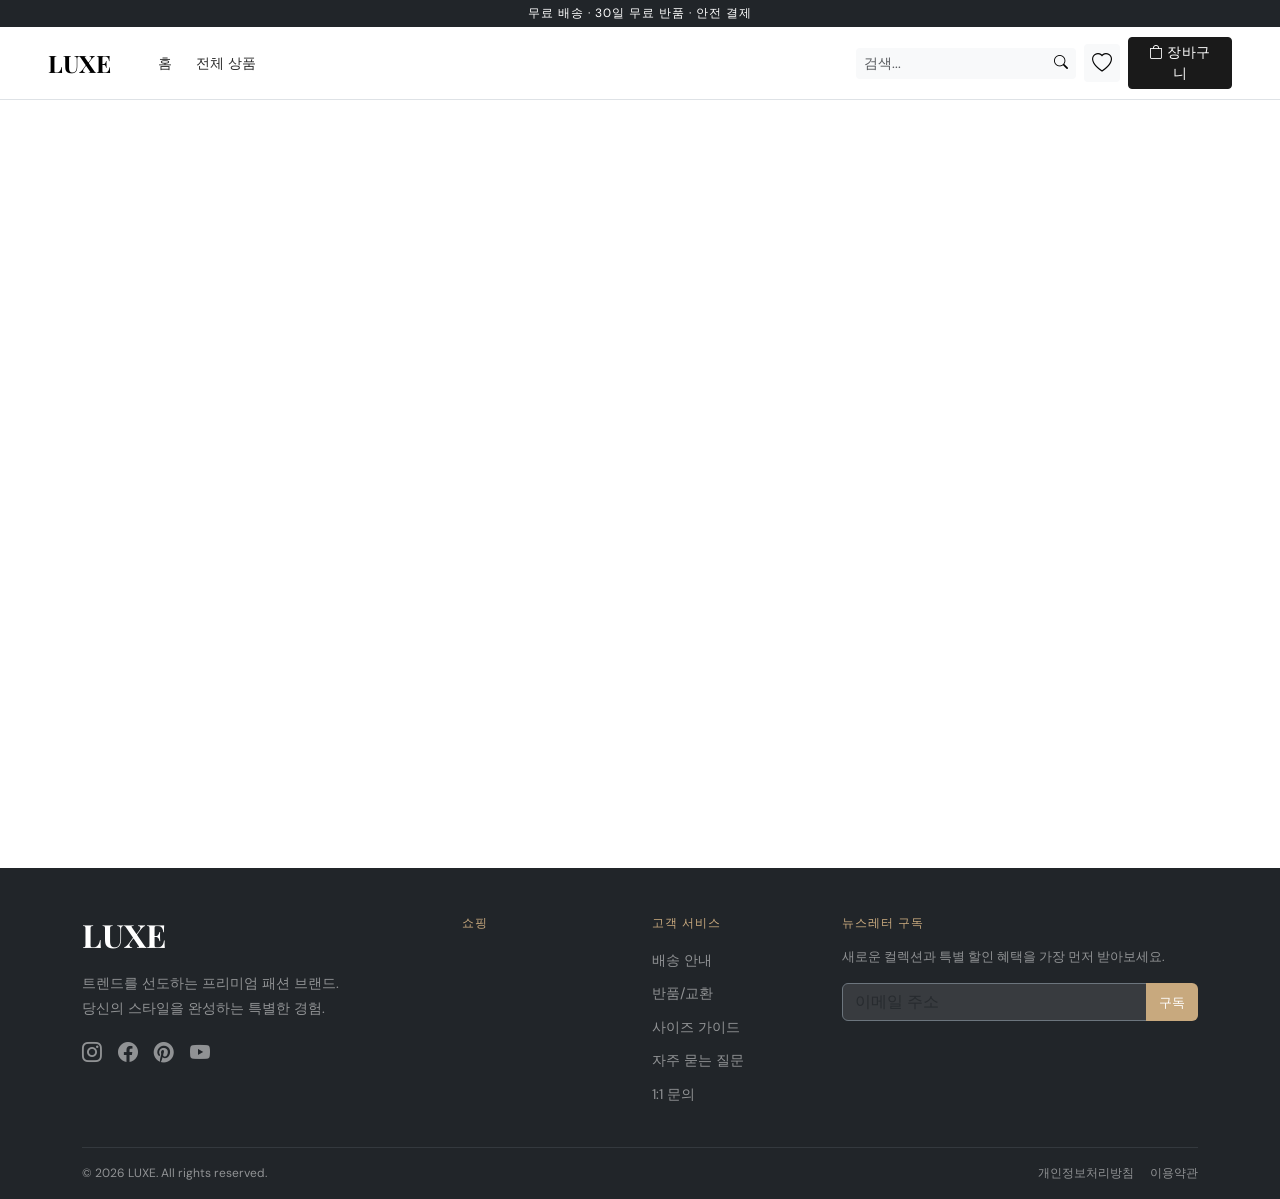
<file: web03/index.html>
<!doctype html>
<html lang="en">
  <head>
    <meta charset="UTF-8" />
    <link rel="icon" type="image/svg+xml" href="/web03/vite.svg" />
    <meta name="viewport" content="width=device-width, initial-scale=1.0" />
    <link rel="preconnect" href="https://fonts.googleapis.com" />
    <link rel="preconnect" href="https://fonts.gstatic.com" crossorigin />
    <link href="https://fonts.googleapis.com/css2?family=Playfair+Display:wght@400;700;900&family=DM+Sans:wght@300;400;500;600&display=swap" rel="stylesheet" />
    <title>vue-shop</title>
    <script type="module" crossorigin src="/web03/assets/index-by3I4U9M.js"></script>
    <link rel="stylesheet" crossorigin href="/web03/assets/index-BX_ePAoR.css">
  </head>
  <body>
    <div id="app"></div>
  </body>
</html>
</file>
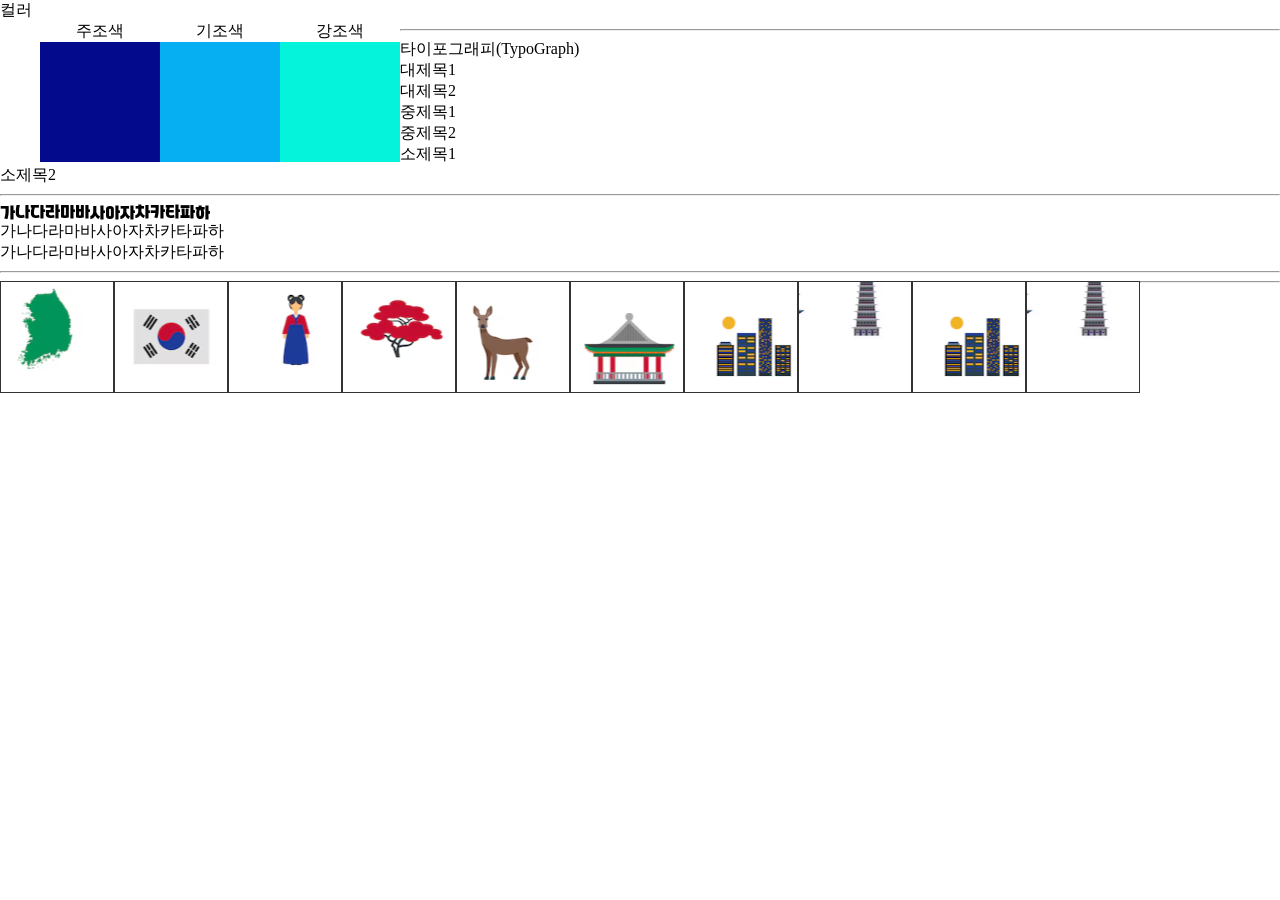
<file: web01/styleguide.html>
<!DOCTYPE html>
<html lang="en">
<head>
    <meta charset="UTF-8">
    <meta name="viewport" content="width=device-width, initial-scale=1.0">
    <title>구리 문화 관광</title>
    <!-- 메타포: 바로 가기 아이콘(favicon), 홈페이지 제목, 검색어, 설명 -->
    <!-- 오픈 그래프 -->
    <!-- 폰트, 초기화(reset.css), 아이콘 set -->
    <link rel="stylesheet" href="reset.css">
    <!-- <link rel="stylesheet" href="normalize.css"> -->
    <link rel="stylesheet" href="font2.css">
    <link rel="stylesheet" href="iconset.css">
    <style>
    p {font-family: 'Waguri', sans-serif; font-weight: 400;}
    p.black {font-family: 'Noto', sans-serif; font-weight: 400;}
    p.light {font-family: 'Noto', sans-serif; font-weight: 300;}
    </style>
   <style>
    ul { list-style: none; }
    .icon_list { clear:both; width: 1200px; margin: 0 auto; }
    .icon_list li { float:left; width: 150px; height: 150px; 
    font-family: 'xeicon'; font-size:72px; line-height: 150px;  }
    .icon_bar li { float:left; border:1px solid #333;  }    
    </style>
    <style>
    .color_lst { clear:both; width: 1200px; margin: 0 auto;  } 
    .color_lst li { text-align: center; float:left; }
    .color_lst li div { width: 120px; height: 120px; }    
    .main_color div { background-color: #030A8C; }
    .base_color div { background-color: #05AFF2; }
    .point_color div { background-color: #05F2DB; }
    </style>
</head>
<body>
     <div class="sub_tit">컬러</div>
    <ul class="color_lst">
        <li class="main_color">
            <h6>주조색</h6>
            <div></div>
        </li>
        <li class="base_color">
            <h6>기조색</h6>
            <div></div>
        </li>
        <li class="point_color">
            <h6>강조색</h6>
            <div></div>
        </li>
        <li></li>
        <li></li>
    </ul>
    <hr>
    <div class="sub_tit">타이포그래피(TypoGraph)</div>
    <h1>대제목1</h1>
    <h2>대제목2</h2>
    <h3>중제목1</h3>
    <h4>중제목2</h4>
    <h5>소제목1</h5>
    <h6>소제목2</h6>
    <hr>
    <p>가나다라마바사아자차카타파하</p>
    <p class="black">가나다라마바사아자차카타파하</p>
    <p class="light">가나다라마바사아자차카타파하</p>
    <hr>
    <ul class="icon_bar">
        <li class="icon1"></li>
        <li class="icon2"></li>
        <li class="icon3"></li>
        <li class="icon4"></li>
        <li class="icon5"></li>
        <li class="icon6"></li>
        <li class="icon7"></li>
        <li class="icon8"></li>
        <li class="icon9"></li>
        <li class="icon10"></li>
    </ul>
     <hr>
    <ul class="icon_list">
        <li class=""><i class="xi-angle-left-min"></i></li>
        <li><i class="xi-arrow-right"></i></li>
        <li></li>
        <li></li>
        <li></li>
        <li></li>
        <li></li>
        <li></li>
        <li></li>
        <li></li>
</body>
</html>
</file>
<file: web03/assets/index-BX_ePAoR.css>
@charset "UTF-8";.product-card:hover .product-img[data-v-24a2afb8]{transform:scale(1.04)}.product-card:hover .product-img-hover[data-v-24a2afb8]{opacity:1!important}.product-card:hover .quick-add[data-v-24a2afb8]{transform:translateY(0)!important}.wishlist-btn[data-v-24a2afb8]{opacity:0;transition:opacity .2s}.product-card:hover .wishlist-btn[data-v-24a2afb8]{opacity:1}.cat-link[data-v-4244c205]:hover{box-shadow:0 4px 20px #00000014;transform:translateY(-3px)}.color-btn[data-v-17ced66d]{width:32px;height:32px;border-radius:50%;border:2px solid #ddd;cursor:pointer;transition:all .2s}.color-btn.selected[data-v-17ced66d]{border-color:var(--color-primary);box-shadow:0 0 0 2px #fff,0 0 0 4px var(--color-primary)}.thumb-img[data-v-17ced66d]:hover{border-color:var(--color-accent)!important}.thumb-img.active[data-v-17ced66d]{border-color:var(--color-primary)!important}.nav-link[data-v-13e59c3c]{font-family:var(--font-body);font-size:14px;color:var(--color-text);transition:color .2s}.nav-link[data-v-13e59c3c]:hover,.router-link-active.nav-link[data-v-13e59c3c]{color:var(--color-accent)}.footer-link[data-v-36b943b0]{text-decoration:none;font-size:14px;transition:color .2s}.footer-link[data-v-36b943b0]:hover{color:var(--color-accent)!important}.hover-accent[data-v-36b943b0]{transition:color .2s}.hover-accent[data-v-36b943b0]:hover{color:var(--color-accent)!important}.slide-up-enter-active[data-v-487fe962],.slide-up-leave-active[data-v-487fe962]{transition:all .3s ease}.slide-up-enter-from[data-v-487fe962],.slide-up-leave-to[data-v-487fe962]{opacity:0;transform:translateY(20px)}.fade-enter-active[data-v-921d17d5],.fade-leave-active[data-v-921d17d5]{transition:opacity .25s ease}.fade-enter-from[data-v-921d17d5],.fade-leave-to[data-v-921d17d5]{opacity:0}:root,[data-bs-theme=light]{--bs-blue:#0d6efd;--bs-indigo:#6610f2;--bs-purple:#6f42c1;--bs-pink:#d63384;--bs-red:#dc3545;--bs-orange:#fd7e14;--bs-yellow:#ffc107;--bs-green:#198754;--bs-teal:#20c997;--bs-cyan:#0dcaf0;--bs-black:#000;--bs-white:#fff;--bs-gray:#6c757d;--bs-gray-dark:#343a40;--bs-gray-100:#f8f9fa;--bs-gray-200:#e9ecef;--bs-gray-300:#dee2e6;--bs-gray-400:#ced4da;--bs-gray-500:#adb5bd;--bs-gray-600:#6c757d;--bs-gray-700:#495057;--bs-gray-800:#343a40;--bs-gray-900:#212529;--bs-primary:#0d6efd;--bs-secondary:#6c757d;--bs-success:#198754;--bs-info:#0dcaf0;--bs-warning:#ffc107;--bs-danger:#dc3545;--bs-light:#f8f9fa;--bs-dark:#212529;--bs-primary-rgb:13,110,253;--bs-secondary-rgb:108,117,125;--bs-success-rgb:25,135,84;--bs-info-rgb:13,202,240;--bs-warning-rgb:255,193,7;--bs-danger-rgb:220,53,69;--bs-light-rgb:248,249,250;--bs-dark-rgb:33,37,41;--bs-primary-text-emphasis:#052c65;--bs-secondary-text-emphasis:#2b2f32;--bs-success-text-emphasis:#0a3622;--bs-info-text-emphasis:#055160;--bs-warning-text-emphasis:#664d03;--bs-danger-text-emphasis:#58151c;--bs-light-text-emphasis:#495057;--bs-dark-text-emphasis:#495057;--bs-primary-bg-subtle:#cfe2ff;--bs-secondary-bg-subtle:#e2e3e5;--bs-success-bg-subtle:#d1e7dd;--bs-info-bg-subtle:#cff4fc;--bs-warning-bg-subtle:#fff3cd;--bs-danger-bg-subtle:#f8d7da;--bs-light-bg-subtle:#fcfcfd;--bs-dark-bg-subtle:#ced4da;--bs-primary-border-subtle:#9ec5fe;--bs-secondary-border-subtle:#c4c8cb;--bs-success-border-subtle:#a3cfbb;--bs-info-border-subtle:#9eeaf9;--bs-warning-border-subtle:#ffe69c;--bs-danger-border-subtle:#f1aeb5;--bs-light-border-subtle:#e9ecef;--bs-dark-border-subtle:#adb5bd;--bs-white-rgb:255,255,255;--bs-black-rgb:0,0,0;--bs-font-sans-serif:system-ui,-apple-system,"Segoe UI",Roboto,"Helvetica Neue","Noto Sans","Liberation Sans",Arial,sans-serif,"Apple Color Emoji","Segoe UI Emoji","Segoe UI Symbol","Noto Color Emoji";--bs-font-monospace:SFMono-Regular,Menlo,Monaco,Consolas,"Liberation Mono","Courier New",monospace;--bs-gradient:linear-gradient(180deg, rgba(255, 255, 255, .15), rgba(255, 255, 255, 0));--bs-body-font-family:var(--bs-font-sans-serif);--bs-body-font-size:1rem;--bs-body-font-weight:400;--bs-body-line-height:1.5;--bs-body-color:#212529;--bs-body-color-rgb:33,37,41;--bs-body-bg:#fff;--bs-body-bg-rgb:255,255,255;--bs-emphasis-color:#000;--bs-emphasis-color-rgb:0,0,0;--bs-secondary-color:rgba(33, 37, 41, .75);--bs-secondary-color-rgb:33,37,41;--bs-secondary-bg:#e9ecef;--bs-secondary-bg-rgb:233,236,239;--bs-tertiary-color:rgba(33, 37, 41, .5);--bs-tertiary-color-rgb:33,37,41;--bs-tertiary-bg:#f8f9fa;--bs-tertiary-bg-rgb:248,249,250;--bs-heading-color:inherit;--bs-link-color:#0d6efd;--bs-link-color-rgb:13,110,253;--bs-link-decoration:underline;--bs-link-hover-color:#0a58ca;--bs-link-hover-color-rgb:10,88,202;--bs-code-color:#d63384;--bs-highlight-color:#212529;--bs-highlight-bg:#fff3cd;--bs-border-width:1px;--bs-border-style:solid;--bs-border-color:#dee2e6;--bs-border-color-translucent:rgba(0, 0, 0, .175);--bs-border-radius:.375rem;--bs-border-radius-sm:.25rem;--bs-border-radius-lg:.5rem;--bs-border-radius-xl:1rem;--bs-border-radius-xxl:2rem;--bs-border-radius-2xl:var(--bs-border-radius-xxl);--bs-border-radius-pill:50rem;--bs-box-shadow:0 .5rem 1rem rgba(0, 0, 0, .15);--bs-box-shadow-sm:0 .125rem .25rem rgba(0, 0, 0, .075);--bs-box-shadow-lg:0 1rem 3rem rgba(0, 0, 0, .175);--bs-box-shadow-inset:inset 0 1px 2px rgba(0, 0, 0, .075);--bs-focus-ring-width:.25rem;--bs-focus-ring-opacity:.25;--bs-focus-ring-color:rgba(13, 110, 253, .25);--bs-form-valid-color:#198754;--bs-form-valid-border-color:#198754;--bs-form-invalid-color:#dc3545;--bs-form-invalid-border-color:#dc3545}[data-bs-theme=dark]{color-scheme:dark;--bs-body-color:#dee2e6;--bs-body-color-rgb:222,226,230;--bs-body-bg:#212529;--bs-body-bg-rgb:33,37,41;--bs-emphasis-color:#fff;--bs-emphasis-color-rgb:255,255,255;--bs-secondary-color:rgba(222, 226, 230, .75);--bs-secondary-color-rgb:222,226,230;--bs-secondary-bg:#343a40;--bs-secondary-bg-rgb:52,58,64;--bs-tertiary-color:rgba(222, 226, 230, .5);--bs-tertiary-color-rgb:222,226,230;--bs-tertiary-bg:#2b3035;--bs-tertiary-bg-rgb:43,48,53;--bs-primary-text-emphasis:#6ea8fe;--bs-secondary-text-emphasis:#a7acb1;--bs-success-text-emphasis:#75b798;--bs-info-text-emphasis:#6edff6;--bs-warning-text-emphasis:#ffda6a;--bs-danger-text-emphasis:#ea868f;--bs-light-text-emphasis:#f8f9fa;--bs-dark-text-emphasis:#dee2e6;--bs-primary-bg-subtle:#031633;--bs-secondary-bg-subtle:#161719;--bs-success-bg-subtle:#051b11;--bs-info-bg-subtle:#032830;--bs-warning-bg-subtle:#332701;--bs-danger-bg-subtle:#2c0b0e;--bs-light-bg-subtle:#343a40;--bs-dark-bg-subtle:#1a1d20;--bs-primary-border-subtle:#084298;--bs-secondary-border-subtle:#41464b;--bs-success-border-subtle:#0f5132;--bs-info-border-subtle:#087990;--bs-warning-border-subtle:#997404;--bs-danger-border-subtle:#842029;--bs-light-border-subtle:#495057;--bs-dark-border-subtle:#343a40;--bs-heading-color:inherit;--bs-link-color:#6ea8fe;--bs-link-hover-color:#8bb9fe;--bs-link-color-rgb:110,168,254;--bs-link-hover-color-rgb:139,185,254;--bs-code-color:#e685b5;--bs-highlight-color:#dee2e6;--bs-highlight-bg:#664d03;--bs-border-color:#495057;--bs-border-color-translucent:rgba(255, 255, 255, .15);--bs-form-valid-color:#75b798;--bs-form-valid-border-color:#75b798;--bs-form-invalid-color:#ea868f;--bs-form-invalid-border-color:#ea868f}*,:after,:before{box-sizing:border-box}@media(prefers-reduced-motion:no-preference){:root{scroll-behavior:smooth}}body{margin:0;font-family:var(--bs-body-font-family);font-size:var(--bs-body-font-size);font-weight:var(--bs-body-font-weight);line-height:var(--bs-body-line-height);color:var(--bs-body-color);text-align:var(--bs-body-text-align);background-color:var(--bs-body-bg);-webkit-text-size-adjust:100%;-webkit-tap-highlight-color:transparent}hr{margin:1rem 0;color:inherit;border:0;border-top:var(--bs-border-width) solid;opacity:.25}.h1,.h2,.h3,.h4,.h5,.h6,h1,h2,h3,h4,h5,h6{margin-top:0;margin-bottom:.5rem;font-weight:500;line-height:1.2;color:var(--bs-heading-color)}.h1,h1{font-size:calc(1.375rem + 1.5vw)}@media(min-width:1200px){.h1,h1{font-size:2.5rem}}.h2,h2{font-size:calc(1.325rem + .9vw)}@media(min-width:1200px){.h2,h2{font-size:2rem}}.h3,h3{font-size:calc(1.3rem + .6vw)}@media(min-width:1200px){.h3,h3{font-size:1.75rem}}.h4,h4{font-size:calc(1.275rem + .3vw)}@media(min-width:1200px){.h4,h4{font-size:1.5rem}}.h5,h5{font-size:1.25rem}.h6,h6{font-size:1rem}p{margin-top:0;margin-bottom:1rem}abbr[title]{-webkit-text-decoration:underline dotted;text-decoration:underline dotted;cursor:help;-webkit-text-decoration-skip-ink:none;text-decoration-skip-ink:none}address{margin-bottom:1rem;font-style:normal;line-height:inherit}ol,ul{padding-left:2rem}dl,ol,ul{margin-top:0;margin-bottom:1rem}ol ol,ol ul,ul ol,ul ul{margin-bottom:0}dt{font-weight:700}dd{margin-bottom:.5rem;margin-left:0}blockquote{margin:0 0 1rem}b,strong{font-weight:bolder}.small,small{font-size:.875em}.mark,mark{padding:.1875em;color:var(--bs-highlight-color);background-color:var(--bs-highlight-bg)}sub,sup{position:relative;font-size:.75em;line-height:0;vertical-align:baseline}sub{bottom:-.25em}sup{top:-.5em}a{color:rgba(var(--bs-link-color-rgb),var(--bs-link-opacity,1));text-decoration:underline}a:hover{--bs-link-color-rgb:var(--bs-link-hover-color-rgb)}a:not([href]):not([class]),a:not([href]):not([class]):hover{color:inherit;text-decoration:none}code,kbd,pre,samp{font-family:var(--bs-font-monospace);font-size:1em}pre{display:block;margin-top:0;margin-bottom:1rem;overflow:auto;font-size:.875em}pre code{font-size:inherit;color:inherit;word-break:normal}code{font-size:.875em;color:var(--bs-code-color);word-wrap:break-word}a>code{color:inherit}kbd{padding:.1875rem .375rem;font-size:.875em;color:var(--bs-body-bg);background-color:var(--bs-body-color);border-radius:.25rem}kbd kbd{padding:0;font-size:1em}figure{margin:0 0 1rem}img,svg{vertical-align:middle}table{caption-side:bottom;border-collapse:collapse}caption{padding-top:.5rem;padding-bottom:.5rem;color:var(--bs-secondary-color);text-align:left}th{text-align:inherit;text-align:-webkit-match-parent}tbody,td,tfoot,th,thead,tr{border-color:inherit;border-style:solid;border-width:0}label{display:inline-block}button{border-radius:0}button:focus:not(:focus-visible){outline:0}button,input,optgroup,select,textarea{margin:0;font-family:inherit;font-size:inherit;line-height:inherit}button,select{text-transform:none}[role=button]{cursor:pointer}select{word-wrap:normal}select:disabled{opacity:1}[list]:not([type=date]):not([type=datetime-local]):not([type=month]):not([type=week]):not([type=time])::-webkit-calendar-picker-indicator{display:none!important}[type=button],[type=reset],[type=submit],button{-webkit-appearance:button}[type=button]:not(:disabled),[type=reset]:not(:disabled),[type=submit]:not(:disabled),button:not(:disabled){cursor:pointer}::-moz-focus-inner{padding:0;border-style:none}textarea{resize:vertical}fieldset{min-width:0;padding:0;margin:0;border:0}legend{float:left;width:100%;padding:0;margin-bottom:.5rem;line-height:inherit;font-size:calc(1.275rem + .3vw)}@media(min-width:1200px){legend{font-size:1.5rem}}legend+*{clear:left}::-webkit-datetime-edit-day-field,::-webkit-datetime-edit-fields-wrapper,::-webkit-datetime-edit-hour-field,::-webkit-datetime-edit-minute,::-webkit-datetime-edit-month-field,::-webkit-datetime-edit-text,::-webkit-datetime-edit-year-field{padding:0}::-webkit-inner-spin-button{height:auto}[type=search]{-webkit-appearance:textfield;outline-offset:-2px}[type=search]::-webkit-search-cancel-button{cursor:pointer;filter:grayscale(1)}::-webkit-search-decoration{-webkit-appearance:none}::-webkit-color-swatch-wrapper{padding:0}::-webkit-file-upload-button{font:inherit;-webkit-appearance:button}::file-selector-button{font:inherit;-webkit-appearance:button}output{display:inline-block}iframe{border:0}summary{display:list-item;cursor:pointer}progress{vertical-align:baseline}[hidden]{display:none!important}.lead{font-size:1.25rem;font-weight:300}.display-1{font-weight:300;line-height:1.2;font-size:calc(1.625rem + 4.5vw)}@media(min-width:1200px){.display-1{font-size:5rem}}.display-2{font-weight:300;line-height:1.2;font-size:calc(1.575rem + 3.9vw)}@media(min-width:1200px){.display-2{font-size:4.5rem}}.display-3{font-weight:300;line-height:1.2;font-size:calc(1.525rem + 3.3vw)}@media(min-width:1200px){.display-3{font-size:4rem}}.display-4{font-weight:300;line-height:1.2;font-size:calc(1.475rem + 2.7vw)}@media(min-width:1200px){.display-4{font-size:3.5rem}}.display-5{font-weight:300;line-height:1.2;font-size:calc(1.425rem + 2.1vw)}@media(min-width:1200px){.display-5{font-size:3rem}}.display-6{font-weight:300;line-height:1.2;font-size:calc(1.375rem + 1.5vw)}@media(min-width:1200px){.display-6{font-size:2.5rem}}.list-unstyled,.list-inline{padding-left:0;list-style:none}.list-inline-item{display:inline-block}.list-inline-item:not(:last-child){margin-right:.5rem}.initialism{font-size:.875em;text-transform:uppercase}.blockquote{margin-bottom:1rem;font-size:1.25rem}.blockquote>:last-child{margin-bottom:0}.blockquote-footer{margin-top:-1rem;margin-bottom:1rem;font-size:.875em;color:#6c757d}.blockquote-footer:before{content:"— "}.img-fluid{max-width:100%;height:auto}.img-thumbnail{padding:.25rem;background-color:var(--bs-body-bg);border:var(--bs-border-width) solid var(--bs-border-color);border-radius:var(--bs-border-radius);max-width:100%;height:auto}.figure{display:inline-block}.figure-img{margin-bottom:.5rem;line-height:1}.figure-caption{font-size:.875em;color:var(--bs-secondary-color)}.container,.container-fluid,.container-lg,.container-md,.container-sm,.container-xl,.container-xxl{--bs-gutter-x:1.5rem;--bs-gutter-y:0;width:100%;padding-right:calc(var(--bs-gutter-x) * .5);padding-left:calc(var(--bs-gutter-x) * .5);margin-right:auto;margin-left:auto}@media(min-width:576px){.container,.container-sm{max-width:540px}}@media(min-width:768px){.container,.container-md,.container-sm{max-width:720px}}@media(min-width:992px){.container,.container-lg,.container-md,.container-sm{max-width:960px}}@media(min-width:1200px){.container,.container-lg,.container-md,.container-sm,.container-xl{max-width:1140px}}@media(min-width:1400px){.container,.container-lg,.container-md,.container-sm,.container-xl,.container-xxl{max-width:1320px}}:root{--bs-breakpoint-xs:0;--bs-breakpoint-sm:576px;--bs-breakpoint-md:768px;--bs-breakpoint-lg:992px;--bs-breakpoint-xl:1200px;--bs-breakpoint-xxl:1400px}.row{--bs-gutter-x:1.5rem;--bs-gutter-y:0;display:flex;flex-wrap:wrap;margin-top:calc(-1 * var(--bs-gutter-y));margin-right:calc(-.5 * var(--bs-gutter-x));margin-left:calc(-.5 * var(--bs-gutter-x))}.row>*{flex-shrink:0;width:100%;max-width:100%;padding-right:calc(var(--bs-gutter-x) * .5);padding-left:calc(var(--bs-gutter-x) * .5);margin-top:var(--bs-gutter-y)}.col{flex:1 0 0}.row-cols-auto>*{flex:0 0 auto;width:auto}.row-cols-1>*{flex:0 0 auto;width:100%}.row-cols-2>*{flex:0 0 auto;width:50%}.row-cols-3>*{flex:0 0 auto;width:33.33333333%}.row-cols-4>*{flex:0 0 auto;width:25%}.row-cols-5>*{flex:0 0 auto;width:20%}.row-cols-6>*{flex:0 0 auto;width:16.66666667%}.col-auto{flex:0 0 auto;width:auto}.col-1{flex:0 0 auto;width:8.33333333%}.col-2{flex:0 0 auto;width:16.66666667%}.col-3{flex:0 0 auto;width:25%}.col-4{flex:0 0 auto;width:33.33333333%}.col-5{flex:0 0 auto;width:41.66666667%}.col-6{flex:0 0 auto;width:50%}.col-7{flex:0 0 auto;width:58.33333333%}.col-8{flex:0 0 auto;width:66.66666667%}.col-9{flex:0 0 auto;width:75%}.col-10{flex:0 0 auto;width:83.33333333%}.col-11{flex:0 0 auto;width:91.66666667%}.col-12{flex:0 0 auto;width:100%}.offset-1{margin-left:8.33333333%}.offset-2{margin-left:16.66666667%}.offset-3{margin-left:25%}.offset-4{margin-left:33.33333333%}.offset-5{margin-left:41.66666667%}.offset-6{margin-left:50%}.offset-7{margin-left:58.33333333%}.offset-8{margin-left:66.66666667%}.offset-9{margin-left:75%}.offset-10{margin-left:83.33333333%}.offset-11{margin-left:91.66666667%}.g-0,.gx-0{--bs-gutter-x:0}.g-0,.gy-0{--bs-gutter-y:0}.g-1,.gx-1{--bs-gutter-x:.25rem}.g-1,.gy-1{--bs-gutter-y:.25rem}.g-2,.gx-2{--bs-gutter-x:.5rem}.g-2,.gy-2{--bs-gutter-y:.5rem}.g-3,.gx-3{--bs-gutter-x:1rem}.g-3,.gy-3{--bs-gutter-y:1rem}.g-4,.gx-4{--bs-gutter-x:1.5rem}.g-4,.gy-4{--bs-gutter-y:1.5rem}.g-5,.gx-5{--bs-gutter-x:3rem}.g-5,.gy-5{--bs-gutter-y:3rem}@media(min-width:576px){.col-sm{flex:1 0 0}.row-cols-sm-auto>*{flex:0 0 auto;width:auto}.row-cols-sm-1>*{flex:0 0 auto;width:100%}.row-cols-sm-2>*{flex:0 0 auto;width:50%}.row-cols-sm-3>*{flex:0 0 auto;width:33.33333333%}.row-cols-sm-4>*{flex:0 0 auto;width:25%}.row-cols-sm-5>*{flex:0 0 auto;width:20%}.row-cols-sm-6>*{flex:0 0 auto;width:16.66666667%}.col-sm-auto{flex:0 0 auto;width:auto}.col-sm-1{flex:0 0 auto;width:8.33333333%}.col-sm-2{flex:0 0 auto;width:16.66666667%}.col-sm-3{flex:0 0 auto;width:25%}.col-sm-4{flex:0 0 auto;width:33.33333333%}.col-sm-5{flex:0 0 auto;width:41.66666667%}.col-sm-6{flex:0 0 auto;width:50%}.col-sm-7{flex:0 0 auto;width:58.33333333%}.col-sm-8{flex:0 0 auto;width:66.66666667%}.col-sm-9{flex:0 0 auto;width:75%}.col-sm-10{flex:0 0 auto;width:83.33333333%}.col-sm-11{flex:0 0 auto;width:91.66666667%}.col-sm-12{flex:0 0 auto;width:100%}.offset-sm-0{margin-left:0}.offset-sm-1{margin-left:8.33333333%}.offset-sm-2{margin-left:16.66666667%}.offset-sm-3{margin-left:25%}.offset-sm-4{margin-left:33.33333333%}.offset-sm-5{margin-left:41.66666667%}.offset-sm-6{margin-left:50%}.offset-sm-7{margin-left:58.33333333%}.offset-sm-8{margin-left:66.66666667%}.offset-sm-9{margin-left:75%}.offset-sm-10{margin-left:83.33333333%}.offset-sm-11{margin-left:91.66666667%}.g-sm-0,.gx-sm-0{--bs-gutter-x:0}.g-sm-0,.gy-sm-0{--bs-gutter-y:0}.g-sm-1,.gx-sm-1{--bs-gutter-x:.25rem}.g-sm-1,.gy-sm-1{--bs-gutter-y:.25rem}.g-sm-2,.gx-sm-2{--bs-gutter-x:.5rem}.g-sm-2,.gy-sm-2{--bs-gutter-y:.5rem}.g-sm-3,.gx-sm-3{--bs-gutter-x:1rem}.g-sm-3,.gy-sm-3{--bs-gutter-y:1rem}.g-sm-4,.gx-sm-4{--bs-gutter-x:1.5rem}.g-sm-4,.gy-sm-4{--bs-gutter-y:1.5rem}.g-sm-5,.gx-sm-5{--bs-gutter-x:3rem}.g-sm-5,.gy-sm-5{--bs-gutter-y:3rem}}@media(min-width:768px){.col-md{flex:1 0 0}.row-cols-md-auto>*{flex:0 0 auto;width:auto}.row-cols-md-1>*{flex:0 0 auto;width:100%}.row-cols-md-2>*{flex:0 0 auto;width:50%}.row-cols-md-3>*{flex:0 0 auto;width:33.33333333%}.row-cols-md-4>*{flex:0 0 auto;width:25%}.row-cols-md-5>*{flex:0 0 auto;width:20%}.row-cols-md-6>*{flex:0 0 auto;width:16.66666667%}.col-md-auto{flex:0 0 auto;width:auto}.col-md-1{flex:0 0 auto;width:8.33333333%}.col-md-2{flex:0 0 auto;width:16.66666667%}.col-md-3{flex:0 0 auto;width:25%}.col-md-4{flex:0 0 auto;width:33.33333333%}.col-md-5{flex:0 0 auto;width:41.66666667%}.col-md-6{flex:0 0 auto;width:50%}.col-md-7{flex:0 0 auto;width:58.33333333%}.col-md-8{flex:0 0 auto;width:66.66666667%}.col-md-9{flex:0 0 auto;width:75%}.col-md-10{flex:0 0 auto;width:83.33333333%}.col-md-11{flex:0 0 auto;width:91.66666667%}.col-md-12{flex:0 0 auto;width:100%}.offset-md-0{margin-left:0}.offset-md-1{margin-left:8.33333333%}.offset-md-2{margin-left:16.66666667%}.offset-md-3{margin-left:25%}.offset-md-4{margin-left:33.33333333%}.offset-md-5{margin-left:41.66666667%}.offset-md-6{margin-left:50%}.offset-md-7{margin-left:58.33333333%}.offset-md-8{margin-left:66.66666667%}.offset-md-9{margin-left:75%}.offset-md-10{margin-left:83.33333333%}.offset-md-11{margin-left:91.66666667%}.g-md-0,.gx-md-0{--bs-gutter-x:0}.g-md-0,.gy-md-0{--bs-gutter-y:0}.g-md-1,.gx-md-1{--bs-gutter-x:.25rem}.g-md-1,.gy-md-1{--bs-gutter-y:.25rem}.g-md-2,.gx-md-2{--bs-gutter-x:.5rem}.g-md-2,.gy-md-2{--bs-gutter-y:.5rem}.g-md-3,.gx-md-3{--bs-gutter-x:1rem}.g-md-3,.gy-md-3{--bs-gutter-y:1rem}.g-md-4,.gx-md-4{--bs-gutter-x:1.5rem}.g-md-4,.gy-md-4{--bs-gutter-y:1.5rem}.g-md-5,.gx-md-5{--bs-gutter-x:3rem}.g-md-5,.gy-md-5{--bs-gutter-y:3rem}}@media(min-width:992px){.col-lg{flex:1 0 0}.row-cols-lg-auto>*{flex:0 0 auto;width:auto}.row-cols-lg-1>*{flex:0 0 auto;width:100%}.row-cols-lg-2>*{flex:0 0 auto;width:50%}.row-cols-lg-3>*{flex:0 0 auto;width:33.33333333%}.row-cols-lg-4>*{flex:0 0 auto;width:25%}.row-cols-lg-5>*{flex:0 0 auto;width:20%}.row-cols-lg-6>*{flex:0 0 auto;width:16.66666667%}.col-lg-auto{flex:0 0 auto;width:auto}.col-lg-1{flex:0 0 auto;width:8.33333333%}.col-lg-2{flex:0 0 auto;width:16.66666667%}.col-lg-3{flex:0 0 auto;width:25%}.col-lg-4{flex:0 0 auto;width:33.33333333%}.col-lg-5{flex:0 0 auto;width:41.66666667%}.col-lg-6{flex:0 0 auto;width:50%}.col-lg-7{flex:0 0 auto;width:58.33333333%}.col-lg-8{flex:0 0 auto;width:66.66666667%}.col-lg-9{flex:0 0 auto;width:75%}.col-lg-10{flex:0 0 auto;width:83.33333333%}.col-lg-11{flex:0 0 auto;width:91.66666667%}.col-lg-12{flex:0 0 auto;width:100%}.offset-lg-0{margin-left:0}.offset-lg-1{margin-left:8.33333333%}.offset-lg-2{margin-left:16.66666667%}.offset-lg-3{margin-left:25%}.offset-lg-4{margin-left:33.33333333%}.offset-lg-5{margin-left:41.66666667%}.offset-lg-6{margin-left:50%}.offset-lg-7{margin-left:58.33333333%}.offset-lg-8{margin-left:66.66666667%}.offset-lg-9{margin-left:75%}.offset-lg-10{margin-left:83.33333333%}.offset-lg-11{margin-left:91.66666667%}.g-lg-0,.gx-lg-0{--bs-gutter-x:0}.g-lg-0,.gy-lg-0{--bs-gutter-y:0}.g-lg-1,.gx-lg-1{--bs-gutter-x:.25rem}.g-lg-1,.gy-lg-1{--bs-gutter-y:.25rem}.g-lg-2,.gx-lg-2{--bs-gutter-x:.5rem}.g-lg-2,.gy-lg-2{--bs-gutter-y:.5rem}.g-lg-3,.gx-lg-3{--bs-gutter-x:1rem}.g-lg-3,.gy-lg-3{--bs-gutter-y:1rem}.g-lg-4,.gx-lg-4{--bs-gutter-x:1.5rem}.g-lg-4,.gy-lg-4{--bs-gutter-y:1.5rem}.g-lg-5,.gx-lg-5{--bs-gutter-x:3rem}.g-lg-5,.gy-lg-5{--bs-gutter-y:3rem}}@media(min-width:1200px){.col-xl{flex:1 0 0}.row-cols-xl-auto>*{flex:0 0 auto;width:auto}.row-cols-xl-1>*{flex:0 0 auto;width:100%}.row-cols-xl-2>*{flex:0 0 auto;width:50%}.row-cols-xl-3>*{flex:0 0 auto;width:33.33333333%}.row-cols-xl-4>*{flex:0 0 auto;width:25%}.row-cols-xl-5>*{flex:0 0 auto;width:20%}.row-cols-xl-6>*{flex:0 0 auto;width:16.66666667%}.col-xl-auto{flex:0 0 auto;width:auto}.col-xl-1{flex:0 0 auto;width:8.33333333%}.col-xl-2{flex:0 0 auto;width:16.66666667%}.col-xl-3{flex:0 0 auto;width:25%}.col-xl-4{flex:0 0 auto;width:33.33333333%}.col-xl-5{flex:0 0 auto;width:41.66666667%}.col-xl-6{flex:0 0 auto;width:50%}.col-xl-7{flex:0 0 auto;width:58.33333333%}.col-xl-8{flex:0 0 auto;width:66.66666667%}.col-xl-9{flex:0 0 auto;width:75%}.col-xl-10{flex:0 0 auto;width:83.33333333%}.col-xl-11{flex:0 0 auto;width:91.66666667%}.col-xl-12{flex:0 0 auto;width:100%}.offset-xl-0{margin-left:0}.offset-xl-1{margin-left:8.33333333%}.offset-xl-2{margin-left:16.66666667%}.offset-xl-3{margin-left:25%}.offset-xl-4{margin-left:33.33333333%}.offset-xl-5{margin-left:41.66666667%}.offset-xl-6{margin-left:50%}.offset-xl-7{margin-left:58.33333333%}.offset-xl-8{margin-left:66.66666667%}.offset-xl-9{margin-left:75%}.offset-xl-10{margin-left:83.33333333%}.offset-xl-11{margin-left:91.66666667%}.g-xl-0,.gx-xl-0{--bs-gutter-x:0}.g-xl-0,.gy-xl-0{--bs-gutter-y:0}.g-xl-1,.gx-xl-1{--bs-gutter-x:.25rem}.g-xl-1,.gy-xl-1{--bs-gutter-y:.25rem}.g-xl-2,.gx-xl-2{--bs-gutter-x:.5rem}.g-xl-2,.gy-xl-2{--bs-gutter-y:.5rem}.g-xl-3,.gx-xl-3{--bs-gutter-x:1rem}.g-xl-3,.gy-xl-3{--bs-gutter-y:1rem}.g-xl-4,.gx-xl-4{--bs-gutter-x:1.5rem}.g-xl-4,.gy-xl-4{--bs-gutter-y:1.5rem}.g-xl-5,.gx-xl-5{--bs-gutter-x:3rem}.g-xl-5,.gy-xl-5{--bs-gutter-y:3rem}}@media(min-width:1400px){.col-xxl{flex:1 0 0}.row-cols-xxl-auto>*{flex:0 0 auto;width:auto}.row-cols-xxl-1>*{flex:0 0 auto;width:100%}.row-cols-xxl-2>*{flex:0 0 auto;width:50%}.row-cols-xxl-3>*{flex:0 0 auto;width:33.33333333%}.row-cols-xxl-4>*{flex:0 0 auto;width:25%}.row-cols-xxl-5>*{flex:0 0 auto;width:20%}.row-cols-xxl-6>*{flex:0 0 auto;width:16.66666667%}.col-xxl-auto{flex:0 0 auto;width:auto}.col-xxl-1{flex:0 0 auto;width:8.33333333%}.col-xxl-2{flex:0 0 auto;width:16.66666667%}.col-xxl-3{flex:0 0 auto;width:25%}.col-xxl-4{flex:0 0 auto;width:33.33333333%}.col-xxl-5{flex:0 0 auto;width:41.66666667%}.col-xxl-6{flex:0 0 auto;width:50%}.col-xxl-7{flex:0 0 auto;width:58.33333333%}.col-xxl-8{flex:0 0 auto;width:66.66666667%}.col-xxl-9{flex:0 0 auto;width:75%}.col-xxl-10{flex:0 0 auto;width:83.33333333%}.col-xxl-11{flex:0 0 auto;width:91.66666667%}.col-xxl-12{flex:0 0 auto;width:100%}.offset-xxl-0{margin-left:0}.offset-xxl-1{margin-left:8.33333333%}.offset-xxl-2{margin-left:16.66666667%}.offset-xxl-3{margin-left:25%}.offset-xxl-4{margin-left:33.33333333%}.offset-xxl-5{margin-left:41.66666667%}.offset-xxl-6{margin-left:50%}.offset-xxl-7{margin-left:58.33333333%}.offset-xxl-8{margin-left:66.66666667%}.offset-xxl-9{margin-left:75%}.offset-xxl-10{margin-left:83.33333333%}.offset-xxl-11{margin-left:91.66666667%}.g-xxl-0,.gx-xxl-0{--bs-gutter-x:0}.g-xxl-0,.gy-xxl-0{--bs-gutter-y:0}.g-xxl-1,.gx-xxl-1{--bs-gutter-x:.25rem}.g-xxl-1,.gy-xxl-1{--bs-gutter-y:.25rem}.g-xxl-2,.gx-xxl-2{--bs-gutter-x:.5rem}.g-xxl-2,.gy-xxl-2{--bs-gutter-y:.5rem}.g-xxl-3,.gx-xxl-3{--bs-gutter-x:1rem}.g-xxl-3,.gy-xxl-3{--bs-gutter-y:1rem}.g-xxl-4,.gx-xxl-4{--bs-gutter-x:1.5rem}.g-xxl-4,.gy-xxl-4{--bs-gutter-y:1.5rem}.g-xxl-5,.gx-xxl-5{--bs-gutter-x:3rem}.g-xxl-5,.gy-xxl-5{--bs-gutter-y:3rem}}.table{--bs-table-color-type:initial;--bs-table-bg-type:initial;--bs-table-color-state:initial;--bs-table-bg-state:initial;--bs-table-color:var(--bs-emphasis-color);--bs-table-bg:var(--bs-body-bg);--bs-table-border-color:var(--bs-border-color);--bs-table-accent-bg:transparent;--bs-table-striped-color:var(--bs-emphasis-color);--bs-table-striped-bg:rgba(var(--bs-emphasis-color-rgb), .05);--bs-table-active-color:var(--bs-emphasis-color);--bs-table-active-bg:rgba(var(--bs-emphasis-color-rgb), .1);--bs-table-hover-color:var(--bs-emphasis-color);--bs-table-hover-bg:rgba(var(--bs-emphasis-color-rgb), .075);width:100%;margin-bottom:1rem;vertical-align:top;border-color:var(--bs-table-border-color)}.table>:not(caption)>*>*{padding:.5rem;color:var(--bs-table-color-state,var(--bs-table-color-type,var(--bs-table-color)));background-color:var(--bs-table-bg);border-bottom-width:var(--bs-border-width);box-shadow:inset 0 0 0 9999px var(--bs-table-bg-state,var(--bs-table-bg-type,var(--bs-table-accent-bg)))}.table>tbody{vertical-align:inherit}.table>thead{vertical-align:bottom}.table-group-divider{border-top:calc(var(--bs-border-width) * 2) solid currentcolor}.caption-top{caption-side:top}.table-sm>:not(caption)>*>*{padding:.25rem}.table-bordered>:not(caption)>*{border-width:var(--bs-border-width) 0}.table-bordered>:not(caption)>*>*{border-width:0 var(--bs-border-width)}.table-borderless>:not(caption)>*>*{border-bottom-width:0}.table-borderless>:not(:first-child){border-top-width:0}.table-striped>tbody>tr:nth-of-type(odd)>*{--bs-table-color-type:var(--bs-table-striped-color);--bs-table-bg-type:var(--bs-table-striped-bg)}.table-striped-columns>:not(caption)>tr>:nth-child(2n){--bs-table-color-type:var(--bs-table-striped-color);--bs-table-bg-type:var(--bs-table-striped-bg)}.table-active{--bs-table-color-state:var(--bs-table-active-color);--bs-table-bg-state:var(--bs-table-active-bg)}.table-hover>tbody>tr:hover>*{--bs-table-color-state:var(--bs-table-hover-color);--bs-table-bg-state:var(--bs-table-hover-bg)}.table-primary{--bs-table-color:#000;--bs-table-bg:#cfe2ff;--bs-table-border-color:#a6b5cc;--bs-table-striped-bg:#c5d7f2;--bs-table-striped-color:#000;--bs-table-active-bg:#bacbe6;--bs-table-active-color:#000;--bs-table-hover-bg:#bfd1ec;--bs-table-hover-color:#000;color:var(--bs-table-color);border-color:var(--bs-table-border-color)}.table-secondary{--bs-table-color:#000;--bs-table-bg:#e2e3e5;--bs-table-border-color:#b5b6b7;--bs-table-striped-bg:#d7d8da;--bs-table-striped-color:#000;--bs-table-active-bg:#cbccce;--bs-table-active-color:#000;--bs-table-hover-bg:#d1d2d4;--bs-table-hover-color:#000;color:var(--bs-table-color);border-color:var(--bs-table-border-color)}.table-success{--bs-table-color:#000;--bs-table-bg:#d1e7dd;--bs-table-border-color:#a7b9b1;--bs-table-striped-bg:#c7dbd2;--bs-table-striped-color:#000;--bs-table-active-bg:#bcd0c7;--bs-table-active-color:#000;--bs-table-hover-bg:#c1d6cc;--bs-table-hover-color:#000;color:var(--bs-table-color);border-color:var(--bs-table-border-color)}.table-info{--bs-table-color:#000;--bs-table-bg:#cff4fc;--bs-table-border-color:#a6c3ca;--bs-table-striped-bg:#c5e8ef;--bs-table-striped-color:#000;--bs-table-active-bg:#badce3;--bs-table-active-color:#000;--bs-table-hover-bg:#bfe2e9;--bs-table-hover-color:#000;color:var(--bs-table-color);border-color:var(--bs-table-border-color)}.table-warning{--bs-table-color:#000;--bs-table-bg:#fff3cd;--bs-table-border-color:#ccc2a4;--bs-table-striped-bg:#f2e7c3;--bs-table-striped-color:#000;--bs-table-active-bg:#e6dbb9;--bs-table-active-color:#000;--bs-table-hover-bg:#ece1be;--bs-table-hover-color:#000;color:var(--bs-table-color);border-color:var(--bs-table-border-color)}.table-danger{--bs-table-color:#000;--bs-table-bg:#f8d7da;--bs-table-border-color:#c6acae;--bs-table-striped-bg:#eccccf;--bs-table-striped-color:#000;--bs-table-active-bg:#dfc2c4;--bs-table-active-color:#000;--bs-table-hover-bg:#e5c7ca;--bs-table-hover-color:#000;color:var(--bs-table-color);border-color:var(--bs-table-border-color)}.table-light{--bs-table-color:#000;--bs-table-bg:#f8f9fa;--bs-table-border-color:#c6c7c8;--bs-table-striped-bg:#ecedee;--bs-table-striped-color:#000;--bs-table-active-bg:#dfe0e1;--bs-table-active-color:#000;--bs-table-hover-bg:#e5e6e7;--bs-table-hover-color:#000;color:var(--bs-table-color);border-color:var(--bs-table-border-color)}.table-dark{--bs-table-color:#fff;--bs-table-bg:#212529;--bs-table-border-color:#4d5154;--bs-table-striped-bg:#2c3034;--bs-table-striped-color:#fff;--bs-table-active-bg:#373b3e;--bs-table-active-color:#fff;--bs-table-hover-bg:#323539;--bs-table-hover-color:#fff;color:var(--bs-table-color);border-color:var(--bs-table-border-color)}.table-responsive{overflow-x:auto;-webkit-overflow-scrolling:touch}@media(max-width:575.98px){.table-responsive-sm{overflow-x:auto;-webkit-overflow-scrolling:touch}}@media(max-width:767.98px){.table-responsive-md{overflow-x:auto;-webkit-overflow-scrolling:touch}}@media(max-width:991.98px){.table-responsive-lg{overflow-x:auto;-webkit-overflow-scrolling:touch}}@media(max-width:1199.98px){.table-responsive-xl{overflow-x:auto;-webkit-overflow-scrolling:touch}}@media(max-width:1399.98px){.table-responsive-xxl{overflow-x:auto;-webkit-overflow-scrolling:touch}}.form-label{margin-bottom:.5rem}.col-form-label{padding-top:calc(.375rem + var(--bs-border-width));padding-bottom:calc(.375rem + var(--bs-border-width));margin-bottom:0;font-size:inherit;line-height:1.5}.col-form-label-lg{padding-top:calc(.5rem + var(--bs-border-width));padding-bottom:calc(.5rem + var(--bs-border-width));font-size:1.25rem}.col-form-label-sm{padding-top:calc(.25rem + var(--bs-border-width));padding-bottom:calc(.25rem + var(--bs-border-width));font-size:.875rem}.form-text{margin-top:.25rem;font-size:.875em;color:var(--bs-secondary-color)}.form-control{display:block;width:100%;padding:.375rem .75rem;font-size:1rem;font-weight:400;line-height:1.5;color:var(--bs-body-color);-webkit-appearance:none;-moz-appearance:none;appearance:none;background-color:var(--bs-body-bg);background-clip:padding-box;border:var(--bs-border-width) solid var(--bs-border-color);border-radius:var(--bs-border-radius);transition:border-color .15s ease-in-out,box-shadow .15s ease-in-out}@media(prefers-reduced-motion:reduce){.form-control{transition:none}}.form-control[type=file]{overflow:hidden}.form-control[type=file]:not(:disabled):not([readonly]){cursor:pointer}.form-control:focus{color:var(--bs-body-color);background-color:var(--bs-body-bg);border-color:#86b7fe;outline:0;box-shadow:0 0 0 .25rem #0d6efd40}.form-control::-webkit-date-and-time-value{min-width:85px;height:1.5em;margin:0}.form-control::-webkit-datetime-edit{display:block;padding:0}.form-control::placeholder{color:var(--bs-secondary-color);opacity:1}.form-control:disabled{background-color:var(--bs-secondary-bg);opacity:1}.form-control::-webkit-file-upload-button{padding:.375rem .75rem;margin:-.375rem -.75rem;-webkit-margin-end:.75rem;margin-inline-end:.75rem;color:var(--bs-body-color);background-color:var(--bs-tertiary-bg);pointer-events:none;border-color:inherit;border-style:solid;border-width:0;border-inline-end-width:var(--bs-border-width);border-radius:0;-webkit-transition:color .15s ease-in-out,background-color .15s ease-in-out,border-color .15s ease-in-out,box-shadow .15s ease-in-out;transition:color .15s ease-in-out,background-color .15s ease-in-out,border-color .15s ease-in-out,box-shadow .15s ease-in-out}.form-control::file-selector-button{padding:.375rem .75rem;margin:-.375rem -.75rem;-webkit-margin-end:.75rem;margin-inline-end:.75rem;color:var(--bs-body-color);background-color:var(--bs-tertiary-bg);pointer-events:none;border-color:inherit;border-style:solid;border-width:0;border-inline-end-width:var(--bs-border-width);border-radius:0;transition:color .15s ease-in-out,background-color .15s ease-in-out,border-color .15s ease-in-out,box-shadow .15s ease-in-out}@media(prefers-reduced-motion:reduce){.form-control::-webkit-file-upload-button{-webkit-transition:none;transition:none}.form-control::file-selector-button{transition:none}}.form-control:hover:not(:disabled):not([readonly])::-webkit-file-upload-button{background-color:var(--bs-secondary-bg)}.form-control:hover:not(:disabled):not([readonly])::file-selector-button{background-color:var(--bs-secondary-bg)}.form-control-plaintext{display:block;width:100%;padding:.375rem 0;margin-bottom:0;line-height:1.5;color:var(--bs-body-color);background-color:transparent;border:solid transparent;border-width:var(--bs-border-width) 0}.form-control-plaintext:focus{outline:0}.form-control-plaintext.form-control-lg,.form-control-plaintext.form-control-sm{padding-right:0;padding-left:0}.form-control-sm{min-height:calc(1.5em + .5rem + calc(var(--bs-border-width) * 2));padding:.25rem .5rem;font-size:.875rem;border-radius:var(--bs-border-radius-sm)}.form-control-sm::-webkit-file-upload-button{padding:.25rem .5rem;margin:-.25rem -.5rem;-webkit-margin-end:.5rem;margin-inline-end:.5rem}.form-control-sm::file-selector-button{padding:.25rem .5rem;margin:-.25rem -.5rem;-webkit-margin-end:.5rem;margin-inline-end:.5rem}.form-control-lg{min-height:calc(1.5em + 1rem + calc(var(--bs-border-width) * 2));padding:.5rem 1rem;font-size:1.25rem;border-radius:var(--bs-border-radius-lg)}.form-control-lg::-webkit-file-upload-button{padding:.5rem 1rem;margin:-.5rem -1rem;-webkit-margin-end:1rem;margin-inline-end:1rem}.form-control-lg::file-selector-button{padding:.5rem 1rem;margin:-.5rem -1rem;-webkit-margin-end:1rem;margin-inline-end:1rem}textarea.form-control{min-height:calc(1.5em + .75rem + calc(var(--bs-border-width) * 2))}textarea.form-control-sm{min-height:calc(1.5em + .5rem + calc(var(--bs-border-width) * 2))}textarea.form-control-lg{min-height:calc(1.5em + 1rem + calc(var(--bs-border-width) * 2))}.form-control-color{width:3rem;height:calc(1.5em + .75rem + calc(var(--bs-border-width) * 2));padding:.375rem}.form-control-color:not(:disabled):not([readonly]){cursor:pointer}.form-control-color::-moz-color-swatch{border:0!important;border-radius:var(--bs-border-radius)}.form-control-color::-webkit-color-swatch{border:0!important;border-radius:var(--bs-border-radius)}.form-control-color.form-control-sm{height:calc(1.5em + .5rem + calc(var(--bs-border-width) * 2))}.form-control-color.form-control-lg{height:calc(1.5em + 1rem + calc(var(--bs-border-width) * 2))}.form-select{--bs-form-select-bg-img:url("data:image/svg+xml,%3csvg xmlns='http://www.w3.org/2000/svg' viewBox='0 0 16 16'%3e%3cpath fill='none' stroke='%23343a40' stroke-linecap='round' stroke-linejoin='round' stroke-width='2' d='m2 5 6 6 6-6'/%3e%3c/svg%3e");display:block;width:100%;padding:.375rem 2.25rem .375rem .75rem;font-size:1rem;font-weight:400;line-height:1.5;color:var(--bs-body-color);-webkit-appearance:none;-moz-appearance:none;appearance:none;background-color:var(--bs-body-bg);background-image:var(--bs-form-select-bg-img),var(--bs-form-select-bg-icon,none);background-repeat:no-repeat;background-position:right .75rem center;background-size:16px 12px;border:var(--bs-border-width) solid var(--bs-border-color);border-radius:var(--bs-border-radius);transition:border-color .15s ease-in-out,box-shadow .15s ease-in-out}@media(prefers-reduced-motion:reduce){.form-select{transition:none}}.form-select:focus{border-color:#86b7fe;outline:0;box-shadow:0 0 0 .25rem #0d6efd40}.form-select[multiple],.form-select[size]:not([size="1"]){padding-right:.75rem;background-image:none}.form-select:disabled{background-color:var(--bs-secondary-bg)}.form-select:-moz-focusring{color:transparent;text-shadow:0 0 0 var(--bs-body-color)}.form-select-sm{padding-top:.25rem;padding-bottom:.25rem;padding-left:.5rem;font-size:.875rem;border-radius:var(--bs-border-radius-sm)}.form-select-lg{padding-top:.5rem;padding-bottom:.5rem;padding-left:1rem;font-size:1.25rem;border-radius:var(--bs-border-radius-lg)}[data-bs-theme=dark] .form-select{--bs-form-select-bg-img:url("data:image/svg+xml,%3csvg xmlns='http://www.w3.org/2000/svg' viewBox='0 0 16 16'%3e%3cpath fill='none' stroke='%23dee2e6' stroke-linecap='round' stroke-linejoin='round' stroke-width='2' d='m2 5 6 6 6-6'/%3e%3c/svg%3e")}.form-check{display:block;min-height:1.5rem;padding-left:1.5em;margin-bottom:.125rem}.form-check .form-check-input{float:left;margin-left:-1.5em}.form-check-reverse{padding-right:1.5em;padding-left:0;text-align:right}.form-check-reverse .form-check-input{float:right;margin-right:-1.5em;margin-left:0}.form-check-input{--bs-form-check-bg:var(--bs-body-bg);flex-shrink:0;width:1em;height:1em;margin-top:.25em;vertical-align:top;-webkit-appearance:none;-moz-appearance:none;appearance:none;background-color:var(--bs-form-check-bg);background-image:var(--bs-form-check-bg-image);background-repeat:no-repeat;background-position:center;background-size:contain;border:var(--bs-border-width) solid var(--bs-border-color);-webkit-print-color-adjust:exact;color-adjust:exact;print-color-adjust:exact}.form-check-input[type=checkbox]{border-radius:.25em}.form-check-input[type=radio]{border-radius:50%}.form-check-input:active{filter:brightness(90%)}.form-check-input:focus{border-color:#86b7fe;outline:0;box-shadow:0 0 0 .25rem #0d6efd40}.form-check-input:checked{background-color:#0d6efd;border-color:#0d6efd}.form-check-input:checked[type=checkbox]{--bs-form-check-bg-image:url("data:image/svg+xml,%3csvg xmlns='http://www.w3.org/2000/svg' viewBox='0 0 20 20'%3e%3cpath fill='none' stroke='%23fff' stroke-linecap='round' stroke-linejoin='round' stroke-width='3' d='m6 10 3 3 6-6'/%3e%3c/svg%3e")}.form-check-input:checked[type=radio]{--bs-form-check-bg-image:url("data:image/svg+xml,%3csvg xmlns='http://www.w3.org/2000/svg' viewBox='-4 -4 8 8'%3e%3ccircle r='2' fill='%23fff'/%3e%3c/svg%3e")}.form-check-input[type=checkbox]:indeterminate{background-color:#0d6efd;border-color:#0d6efd;--bs-form-check-bg-image:url("data:image/svg+xml,%3csvg xmlns='http://www.w3.org/2000/svg' viewBox='0 0 20 20'%3e%3cpath fill='none' stroke='%23fff' stroke-linecap='round' stroke-linejoin='round' stroke-width='3' d='M6 10h8'/%3e%3c/svg%3e")}.form-check-input:disabled{pointer-events:none;filter:none;opacity:.5}.form-check-input:disabled~.form-check-label,.form-check-input[disabled]~.form-check-label{cursor:default;opacity:.5}.form-switch{padding-left:2.5em}.form-switch .form-check-input{--bs-form-switch-bg:url("data:image/svg+xml,%3csvg xmlns='http://www.w3.org/2000/svg' viewBox='-4 -4 8 8'%3e%3ccircle r='3' fill='rgba%280, 0, 0, 0.25%29'/%3e%3c/svg%3e");width:2em;margin-left:-2.5em;background-image:var(--bs-form-switch-bg);background-position:left center;border-radius:2em;transition:background-position .15s ease-in-out}@media(prefers-reduced-motion:reduce){.form-switch .form-check-input{transition:none}}.form-switch .form-check-input:focus{--bs-form-switch-bg:url("data:image/svg+xml,%3csvg xmlns='http://www.w3.org/2000/svg' viewBox='-4 -4 8 8'%3e%3ccircle r='3' fill='%2386b7fe'/%3e%3c/svg%3e")}.form-switch .form-check-input:checked{background-position:right center;--bs-form-switch-bg:url("data:image/svg+xml,%3csvg xmlns='http://www.w3.org/2000/svg' viewBox='-4 -4 8 8'%3e%3ccircle r='3' fill='%23fff'/%3e%3c/svg%3e")}.form-switch.form-check-reverse{padding-right:2.5em;padding-left:0}.form-switch.form-check-reverse .form-check-input{margin-right:-2.5em;margin-left:0}.form-check-inline{display:inline-block;margin-right:1rem}.btn-check{position:absolute;clip:rect(0,0,0,0);pointer-events:none}.btn-check:disabled+.btn,.btn-check[disabled]+.btn{pointer-events:none;filter:none;opacity:.65}[data-bs-theme=dark] .form-switch .form-check-input:not(:checked):not(:focus){--bs-form-switch-bg:url("data:image/svg+xml,%3csvg xmlns='http://www.w3.org/2000/svg' viewBox='-4 -4 8 8'%3e%3ccircle r='3' fill='rgba%28255, 255, 255, 0.25%29'/%3e%3c/svg%3e")}.form-range{width:100%;height:1.5rem;padding:0;-webkit-appearance:none;-moz-appearance:none;appearance:none;background-color:transparent}.form-range:focus{outline:0}.form-range:focus::-webkit-slider-thumb{box-shadow:0 0 0 1px #fff,0 0 0 .25rem #0d6efd40}.form-range:focus::-moz-range-thumb{box-shadow:0 0 0 1px #fff,0 0 0 .25rem #0d6efd40}.form-range::-moz-focus-outer{border:0}.form-range::-webkit-slider-thumb{width:1rem;height:1rem;margin-top:-.25rem;-webkit-appearance:none;appearance:none;background-color:#0d6efd;border:0;border-radius:1rem;-webkit-transition:background-color .15s ease-in-out,border-color .15s ease-in-out,box-shadow .15s ease-in-out;transition:background-color .15s ease-in-out,border-color .15s ease-in-out,box-shadow .15s ease-in-out}@media(prefers-reduced-motion:reduce){.form-range::-webkit-slider-thumb{-webkit-transition:none;transition:none}}.form-range::-webkit-slider-thumb:active{background-color:#b6d4fe}.form-range::-webkit-slider-runnable-track{width:100%;height:.5rem;color:transparent;cursor:pointer;background-color:var(--bs-secondary-bg);border-color:transparent;border-radius:1rem}.form-range::-moz-range-thumb{width:1rem;height:1rem;-moz-appearance:none;appearance:none;background-color:#0d6efd;border:0;border-radius:1rem;-moz-transition:background-color .15s ease-in-out,border-color .15s ease-in-out,box-shadow .15s ease-in-out;transition:background-color .15s ease-in-out,border-color .15s ease-in-out,box-shadow .15s ease-in-out}@media(prefers-reduced-motion:reduce){.form-range::-moz-range-thumb{-moz-transition:none;transition:none}}.form-range::-moz-range-thumb:active{background-color:#b6d4fe}.form-range::-moz-range-track{width:100%;height:.5rem;color:transparent;cursor:pointer;background-color:var(--bs-secondary-bg);border-color:transparent;border-radius:1rem}.form-range:disabled{pointer-events:none}.form-range:disabled::-webkit-slider-thumb{background-color:var(--bs-secondary-color)}.form-range:disabled::-moz-range-thumb{background-color:var(--bs-secondary-color)}.form-floating{position:relative}.form-floating>.form-control,.form-floating>.form-control-plaintext,.form-floating>.form-select{height:calc(3.5rem + calc(var(--bs-border-width) * 2));min-height:calc(3.5rem + calc(var(--bs-border-width) * 2));line-height:1.25}.form-floating>label{position:absolute;top:0;left:0;z-index:2;max-width:100%;height:100%;padding:1rem .75rem;overflow:hidden;color:rgba(var(--bs-body-color-rgb),.65);text-align:start;text-overflow:ellipsis;white-space:nowrap;pointer-events:none;border:var(--bs-border-width) solid transparent;transform-origin:0 0;transition:opacity .1s ease-in-out,transform .1s ease-in-out}@media(prefers-reduced-motion:reduce){.form-floating>label{transition:none}}.form-floating>.form-control,.form-floating>.form-control-plaintext{padding:1rem .75rem}.form-floating>.form-control-plaintext::placeholder,.form-floating>.form-control::placeholder{color:transparent}.form-floating>.form-control-plaintext:focus,.form-floating>.form-control-plaintext:not(:placeholder-shown),.form-floating>.form-control:focus,.form-floating>.form-control:not(:placeholder-shown){padding-top:1.625rem;padding-bottom:.625rem}.form-floating>.form-control-plaintext:-webkit-autofill,.form-floating>.form-control:-webkit-autofill{padding-top:1.625rem;padding-bottom:.625rem}.form-floating>.form-select{padding-top:1.625rem;padding-bottom:.625rem;padding-left:.75rem}.form-floating>.form-control-plaintext~label,.form-floating>.form-control:focus~label,.form-floating>.form-control:not(:placeholder-shown)~label,.form-floating>.form-select~label{transform:scale(.85) translateY(-.5rem) translate(.15rem)}.form-floating>.form-control:-webkit-autofill~label{transform:scale(.85) translateY(-.5rem) translate(.15rem)}.form-floating>textarea:focus~label:after,.form-floating>textarea:not(:placeholder-shown)~label:after{position:absolute;inset:1rem .375rem;z-index:-1;height:1.5em;content:"";background-color:var(--bs-body-bg);border-radius:var(--bs-border-radius)}.form-floating>textarea:disabled~label:after{background-color:var(--bs-secondary-bg)}.form-floating>.form-control-plaintext~label{border-width:var(--bs-border-width) 0}.form-floating>.form-control:disabled~label,.form-floating>:disabled~label{color:#6c757d}.input-group{position:relative;display:flex;flex-wrap:wrap;align-items:stretch;width:100%}.input-group>.form-control,.input-group>.form-floating,.input-group>.form-select{position:relative;flex:1 1 auto;width:1%;min-width:0}.input-group>.form-control:focus,.input-group>.form-floating:focus-within,.input-group>.form-select:focus{z-index:5}.input-group .btn{position:relative;z-index:2}.input-group .btn:focus{z-index:5}.input-group-text{display:flex;align-items:center;padding:.375rem .75rem;font-size:1rem;font-weight:400;line-height:1.5;color:var(--bs-body-color);text-align:center;white-space:nowrap;background-color:var(--bs-tertiary-bg);border:var(--bs-border-width) solid var(--bs-border-color);border-radius:var(--bs-border-radius)}.input-group-lg>.btn,.input-group-lg>.form-control,.input-group-lg>.form-select,.input-group-lg>.input-group-text{padding:.5rem 1rem;font-size:1.25rem;border-radius:var(--bs-border-radius-lg)}.input-group-sm>.btn,.input-group-sm>.form-control,.input-group-sm>.form-select,.input-group-sm>.input-group-text{padding:.25rem .5rem;font-size:.875rem;border-radius:var(--bs-border-radius-sm)}.input-group-lg>.form-select,.input-group-sm>.form-select{padding-right:3rem}.input-group:not(.has-validation)>.dropdown-toggle:nth-last-child(n+3),.input-group:not(.has-validation)>.form-floating:not(:last-child)>.form-control,.input-group:not(.has-validation)>.form-floating:not(:last-child)>.form-select,.input-group:not(.has-validation)>:not(:last-child):not(.dropdown-toggle):not(.dropdown-menu):not(.form-floating){border-top-right-radius:0;border-bottom-right-radius:0}.input-group.has-validation>.dropdown-toggle:nth-last-child(n+4),.input-group.has-validation>.form-floating:nth-last-child(n+3)>.form-control,.input-group.has-validation>.form-floating:nth-last-child(n+3)>.form-select,.input-group.has-validation>:nth-last-child(n+3):not(.dropdown-toggle):not(.dropdown-menu):not(.form-floating){border-top-right-radius:0;border-bottom-right-radius:0}.input-group>:not(:first-child):not(.dropdown-menu):not(.valid-tooltip):not(.valid-feedback):not(.invalid-tooltip):not(.invalid-feedback){margin-left:calc(-1 * var(--bs-border-width));border-top-left-radius:0;border-bottom-left-radius:0}.input-group>.form-floating:not(:first-child)>.form-control,.input-group>.form-floating:not(:first-child)>.form-select{border-top-left-radius:0;border-bottom-left-radius:0}.valid-feedback{display:none;width:100%;margin-top:.25rem;font-size:.875em;color:var(--bs-form-valid-color)}.valid-tooltip{position:absolute;top:100%;z-index:5;display:none;max-width:100%;padding:.25rem .5rem;margin-top:.1rem;font-size:.875rem;color:#fff;background-color:var(--bs-success);border-radius:var(--bs-border-radius)}.is-valid~.valid-feedback,.is-valid~.valid-tooltip,.was-validated :valid~.valid-feedback,.was-validated :valid~.valid-tooltip{display:block}.form-control.is-valid,.was-validated .form-control:valid{border-color:var(--bs-form-valid-border-color);padding-right:calc(1.5em + .75rem);background-image:url("data:image/svg+xml,%3csvg xmlns='http://www.w3.org/2000/svg' viewBox='0 0 8 8'%3e%3cpath fill='%23198754' d='M2.3 6.73.6 4.53c-.4-1.04.46-1.4 1.1-.8l1.1 1.4 3.4-3.8c.6-.63 1.6-.27 1.2.7l-4 4.6c-.43.5-.8.4-1.1.1'/%3e%3c/svg%3e");background-repeat:no-repeat;background-position:right calc(.375em + .1875rem) center;background-size:calc(.75em + .375rem) calc(.75em + .375rem)}.form-control.is-valid:focus,.was-validated .form-control:valid:focus{border-color:var(--bs-form-valid-border-color);box-shadow:0 0 0 .25rem rgba(var(--bs-success-rgb),.25)}.was-validated textarea.form-control:valid,textarea.form-control.is-valid{padding-right:calc(1.5em + .75rem);background-position:top calc(.375em + .1875rem) right calc(.375em + .1875rem)}.form-select.is-valid,.was-validated .form-select:valid{border-color:var(--bs-form-valid-border-color)}.form-select.is-valid:not([multiple]):not([size]),.form-select.is-valid:not([multiple])[size="1"],.was-validated .form-select:valid:not([multiple]):not([size]),.was-validated .form-select:valid:not([multiple])[size="1"]{--bs-form-select-bg-icon:url("data:image/svg+xml,%3csvg xmlns='http://www.w3.org/2000/svg' viewBox='0 0 8 8'%3e%3cpath fill='%23198754' d='M2.3 6.73.6 4.53c-.4-1.04.46-1.4 1.1-.8l1.1 1.4 3.4-3.8c.6-.63 1.6-.27 1.2.7l-4 4.6c-.43.5-.8.4-1.1.1'/%3e%3c/svg%3e");padding-right:4.125rem;background-position:right .75rem center,center right 2.25rem;background-size:16px 12px,calc(.75em + .375rem) calc(.75em + .375rem)}.form-select.is-valid:focus,.was-validated .form-select:valid:focus{border-color:var(--bs-form-valid-border-color);box-shadow:0 0 0 .25rem rgba(var(--bs-success-rgb),.25)}.form-control-color.is-valid,.was-validated .form-control-color:valid{width:calc(3.75rem + 1.5em)}.form-check-input.is-valid,.was-validated .form-check-input:valid{border-color:var(--bs-form-valid-border-color)}.form-check-input.is-valid:checked,.was-validated .form-check-input:valid:checked{background-color:var(--bs-form-valid-color)}.form-check-input.is-valid:focus,.was-validated .form-check-input:valid:focus{box-shadow:0 0 0 .25rem rgba(var(--bs-success-rgb),.25)}.form-check-input.is-valid~.form-check-label,.was-validated .form-check-input:valid~.form-check-label{color:var(--bs-form-valid-color)}.form-check-inline .form-check-input~.valid-feedback{margin-left:.5em}.input-group>.form-control:not(:focus).is-valid,.input-group>.form-floating:not(:focus-within).is-valid,.input-group>.form-select:not(:focus).is-valid,.was-validated .input-group>.form-control:not(:focus):valid,.was-validated .input-group>.form-floating:not(:focus-within):valid,.was-validated .input-group>.form-select:not(:focus):valid{z-index:3}.invalid-feedback{display:none;width:100%;margin-top:.25rem;font-size:.875em;color:var(--bs-form-invalid-color)}.invalid-tooltip{position:absolute;top:100%;z-index:5;display:none;max-width:100%;padding:.25rem .5rem;margin-top:.1rem;font-size:.875rem;color:#fff;background-color:var(--bs-danger);border-radius:var(--bs-border-radius)}.is-invalid~.invalid-feedback,.is-invalid~.invalid-tooltip,.was-validated :invalid~.invalid-feedback,.was-validated :invalid~.invalid-tooltip{display:block}.form-control.is-invalid,.was-validated .form-control:invalid{border-color:var(--bs-form-invalid-border-color);padding-right:calc(1.5em + .75rem);background-image:url("data:image/svg+xml,%3csvg xmlns='http://www.w3.org/2000/svg' viewBox='0 0 12 12' width='12' height='12' fill='none' stroke='%23dc3545'%3e%3ccircle cx='6' cy='6' r='4.5'/%3e%3cpath stroke-linejoin='round' d='M5.8 3.6h.4L6 6.5z'/%3e%3ccircle cx='6' cy='8.2' r='.6' fill='%23dc3545' stroke='none'/%3e%3c/svg%3e");background-repeat:no-repeat;background-position:right calc(.375em + .1875rem) center;background-size:calc(.75em + .375rem) calc(.75em + .375rem)}.form-control.is-invalid:focus,.was-validated .form-control:invalid:focus{border-color:var(--bs-form-invalid-border-color);box-shadow:0 0 0 .25rem rgba(var(--bs-danger-rgb),.25)}.was-validated textarea.form-control:invalid,textarea.form-control.is-invalid{padding-right:calc(1.5em + .75rem);background-position:top calc(.375em + .1875rem) right calc(.375em + .1875rem)}.form-select.is-invalid,.was-validated .form-select:invalid{border-color:var(--bs-form-invalid-border-color)}.form-select.is-invalid:not([multiple]):not([size]),.form-select.is-invalid:not([multiple])[size="1"],.was-validated .form-select:invalid:not([multiple]):not([size]),.was-validated .form-select:invalid:not([multiple])[size="1"]{--bs-form-select-bg-icon:url("data:image/svg+xml,%3csvg xmlns='http://www.w3.org/2000/svg' viewBox='0 0 12 12' width='12' height='12' fill='none' stroke='%23dc3545'%3e%3ccircle cx='6' cy='6' r='4.5'/%3e%3cpath stroke-linejoin='round' d='M5.8 3.6h.4L6 6.5z'/%3e%3ccircle cx='6' cy='8.2' r='.6' fill='%23dc3545' stroke='none'/%3e%3c/svg%3e");padding-right:4.125rem;background-position:right .75rem center,center right 2.25rem;background-size:16px 12px,calc(.75em + .375rem) calc(.75em + .375rem)}.form-select.is-invalid:focus,.was-validated .form-select:invalid:focus{border-color:var(--bs-form-invalid-border-color);box-shadow:0 0 0 .25rem rgba(var(--bs-danger-rgb),.25)}.form-control-color.is-invalid,.was-validated .form-control-color:invalid{width:calc(3.75rem + 1.5em)}.form-check-input.is-invalid,.was-validated .form-check-input:invalid{border-color:var(--bs-form-invalid-border-color)}.form-check-input.is-invalid:checked,.was-validated .form-check-input:invalid:checked{background-color:var(--bs-form-invalid-color)}.form-check-input.is-invalid:focus,.was-validated .form-check-input:invalid:focus{box-shadow:0 0 0 .25rem rgba(var(--bs-danger-rgb),.25)}.form-check-input.is-invalid~.form-check-label,.was-validated .form-check-input:invalid~.form-check-label{color:var(--bs-form-invalid-color)}.form-check-inline .form-check-input~.invalid-feedback{margin-left:.5em}.input-group>.form-control:not(:focus).is-invalid,.input-group>.form-floating:not(:focus-within).is-invalid,.input-group>.form-select:not(:focus).is-invalid,.was-validated .input-group>.form-control:not(:focus):invalid,.was-validated .input-group>.form-floating:not(:focus-within):invalid,.was-validated .input-group>.form-select:not(:focus):invalid{z-index:4}.btn{--bs-btn-padding-x:.75rem;--bs-btn-padding-y:.375rem;--bs-btn-font-family: ;--bs-btn-font-size:1rem;--bs-btn-font-weight:400;--bs-btn-line-height:1.5;--bs-btn-color:var(--bs-body-color);--bs-btn-bg:transparent;--bs-btn-border-width:var(--bs-border-width);--bs-btn-border-color:transparent;--bs-btn-border-radius:var(--bs-border-radius);--bs-btn-hover-border-color:transparent;--bs-btn-box-shadow:inset 0 1px 0 rgba(255, 255, 255, .15),0 1px 1px rgba(0, 0, 0, .075);--bs-btn-disabled-opacity:.65;--bs-btn-focus-box-shadow:0 0 0 .25rem rgba(var(--bs-btn-focus-shadow-rgb), .5);display:inline-block;padding:var(--bs-btn-padding-y) var(--bs-btn-padding-x);font-family:var(--bs-btn-font-family);font-size:var(--bs-btn-font-size);font-weight:var(--bs-btn-font-weight);line-height:var(--bs-btn-line-height);color:var(--bs-btn-color);text-align:center;text-decoration:none;vertical-align:middle;cursor:pointer;-webkit-user-select:none;-moz-user-select:none;user-select:none;border:var(--bs-btn-border-width) solid var(--bs-btn-border-color);border-radius:var(--bs-btn-border-radius);background-color:var(--bs-btn-bg);transition:color .15s ease-in-out,background-color .15s ease-in-out,border-color .15s ease-in-out,box-shadow .15s ease-in-out}@media(prefers-reduced-motion:reduce){.btn{transition:none}}.btn:hover{color:var(--bs-btn-hover-color);background-color:var(--bs-btn-hover-bg);border-color:var(--bs-btn-hover-border-color)}.btn-check+.btn:hover{color:var(--bs-btn-color);background-color:var(--bs-btn-bg);border-color:var(--bs-btn-border-color)}.btn:focus-visible{color:var(--bs-btn-hover-color);background-color:var(--bs-btn-hover-bg);border-color:var(--bs-btn-hover-border-color);outline:0;box-shadow:var(--bs-btn-focus-box-shadow)}.btn-check:focus-visible+.btn{border-color:var(--bs-btn-hover-border-color);outline:0;box-shadow:var(--bs-btn-focus-box-shadow)}.btn-check:checked+.btn,.btn.active,.btn.show,.btn:first-child:active,:not(.btn-check)+.btn:active{color:var(--bs-btn-active-color);background-color:var(--bs-btn-active-bg);border-color:var(--bs-btn-active-border-color)}.btn-check:checked+.btn:focus-visible,.btn.active:focus-visible,.btn.show:focus-visible,.btn:first-child:active:focus-visible,:not(.btn-check)+.btn:active:focus-visible{box-shadow:var(--bs-btn-focus-box-shadow)}.btn-check:checked:focus-visible+.btn{box-shadow:var(--bs-btn-focus-box-shadow)}.btn.disabled,.btn:disabled,fieldset:disabled .btn{color:var(--bs-btn-disabled-color);pointer-events:none;background-color:var(--bs-btn-disabled-bg);border-color:var(--bs-btn-disabled-border-color);opacity:var(--bs-btn-disabled-opacity)}.btn-primary{--bs-btn-color:#fff;--bs-btn-bg:#0d6efd;--bs-btn-border-color:#0d6efd;--bs-btn-hover-color:#fff;--bs-btn-hover-bg:#0b5ed7;--bs-btn-hover-border-color:#0a58ca;--bs-btn-focus-shadow-rgb:49,132,253;--bs-btn-active-color:#fff;--bs-btn-active-bg:#0a58ca;--bs-btn-active-border-color:#0a53be;--bs-btn-active-shadow:inset 0 3px 5px rgba(0, 0, 0, .125);--bs-btn-disabled-color:#fff;--bs-btn-disabled-bg:#0d6efd;--bs-btn-disabled-border-color:#0d6efd}.btn-secondary{--bs-btn-color:#fff;--bs-btn-bg:#6c757d;--bs-btn-border-color:#6c757d;--bs-btn-hover-color:#fff;--bs-btn-hover-bg:#5c636a;--bs-btn-hover-border-color:#565e64;--bs-btn-focus-shadow-rgb:130,138,145;--bs-btn-active-color:#fff;--bs-btn-active-bg:#565e64;--bs-btn-active-border-color:#51585e;--bs-btn-active-shadow:inset 0 3px 5px rgba(0, 0, 0, .125);--bs-btn-disabled-color:#fff;--bs-btn-disabled-bg:#6c757d;--bs-btn-disabled-border-color:#6c757d}.btn-success{--bs-btn-color:#fff;--bs-btn-bg:#198754;--bs-btn-border-color:#198754;--bs-btn-hover-color:#fff;--bs-btn-hover-bg:#157347;--bs-btn-hover-border-color:#146c43;--bs-btn-focus-shadow-rgb:60,153,110;--bs-btn-active-color:#fff;--bs-btn-active-bg:#146c43;--bs-btn-active-border-color:#13653f;--bs-btn-active-shadow:inset 0 3px 5px rgba(0, 0, 0, .125);--bs-btn-disabled-color:#fff;--bs-btn-disabled-bg:#198754;--bs-btn-disabled-border-color:#198754}.btn-info{--bs-btn-color:#000;--bs-btn-bg:#0dcaf0;--bs-btn-border-color:#0dcaf0;--bs-btn-hover-color:#000;--bs-btn-hover-bg:#31d2f2;--bs-btn-hover-border-color:#25cff2;--bs-btn-focus-shadow-rgb:11,172,204;--bs-btn-active-color:#000;--bs-btn-active-bg:#3dd5f3;--bs-btn-active-border-color:#25cff2;--bs-btn-active-shadow:inset 0 3px 5px rgba(0, 0, 0, .125);--bs-btn-disabled-color:#000;--bs-btn-disabled-bg:#0dcaf0;--bs-btn-disabled-border-color:#0dcaf0}.btn-warning{--bs-btn-color:#000;--bs-btn-bg:#ffc107;--bs-btn-border-color:#ffc107;--bs-btn-hover-color:#000;--bs-btn-hover-bg:#ffca2c;--bs-btn-hover-border-color:#ffc720;--bs-btn-focus-shadow-rgb:217,164,6;--bs-btn-active-color:#000;--bs-btn-active-bg:#ffcd39;--bs-btn-active-border-color:#ffc720;--bs-btn-active-shadow:inset 0 3px 5px rgba(0, 0, 0, .125);--bs-btn-disabled-color:#000;--bs-btn-disabled-bg:#ffc107;--bs-btn-disabled-border-color:#ffc107}.btn-danger{--bs-btn-color:#fff;--bs-btn-bg:#dc3545;--bs-btn-border-color:#dc3545;--bs-btn-hover-color:#fff;--bs-btn-hover-bg:#bb2d3b;--bs-btn-hover-border-color:#b02a37;--bs-btn-focus-shadow-rgb:225,83,97;--bs-btn-active-color:#fff;--bs-btn-active-bg:#b02a37;--bs-btn-active-border-color:#a52834;--bs-btn-active-shadow:inset 0 3px 5px rgba(0, 0, 0, .125);--bs-btn-disabled-color:#fff;--bs-btn-disabled-bg:#dc3545;--bs-btn-disabled-border-color:#dc3545}.btn-light{--bs-btn-color:#000;--bs-btn-bg:#f8f9fa;--bs-btn-border-color:#f8f9fa;--bs-btn-hover-color:#000;--bs-btn-hover-bg:#d3d4d5;--bs-btn-hover-border-color:#c6c7c8;--bs-btn-focus-shadow-rgb:211,212,213;--bs-btn-active-color:#000;--bs-btn-active-bg:#c6c7c8;--bs-btn-active-border-color:#babbbc;--bs-btn-active-shadow:inset 0 3px 5px rgba(0, 0, 0, .125);--bs-btn-disabled-color:#000;--bs-btn-disabled-bg:#f8f9fa;--bs-btn-disabled-border-color:#f8f9fa}.btn-dark{--bs-btn-color:#fff;--bs-btn-bg:#212529;--bs-btn-border-color:#212529;--bs-btn-hover-color:#fff;--bs-btn-hover-bg:#424649;--bs-btn-hover-border-color:#373b3e;--bs-btn-focus-shadow-rgb:66,70,73;--bs-btn-active-color:#fff;--bs-btn-active-bg:#4d5154;--bs-btn-active-border-color:#373b3e;--bs-btn-active-shadow:inset 0 3px 5px rgba(0, 0, 0, .125);--bs-btn-disabled-color:#fff;--bs-btn-disabled-bg:#212529;--bs-btn-disabled-border-color:#212529}.btn-outline-primary{--bs-btn-color:#0d6efd;--bs-btn-border-color:#0d6efd;--bs-btn-hover-color:#fff;--bs-btn-hover-bg:#0d6efd;--bs-btn-hover-border-color:#0d6efd;--bs-btn-focus-shadow-rgb:13,110,253;--bs-btn-active-color:#fff;--bs-btn-active-bg:#0d6efd;--bs-btn-active-border-color:#0d6efd;--bs-btn-active-shadow:inset 0 3px 5px rgba(0, 0, 0, .125);--bs-btn-disabled-color:#0d6efd;--bs-btn-disabled-bg:transparent;--bs-btn-disabled-border-color:#0d6efd;--bs-gradient:none}.btn-outline-secondary{--bs-btn-color:#6c757d;--bs-btn-border-color:#6c757d;--bs-btn-hover-color:#fff;--bs-btn-hover-bg:#6c757d;--bs-btn-hover-border-color:#6c757d;--bs-btn-focus-shadow-rgb:108,117,125;--bs-btn-active-color:#fff;--bs-btn-active-bg:#6c757d;--bs-btn-active-border-color:#6c757d;--bs-btn-active-shadow:inset 0 3px 5px rgba(0, 0, 0, .125);--bs-btn-disabled-color:#6c757d;--bs-btn-disabled-bg:transparent;--bs-btn-disabled-border-color:#6c757d;--bs-gradient:none}.btn-outline-success{--bs-btn-color:#198754;--bs-btn-border-color:#198754;--bs-btn-hover-color:#fff;--bs-btn-hover-bg:#198754;--bs-btn-hover-border-color:#198754;--bs-btn-focus-shadow-rgb:25,135,84;--bs-btn-active-color:#fff;--bs-btn-active-bg:#198754;--bs-btn-active-border-color:#198754;--bs-btn-active-shadow:inset 0 3px 5px rgba(0, 0, 0, .125);--bs-btn-disabled-color:#198754;--bs-btn-disabled-bg:transparent;--bs-btn-disabled-border-color:#198754;--bs-gradient:none}.btn-outline-info{--bs-btn-color:#0dcaf0;--bs-btn-border-color:#0dcaf0;--bs-btn-hover-color:#000;--bs-btn-hover-bg:#0dcaf0;--bs-btn-hover-border-color:#0dcaf0;--bs-btn-focus-shadow-rgb:13,202,240;--bs-btn-active-color:#000;--bs-btn-active-bg:#0dcaf0;--bs-btn-active-border-color:#0dcaf0;--bs-btn-active-shadow:inset 0 3px 5px rgba(0, 0, 0, .125);--bs-btn-disabled-color:#0dcaf0;--bs-btn-disabled-bg:transparent;--bs-btn-disabled-border-color:#0dcaf0;--bs-gradient:none}.btn-outline-warning{--bs-btn-color:#ffc107;--bs-btn-border-color:#ffc107;--bs-btn-hover-color:#000;--bs-btn-hover-bg:#ffc107;--bs-btn-hover-border-color:#ffc107;--bs-btn-focus-shadow-rgb:255,193,7;--bs-btn-active-color:#000;--bs-btn-active-bg:#ffc107;--bs-btn-active-border-color:#ffc107;--bs-btn-active-shadow:inset 0 3px 5px rgba(0, 0, 0, .125);--bs-btn-disabled-color:#ffc107;--bs-btn-disabled-bg:transparent;--bs-btn-disabled-border-color:#ffc107;--bs-gradient:none}.btn-outline-danger{--bs-btn-color:#dc3545;--bs-btn-border-color:#dc3545;--bs-btn-hover-color:#fff;--bs-btn-hover-bg:#dc3545;--bs-btn-hover-border-color:#dc3545;--bs-btn-focus-shadow-rgb:220,53,69;--bs-btn-active-color:#fff;--bs-btn-active-bg:#dc3545;--bs-btn-active-border-color:#dc3545;--bs-btn-active-shadow:inset 0 3px 5px rgba(0, 0, 0, .125);--bs-btn-disabled-color:#dc3545;--bs-btn-disabled-bg:transparent;--bs-btn-disabled-border-color:#dc3545;--bs-gradient:none}.btn-outline-light{--bs-btn-color:#f8f9fa;--bs-btn-border-color:#f8f9fa;--bs-btn-hover-color:#000;--bs-btn-hover-bg:#f8f9fa;--bs-btn-hover-border-color:#f8f9fa;--bs-btn-focus-shadow-rgb:248,249,250;--bs-btn-active-color:#000;--bs-btn-active-bg:#f8f9fa;--bs-btn-active-border-color:#f8f9fa;--bs-btn-active-shadow:inset 0 3px 5px rgba(0, 0, 0, .125);--bs-btn-disabled-color:#f8f9fa;--bs-btn-disabled-bg:transparent;--bs-btn-disabled-border-color:#f8f9fa;--bs-gradient:none}.btn-outline-dark{--bs-btn-color:#212529;--bs-btn-border-color:#212529;--bs-btn-hover-color:#fff;--bs-btn-hover-bg:#212529;--bs-btn-hover-border-color:#212529;--bs-btn-focus-shadow-rgb:33,37,41;--bs-btn-active-color:#fff;--bs-btn-active-bg:#212529;--bs-btn-active-border-color:#212529;--bs-btn-active-shadow:inset 0 3px 5px rgba(0, 0, 0, .125);--bs-btn-disabled-color:#212529;--bs-btn-disabled-bg:transparent;--bs-btn-disabled-border-color:#212529;--bs-gradient:none}.btn-link{--bs-btn-font-weight:400;--bs-btn-color:var(--bs-link-color);--bs-btn-bg:transparent;--bs-btn-border-color:transparent;--bs-btn-hover-color:var(--bs-link-hover-color);--bs-btn-hover-border-color:transparent;--bs-btn-active-color:var(--bs-link-hover-color);--bs-btn-active-border-color:transparent;--bs-btn-disabled-color:#6c757d;--bs-btn-disabled-border-color:transparent;--bs-btn-box-shadow:0 0 0 #000;--bs-btn-focus-shadow-rgb:49,132,253;text-decoration:underline}.btn-link:focus-visible{color:var(--bs-btn-color)}.btn-link:hover{color:var(--bs-btn-hover-color)}.btn-group-lg>.btn,.btn-lg{--bs-btn-padding-y:.5rem;--bs-btn-padding-x:1rem;--bs-btn-font-size:1.25rem;--bs-btn-border-radius:var(--bs-border-radius-lg)}.btn-group-sm>.btn,.btn-sm{--bs-btn-padding-y:.25rem;--bs-btn-padding-x:.5rem;--bs-btn-font-size:.875rem;--bs-btn-border-radius:var(--bs-border-radius-sm)}.fade{transition:opacity .15s linear}@media(prefers-reduced-motion:reduce){.fade{transition:none}}.fade:not(.show){opacity:0}.collapse:not(.show){display:none}.collapsing{height:0;overflow:hidden;transition:height .35s ease}@media(prefers-reduced-motion:reduce){.collapsing{transition:none}}.collapsing.collapse-horizontal{width:0;height:auto;transition:width .35s ease}@media(prefers-reduced-motion:reduce){.collapsing.collapse-horizontal{transition:none}}.dropdown,.dropdown-center,.dropend,.dropstart,.dropup,.dropup-center{position:relative}.dropdown-toggle{white-space:nowrap}.dropdown-toggle:after{display:inline-block;margin-left:.255em;vertical-align:.255em;content:"";border-top:.3em solid;border-right:.3em solid transparent;border-bottom:0;border-left:.3em solid transparent}.dropdown-toggle:empty:after{margin-left:0}.dropdown-menu{--bs-dropdown-zindex:1000;--bs-dropdown-min-width:10rem;--bs-dropdown-padding-x:0;--bs-dropdown-padding-y:.5rem;--bs-dropdown-spacer:.125rem;--bs-dropdown-font-size:1rem;--bs-dropdown-color:var(--bs-body-color);--bs-dropdown-bg:var(--bs-body-bg);--bs-dropdown-border-color:var(--bs-border-color-translucent);--bs-dropdown-border-radius:var(--bs-border-radius);--bs-dropdown-border-width:var(--bs-border-width);--bs-dropdown-inner-border-radius:calc(var(--bs-border-radius) - var(--bs-border-width));--bs-dropdown-divider-bg:var(--bs-border-color-translucent);--bs-dropdown-divider-margin-y:.5rem;--bs-dropdown-box-shadow:var(--bs-box-shadow);--bs-dropdown-link-color:var(--bs-body-color);--bs-dropdown-link-hover-color:var(--bs-body-color);--bs-dropdown-link-hover-bg:var(--bs-tertiary-bg);--bs-dropdown-link-active-color:#fff;--bs-dropdown-link-active-bg:#0d6efd;--bs-dropdown-link-disabled-color:var(--bs-tertiary-color);--bs-dropdown-item-padding-x:1rem;--bs-dropdown-item-padding-y:.25rem;--bs-dropdown-header-color:#6c757d;--bs-dropdown-header-padding-x:1rem;--bs-dropdown-header-padding-y:.5rem;position:absolute;z-index:var(--bs-dropdown-zindex);display:none;min-width:var(--bs-dropdown-min-width);padding:var(--bs-dropdown-padding-y) var(--bs-dropdown-padding-x);margin:0;font-size:var(--bs-dropdown-font-size);color:var(--bs-dropdown-color);text-align:left;list-style:none;background-color:var(--bs-dropdown-bg);background-clip:padding-box;border:var(--bs-dropdown-border-width) solid var(--bs-dropdown-border-color);border-radius:var(--bs-dropdown-border-radius)}.dropdown-menu[data-bs-popper]{top:100%;left:0;margin-top:var(--bs-dropdown-spacer)}.dropdown-menu-start{--bs-position:start}.dropdown-menu-start[data-bs-popper]{right:auto;left:0}.dropdown-menu-end{--bs-position:end}.dropdown-menu-end[data-bs-popper]{right:0;left:auto}@media(min-width:576px){.dropdown-menu-sm-start{--bs-position:start}.dropdown-menu-sm-start[data-bs-popper]{right:auto;left:0}.dropdown-menu-sm-end{--bs-position:end}.dropdown-menu-sm-end[data-bs-popper]{right:0;left:auto}}@media(min-width:768px){.dropdown-menu-md-start{--bs-position:start}.dropdown-menu-md-start[data-bs-popper]{right:auto;left:0}.dropdown-menu-md-end{--bs-position:end}.dropdown-menu-md-end[data-bs-popper]{right:0;left:auto}}@media(min-width:992px){.dropdown-menu-lg-start{--bs-position:start}.dropdown-menu-lg-start[data-bs-popper]{right:auto;left:0}.dropdown-menu-lg-end{--bs-position:end}.dropdown-menu-lg-end[data-bs-popper]{right:0;left:auto}}@media(min-width:1200px){.dropdown-menu-xl-start{--bs-position:start}.dropdown-menu-xl-start[data-bs-popper]{right:auto;left:0}.dropdown-menu-xl-end{--bs-position:end}.dropdown-menu-xl-end[data-bs-popper]{right:0;left:auto}}@media(min-width:1400px){.dropdown-menu-xxl-start{--bs-position:start}.dropdown-menu-xxl-start[data-bs-popper]{right:auto;left:0}.dropdown-menu-xxl-end{--bs-position:end}.dropdown-menu-xxl-end[data-bs-popper]{right:0;left:auto}}.dropup .dropdown-menu[data-bs-popper]{top:auto;bottom:100%;margin-top:0;margin-bottom:var(--bs-dropdown-spacer)}.dropup .dropdown-toggle:after{display:inline-block;margin-left:.255em;vertical-align:.255em;content:"";border-top:0;border-right:.3em solid transparent;border-bottom:.3em solid;border-left:.3em solid transparent}.dropup .dropdown-toggle:empty:after{margin-left:0}.dropend .dropdown-menu[data-bs-popper]{top:0;right:auto;left:100%;margin-top:0;margin-left:var(--bs-dropdown-spacer)}.dropend .dropdown-toggle:after{display:inline-block;margin-left:.255em;vertical-align:.255em;content:"";border-top:.3em solid transparent;border-right:0;border-bottom:.3em solid transparent;border-left:.3em solid}.dropend .dropdown-toggle:empty:after{margin-left:0}.dropend .dropdown-toggle:after{vertical-align:0}.dropstart .dropdown-menu[data-bs-popper]{top:0;right:100%;left:auto;margin-top:0;margin-right:var(--bs-dropdown-spacer)}.dropstart .dropdown-toggle:after{display:inline-block;margin-left:.255em;vertical-align:.255em;content:""}.dropstart .dropdown-toggle:after{display:none}.dropstart .dropdown-toggle:before{display:inline-block;margin-right:.255em;vertical-align:.255em;content:"";border-top:.3em solid transparent;border-right:.3em solid;border-bottom:.3em solid transparent}.dropstart .dropdown-toggle:empty:after{margin-left:0}.dropstart .dropdown-toggle:before{vertical-align:0}.dropdown-divider{height:0;margin:var(--bs-dropdown-divider-margin-y) 0;overflow:hidden;border-top:1px solid var(--bs-dropdown-divider-bg);opacity:1}.dropdown-item{display:block;width:100%;padding:var(--bs-dropdown-item-padding-y) var(--bs-dropdown-item-padding-x);clear:both;font-weight:400;color:var(--bs-dropdown-link-color);text-align:inherit;text-decoration:none;white-space:nowrap;background-color:transparent;border:0;border-radius:var(--bs-dropdown-item-border-radius,0)}.dropdown-item:focus,.dropdown-item:hover{color:var(--bs-dropdown-link-hover-color);background-color:var(--bs-dropdown-link-hover-bg)}.dropdown-item.active,.dropdown-item:active{color:var(--bs-dropdown-link-active-color);text-decoration:none;background-color:var(--bs-dropdown-link-active-bg)}.dropdown-item.disabled,.dropdown-item:disabled{color:var(--bs-dropdown-link-disabled-color);pointer-events:none;background-color:transparent}.dropdown-menu.show{display:block}.dropdown-header{display:block;padding:var(--bs-dropdown-header-padding-y) var(--bs-dropdown-header-padding-x);margin-bottom:0;font-size:.875rem;color:var(--bs-dropdown-header-color);white-space:nowrap}.dropdown-item-text{display:block;padding:var(--bs-dropdown-item-padding-y) var(--bs-dropdown-item-padding-x);color:var(--bs-dropdown-link-color)}.dropdown-menu-dark{--bs-dropdown-color:#dee2e6;--bs-dropdown-bg:#343a40;--bs-dropdown-border-color:var(--bs-border-color-translucent);--bs-dropdown-box-shadow: ;--bs-dropdown-link-color:#dee2e6;--bs-dropdown-link-hover-color:#fff;--bs-dropdown-divider-bg:var(--bs-border-color-translucent);--bs-dropdown-link-hover-bg:rgba(255, 255, 255, .15);--bs-dropdown-link-active-color:#fff;--bs-dropdown-link-active-bg:#0d6efd;--bs-dropdown-link-disabled-color:#adb5bd;--bs-dropdown-header-color:#adb5bd}.btn-group,.btn-group-vertical{position:relative;display:inline-flex;vertical-align:middle}.btn-group-vertical>.btn,.btn-group>.btn{position:relative;flex:1 1 auto}.btn-group-vertical>.btn-check:checked+.btn,.btn-group-vertical>.btn-check:focus+.btn,.btn-group-vertical>.btn.active,.btn-group-vertical>.btn:active,.btn-group-vertical>.btn:focus,.btn-group-vertical>.btn:hover,.btn-group>.btn-check:checked+.btn,.btn-group>.btn-check:focus+.btn,.btn-group>.btn.active,.btn-group>.btn:active,.btn-group>.btn:focus,.btn-group>.btn:hover{z-index:1}.btn-toolbar{display:flex;flex-wrap:wrap;justify-content:flex-start}.btn-toolbar .input-group{width:auto}.btn-group{border-radius:var(--bs-border-radius)}.btn-group>.btn-group:not(:first-child),.btn-group>:not(.btn-check:first-child)+.btn{margin-left:calc(-1 * var(--bs-border-width))}.btn-group>.btn-group:not(:last-child)>.btn,.btn-group>.btn.dropdown-toggle-split:first-child,.btn-group>.btn:not(:last-child):not(.dropdown-toggle){border-top-right-radius:0;border-bottom-right-radius:0}.btn-group>.btn-group:not(:first-child)>.btn,.btn-group>.btn:nth-child(n+3),.btn-group>:not(.btn-check)+.btn{border-top-left-radius:0;border-bottom-left-radius:0}.dropdown-toggle-split{padding-right:.5625rem;padding-left:.5625rem}.dropdown-toggle-split:after,.dropend .dropdown-toggle-split:after,.dropup .dropdown-toggle-split:after{margin-left:0}.dropstart .dropdown-toggle-split:before{margin-right:0}.btn-group-sm>.btn+.dropdown-toggle-split,.btn-sm+.dropdown-toggle-split{padding-right:.375rem;padding-left:.375rem}.btn-group-lg>.btn+.dropdown-toggle-split,.btn-lg+.dropdown-toggle-split{padding-right:.75rem;padding-left:.75rem}.btn-group-vertical{flex-direction:column;align-items:flex-start;justify-content:center}.btn-group-vertical>.btn,.btn-group-vertical>.btn-group{width:100%}.btn-group-vertical>.btn-group:not(:first-child),.btn-group-vertical>.btn:not(:first-child){margin-top:calc(-1 * var(--bs-border-width))}.btn-group-vertical>.btn-group:not(:last-child)>.btn,.btn-group-vertical>.btn:not(:last-child):not(.dropdown-toggle){border-bottom-right-radius:0;border-bottom-left-radius:0}.btn-group-vertical>.btn-group:not(:first-child)>.btn,.btn-group-vertical>.btn:nth-child(n+3),.btn-group-vertical>:not(.btn-check)+.btn{border-top-left-radius:0;border-top-right-radius:0}.nav{--bs-nav-link-padding-x:1rem;--bs-nav-link-padding-y:.5rem;--bs-nav-link-font-weight: ;--bs-nav-link-color:var(--bs-link-color);--bs-nav-link-hover-color:var(--bs-link-hover-color);--bs-nav-link-disabled-color:var(--bs-secondary-color);display:flex;flex-wrap:wrap;padding-left:0;margin-bottom:0;list-style:none}.nav-link{display:block;padding:var(--bs-nav-link-padding-y) var(--bs-nav-link-padding-x);font-size:var(--bs-nav-link-font-size);font-weight:var(--bs-nav-link-font-weight);color:var(--bs-nav-link-color);text-decoration:none;background:0 0;border:0;transition:color .15s ease-in-out,background-color .15s ease-in-out,border-color .15s ease-in-out}@media(prefers-reduced-motion:reduce){.nav-link{transition:none}}.nav-link:focus,.nav-link:hover{color:var(--bs-nav-link-hover-color)}.nav-link:focus-visible{outline:0;box-shadow:0 0 0 .25rem #0d6efd40}.nav-link.disabled,.nav-link:disabled{color:var(--bs-nav-link-disabled-color);pointer-events:none;cursor:default}.nav-tabs{--bs-nav-tabs-border-width:var(--bs-border-width);--bs-nav-tabs-border-color:var(--bs-border-color);--bs-nav-tabs-border-radius:var(--bs-border-radius);--bs-nav-tabs-link-hover-border-color:var(--bs-secondary-bg) var(--bs-secondary-bg) var(--bs-border-color);--bs-nav-tabs-link-active-color:var(--bs-emphasis-color);--bs-nav-tabs-link-active-bg:var(--bs-body-bg);--bs-nav-tabs-link-active-border-color:var(--bs-border-color) var(--bs-border-color) var(--bs-body-bg);border-bottom:var(--bs-nav-tabs-border-width) solid var(--bs-nav-tabs-border-color)}.nav-tabs .nav-link{margin-bottom:calc(-1 * var(--bs-nav-tabs-border-width));border:var(--bs-nav-tabs-border-width) solid transparent;border-top-left-radius:var(--bs-nav-tabs-border-radius);border-top-right-radius:var(--bs-nav-tabs-border-radius)}.nav-tabs .nav-link:focus,.nav-tabs .nav-link:hover{isolation:isolate;border-color:var(--bs-nav-tabs-link-hover-border-color)}.nav-tabs .nav-item.show .nav-link,.nav-tabs .nav-link.active{color:var(--bs-nav-tabs-link-active-color);background-color:var(--bs-nav-tabs-link-active-bg);border-color:var(--bs-nav-tabs-link-active-border-color)}.nav-tabs .dropdown-menu{margin-top:calc(-1 * var(--bs-nav-tabs-border-width));border-top-left-radius:0;border-top-right-radius:0}.nav-pills{--bs-nav-pills-border-radius:var(--bs-border-radius);--bs-nav-pills-link-active-color:#fff;--bs-nav-pills-link-active-bg:#0d6efd}.nav-pills .nav-link{border-radius:var(--bs-nav-pills-border-radius)}.nav-pills .nav-link.active,.nav-pills .show>.nav-link{color:var(--bs-nav-pills-link-active-color);background-color:var(--bs-nav-pills-link-active-bg)}.nav-underline{--bs-nav-underline-gap:1rem;--bs-nav-underline-border-width:.125rem;--bs-nav-underline-link-active-color:var(--bs-emphasis-color);gap:var(--bs-nav-underline-gap)}.nav-underline .nav-link{padding-right:0;padding-left:0;border-bottom:var(--bs-nav-underline-border-width) solid transparent}.nav-underline .nav-link:focus,.nav-underline .nav-link:hover{border-bottom-color:currentcolor}.nav-underline .nav-link.active,.nav-underline .show>.nav-link{font-weight:700;color:var(--bs-nav-underline-link-active-color);border-bottom-color:currentcolor}.nav-fill .nav-item,.nav-fill>.nav-link{flex:1 1 auto;text-align:center}.nav-justified .nav-item,.nav-justified>.nav-link{flex-grow:1;flex-basis:0;text-align:center}.nav-fill .nav-item .nav-link,.nav-justified .nav-item .nav-link{width:100%}.tab-content>.tab-pane{display:none}.tab-content>.active{display:block}.navbar{--bs-navbar-padding-x:0;--bs-navbar-padding-y:.5rem;--bs-navbar-color:rgba(var(--bs-emphasis-color-rgb), .65);--bs-navbar-hover-color:rgba(var(--bs-emphasis-color-rgb), .8);--bs-navbar-disabled-color:rgba(var(--bs-emphasis-color-rgb), .3);--bs-navbar-active-color:rgba(var(--bs-emphasis-color-rgb), 1);--bs-navbar-brand-padding-y:.3125rem;--bs-navbar-brand-margin-end:1rem;--bs-navbar-brand-font-size:1.25rem;--bs-navbar-brand-color:rgba(var(--bs-emphasis-color-rgb), 1);--bs-navbar-brand-hover-color:rgba(var(--bs-emphasis-color-rgb), 1);--bs-navbar-nav-link-padding-x:.5rem;--bs-navbar-toggler-padding-y:.25rem;--bs-navbar-toggler-padding-x:.75rem;--bs-navbar-toggler-font-size:1.25rem;--bs-navbar-toggler-icon-bg:url("data:image/svg+xml,%3csvg xmlns='http://www.w3.org/2000/svg' viewBox='0 0 30 30'%3e%3cpath stroke='rgba%2833, 37, 41, 0.75%29' stroke-linecap='round' stroke-miterlimit='10' stroke-width='2' d='M4 7h22M4 15h22M4 23h22'/%3e%3c/svg%3e");--bs-navbar-toggler-border-color:rgba(var(--bs-emphasis-color-rgb), .15);--bs-navbar-toggler-border-radius:var(--bs-border-radius);--bs-navbar-toggler-focus-width:.25rem;--bs-navbar-toggler-transition:box-shadow .15s ease-in-out;position:relative;display:flex;flex-wrap:wrap;align-items:center;justify-content:space-between;padding:var(--bs-navbar-padding-y) var(--bs-navbar-padding-x)}.navbar>.container,.navbar>.container-fluid,.navbar>.container-lg,.navbar>.container-md,.navbar>.container-sm,.navbar>.container-xl,.navbar>.container-xxl{display:flex;flex-wrap:inherit;align-items:center;justify-content:space-between}.navbar-brand{padding-top:var(--bs-navbar-brand-padding-y);padding-bottom:var(--bs-navbar-brand-padding-y);margin-right:var(--bs-navbar-brand-margin-end);font-size:var(--bs-navbar-brand-font-size);color:var(--bs-navbar-brand-color);text-decoration:none;white-space:nowrap}.navbar-brand:focus,.navbar-brand:hover{color:var(--bs-navbar-brand-hover-color)}.navbar-nav{--bs-nav-link-padding-x:0;--bs-nav-link-padding-y:.5rem;--bs-nav-link-font-weight: ;--bs-nav-link-color:var(--bs-navbar-color);--bs-nav-link-hover-color:var(--bs-navbar-hover-color);--bs-nav-link-disabled-color:var(--bs-navbar-disabled-color);display:flex;flex-direction:column;padding-left:0;margin-bottom:0;list-style:none}.navbar-nav .nav-link.active,.navbar-nav .nav-link.show{color:var(--bs-navbar-active-color)}.navbar-nav .dropdown-menu{position:static}.navbar-text{padding-top:.5rem;padding-bottom:.5rem;color:var(--bs-navbar-color)}.navbar-text a,.navbar-text a:focus,.navbar-text a:hover{color:var(--bs-navbar-active-color)}.navbar-collapse{flex-grow:1;flex-basis:100%;align-items:center}.navbar-toggler{padding:var(--bs-navbar-toggler-padding-y) var(--bs-navbar-toggler-padding-x);font-size:var(--bs-navbar-toggler-font-size);line-height:1;color:var(--bs-navbar-color);background-color:transparent;border:var(--bs-border-width) solid var(--bs-navbar-toggler-border-color);border-radius:var(--bs-navbar-toggler-border-radius);transition:var(--bs-navbar-toggler-transition)}@media(prefers-reduced-motion:reduce){.navbar-toggler{transition:none}}.navbar-toggler:hover{text-decoration:none}.navbar-toggler:focus{text-decoration:none;outline:0;box-shadow:0 0 0 var(--bs-navbar-toggler-focus-width)}.navbar-toggler-icon{display:inline-block;width:1.5em;height:1.5em;vertical-align:middle;background-image:var(--bs-navbar-toggler-icon-bg);background-repeat:no-repeat;background-position:center;background-size:100%}.navbar-nav-scroll{max-height:var(--bs-scroll-height,75vh);overflow-y:auto}@media(min-width:576px){.navbar-expand-sm{flex-wrap:nowrap;justify-content:flex-start}.navbar-expand-sm .navbar-nav{flex-direction:row}.navbar-expand-sm .navbar-nav .dropdown-menu{position:absolute}.navbar-expand-sm .navbar-nav .nav-link{padding-right:var(--bs-navbar-nav-link-padding-x);padding-left:var(--bs-navbar-nav-link-padding-x)}.navbar-expand-sm .navbar-nav-scroll{overflow:visible}.navbar-expand-sm .navbar-collapse{display:flex!important;flex-basis:auto}.navbar-expand-sm .navbar-toggler{display:none}.navbar-expand-sm .offcanvas{position:static;z-index:auto;flex-grow:1;width:auto!important;height:auto!important;visibility:visible!important;background-color:transparent!important;border:0!important;transform:none!important;transition:none}.navbar-expand-sm .offcanvas .offcanvas-header{display:none}.navbar-expand-sm .offcanvas .offcanvas-body{display:flex;flex-grow:0;padding:0;overflow-y:visible}}@media(min-width:768px){.navbar-expand-md{flex-wrap:nowrap;justify-content:flex-start}.navbar-expand-md .navbar-nav{flex-direction:row}.navbar-expand-md .navbar-nav .dropdown-menu{position:absolute}.navbar-expand-md .navbar-nav .nav-link{padding-right:var(--bs-navbar-nav-link-padding-x);padding-left:var(--bs-navbar-nav-link-padding-x)}.navbar-expand-md .navbar-nav-scroll{overflow:visible}.navbar-expand-md .navbar-collapse{display:flex!important;flex-basis:auto}.navbar-expand-md .navbar-toggler{display:none}.navbar-expand-md .offcanvas{position:static;z-index:auto;flex-grow:1;width:auto!important;height:auto!important;visibility:visible!important;background-color:transparent!important;border:0!important;transform:none!important;transition:none}.navbar-expand-md .offcanvas .offcanvas-header{display:none}.navbar-expand-md .offcanvas .offcanvas-body{display:flex;flex-grow:0;padding:0;overflow-y:visible}}@media(min-width:992px){.navbar-expand-lg{flex-wrap:nowrap;justify-content:flex-start}.navbar-expand-lg .navbar-nav{flex-direction:row}.navbar-expand-lg .navbar-nav .dropdown-menu{position:absolute}.navbar-expand-lg .navbar-nav .nav-link{padding-right:var(--bs-navbar-nav-link-padding-x);padding-left:var(--bs-navbar-nav-link-padding-x)}.navbar-expand-lg .navbar-nav-scroll{overflow:visible}.navbar-expand-lg .navbar-collapse{display:flex!important;flex-basis:auto}.navbar-expand-lg .navbar-toggler{display:none}.navbar-expand-lg .offcanvas{position:static;z-index:auto;flex-grow:1;width:auto!important;height:auto!important;visibility:visible!important;background-color:transparent!important;border:0!important;transform:none!important;transition:none}.navbar-expand-lg .offcanvas .offcanvas-header{display:none}.navbar-expand-lg .offcanvas .offcanvas-body{display:flex;flex-grow:0;padding:0;overflow-y:visible}}@media(min-width:1200px){.navbar-expand-xl{flex-wrap:nowrap;justify-content:flex-start}.navbar-expand-xl .navbar-nav{flex-direction:row}.navbar-expand-xl .navbar-nav .dropdown-menu{position:absolute}.navbar-expand-xl .navbar-nav .nav-link{padding-right:var(--bs-navbar-nav-link-padding-x);padding-left:var(--bs-navbar-nav-link-padding-x)}.navbar-expand-xl .navbar-nav-scroll{overflow:visible}.navbar-expand-xl .navbar-collapse{display:flex!important;flex-basis:auto}.navbar-expand-xl .navbar-toggler{display:none}.navbar-expand-xl .offcanvas{position:static;z-index:auto;flex-grow:1;width:auto!important;height:auto!important;visibility:visible!important;background-color:transparent!important;border:0!important;transform:none!important;transition:none}.navbar-expand-xl .offcanvas .offcanvas-header{display:none}.navbar-expand-xl .offcanvas .offcanvas-body{display:flex;flex-grow:0;padding:0;overflow-y:visible}}@media(min-width:1400px){.navbar-expand-xxl{flex-wrap:nowrap;justify-content:flex-start}.navbar-expand-xxl .navbar-nav{flex-direction:row}.navbar-expand-xxl .navbar-nav .dropdown-menu{position:absolute}.navbar-expand-xxl .navbar-nav .nav-link{padding-right:var(--bs-navbar-nav-link-padding-x);padding-left:var(--bs-navbar-nav-link-padding-x)}.navbar-expand-xxl .navbar-nav-scroll{overflow:visible}.navbar-expand-xxl .navbar-collapse{display:flex!important;flex-basis:auto}.navbar-expand-xxl .navbar-toggler{display:none}.navbar-expand-xxl .offcanvas{position:static;z-index:auto;flex-grow:1;width:auto!important;height:auto!important;visibility:visible!important;background-color:transparent!important;border:0!important;transform:none!important;transition:none}.navbar-expand-xxl .offcanvas .offcanvas-header{display:none}.navbar-expand-xxl .offcanvas .offcanvas-body{display:flex;flex-grow:0;padding:0;overflow-y:visible}}.navbar-expand{flex-wrap:nowrap;justify-content:flex-start}.navbar-expand .navbar-nav{flex-direction:row}.navbar-expand .navbar-nav .dropdown-menu{position:absolute}.navbar-expand .navbar-nav .nav-link{padding-right:var(--bs-navbar-nav-link-padding-x);padding-left:var(--bs-navbar-nav-link-padding-x)}.navbar-expand .navbar-nav-scroll{overflow:visible}.navbar-expand .navbar-collapse{display:flex!important;flex-basis:auto}.navbar-expand .navbar-toggler{display:none}.navbar-expand .offcanvas{position:static;z-index:auto;flex-grow:1;width:auto!important;height:auto!important;visibility:visible!important;background-color:transparent!important;border:0!important;transform:none!important;transition:none}.navbar-expand .offcanvas .offcanvas-header{display:none}.navbar-expand .offcanvas .offcanvas-body{display:flex;flex-grow:0;padding:0;overflow-y:visible}.navbar-dark,.navbar[data-bs-theme=dark]{--bs-navbar-color:rgba(255, 255, 255, .55);--bs-navbar-hover-color:rgba(255, 255, 255, .75);--bs-navbar-disabled-color:rgba(255, 255, 255, .25);--bs-navbar-active-color:#fff;--bs-navbar-brand-color:#fff;--bs-navbar-brand-hover-color:#fff;--bs-navbar-toggler-border-color:rgba(255, 255, 255, .1);--bs-navbar-toggler-icon-bg:url("data:image/svg+xml,%3csvg xmlns='http://www.w3.org/2000/svg' viewBox='0 0 30 30'%3e%3cpath stroke='rgba%28255, 255, 255, 0.55%29' stroke-linecap='round' stroke-miterlimit='10' stroke-width='2' d='M4 7h22M4 15h22M4 23h22'/%3e%3c/svg%3e")}[data-bs-theme=dark] .navbar-toggler-icon{--bs-navbar-toggler-icon-bg:url("data:image/svg+xml,%3csvg xmlns='http://www.w3.org/2000/svg' viewBox='0 0 30 30'%3e%3cpath stroke='rgba%28255, 255, 255, 0.55%29' stroke-linecap='round' stroke-miterlimit='10' stroke-width='2' d='M4 7h22M4 15h22M4 23h22'/%3e%3c/svg%3e")}.card{--bs-card-spacer-y:1rem;--bs-card-spacer-x:1rem;--bs-card-title-spacer-y:.5rem;--bs-card-title-color: ;--bs-card-subtitle-color: ;--bs-card-border-width:var(--bs-border-width);--bs-card-border-color:var(--bs-border-color-translucent);--bs-card-border-radius:var(--bs-border-radius);--bs-card-box-shadow: ;--bs-card-inner-border-radius:calc(var(--bs-border-radius) - (var(--bs-border-width)));--bs-card-cap-padding-y:.5rem;--bs-card-cap-padding-x:1rem;--bs-card-cap-bg:rgba(var(--bs-body-color-rgb), .03);--bs-card-cap-color: ;--bs-card-height: ;--bs-card-color: ;--bs-card-bg:var(--bs-body-bg);--bs-card-img-overlay-padding:1rem;--bs-card-group-margin:.75rem;position:relative;display:flex;flex-direction:column;min-width:0;height:var(--bs-card-height);color:var(--bs-body-color);word-wrap:break-word;background-color:var(--bs-card-bg);background-clip:border-box;border:var(--bs-card-border-width) solid var(--bs-card-border-color);border-radius:var(--bs-card-border-radius)}.card>hr{margin-right:0;margin-left:0}.card>.list-group{border-top:inherit;border-bottom:inherit}.card>.list-group:first-child{border-top-width:0;border-top-left-radius:var(--bs-card-inner-border-radius);border-top-right-radius:var(--bs-card-inner-border-radius)}.card>.list-group:last-child{border-bottom-width:0;border-bottom-right-radius:var(--bs-card-inner-border-radius);border-bottom-left-radius:var(--bs-card-inner-border-radius)}.card>.card-header+.list-group,.card>.list-group+.card-footer{border-top:0}.card-body{flex:1 1 auto;padding:var(--bs-card-spacer-y) var(--bs-card-spacer-x);color:var(--bs-card-color)}.card-title{margin-bottom:var(--bs-card-title-spacer-y);color:var(--bs-card-title-color)}.card-subtitle{margin-top:calc(-.5 * var(--bs-card-title-spacer-y));margin-bottom:0;color:var(--bs-card-subtitle-color)}.card-text:last-child{margin-bottom:0}.card-link+.card-link{margin-left:var(--bs-card-spacer-x)}.card-header{padding:var(--bs-card-cap-padding-y) var(--bs-card-cap-padding-x);margin-bottom:0;color:var(--bs-card-cap-color);background-color:var(--bs-card-cap-bg);border-bottom:var(--bs-card-border-width) solid var(--bs-card-border-color)}.card-header:first-child{border-radius:var(--bs-card-inner-border-radius) var(--bs-card-inner-border-radius) 0 0}.card-footer{padding:var(--bs-card-cap-padding-y) var(--bs-card-cap-padding-x);color:var(--bs-card-cap-color);background-color:var(--bs-card-cap-bg);border-top:var(--bs-card-border-width) solid var(--bs-card-border-color)}.card-footer:last-child{border-radius:0 0 var(--bs-card-inner-border-radius) var(--bs-card-inner-border-radius)}.card-header-tabs{margin-right:calc(-.5 * var(--bs-card-cap-padding-x));margin-bottom:calc(-1 * var(--bs-card-cap-padding-y));margin-left:calc(-.5 * var(--bs-card-cap-padding-x));border-bottom:0}.card-header-tabs .nav-link.active{background-color:var(--bs-card-bg);border-bottom-color:var(--bs-card-bg)}.card-header-pills{margin-right:calc(-.5 * var(--bs-card-cap-padding-x));margin-left:calc(-.5 * var(--bs-card-cap-padding-x))}.card-img-overlay{position:absolute;inset:0;padding:var(--bs-card-img-overlay-padding);border-radius:var(--bs-card-inner-border-radius)}.card-img,.card-img-bottom,.card-img-top{width:100%}.card-img,.card-img-top{border-top-left-radius:var(--bs-card-inner-border-radius);border-top-right-radius:var(--bs-card-inner-border-radius)}.card-img,.card-img-bottom{border-bottom-right-radius:var(--bs-card-inner-border-radius);border-bottom-left-radius:var(--bs-card-inner-border-radius)}.card-group>.card{margin-bottom:var(--bs-card-group-margin)}@media(min-width:576px){.card-group{display:flex;flex-flow:row wrap}.card-group>.card{flex:1 0 0;margin-bottom:0}.card-group>.card+.card{margin-left:0;border-left:0}.card-group>.card:not(:last-child){border-top-right-radius:0;border-bottom-right-radius:0}.card-group>.card:not(:last-child)>.card-header,.card-group>.card:not(:last-child)>.card-img-top{border-top-right-radius:0}.card-group>.card:not(:last-child)>.card-footer,.card-group>.card:not(:last-child)>.card-img-bottom{border-bottom-right-radius:0}.card-group>.card:not(:first-child){border-top-left-radius:0;border-bottom-left-radius:0}.card-group>.card:not(:first-child)>.card-header,.card-group>.card:not(:first-child)>.card-img-top{border-top-left-radius:0}.card-group>.card:not(:first-child)>.card-footer,.card-group>.card:not(:first-child)>.card-img-bottom{border-bottom-left-radius:0}}.accordion{--bs-accordion-color:var(--bs-body-color);--bs-accordion-bg:var(--bs-body-bg);--bs-accordion-transition:color .15s ease-in-out,background-color .15s ease-in-out,border-color .15s ease-in-out,box-shadow .15s ease-in-out,border-radius .15s ease;--bs-accordion-border-color:var(--bs-border-color);--bs-accordion-border-width:var(--bs-border-width);--bs-accordion-border-radius:var(--bs-border-radius);--bs-accordion-inner-border-radius:calc(var(--bs-border-radius) - (var(--bs-border-width)));--bs-accordion-btn-padding-x:1.25rem;--bs-accordion-btn-padding-y:1rem;--bs-accordion-btn-color:var(--bs-body-color);--bs-accordion-btn-bg:var(--bs-accordion-bg);--bs-accordion-btn-icon:url("data:image/svg+xml,%3csvg xmlns='http://www.w3.org/2000/svg' viewBox='0 0 16 16' fill='none' stroke='%23212529' stroke-linecap='round' stroke-linejoin='round'%3e%3cpath d='m2 5 6 6 6-6'/%3e%3c/svg%3e");--bs-accordion-btn-icon-width:1.25rem;--bs-accordion-btn-icon-transform:rotate(-180deg);--bs-accordion-btn-icon-transition:transform .2s ease-in-out;--bs-accordion-btn-active-icon:url("data:image/svg+xml,%3csvg xmlns='http://www.w3.org/2000/svg' viewBox='0 0 16 16' fill='none' stroke='%23052c65' stroke-linecap='round' stroke-linejoin='round'%3e%3cpath d='m2 5 6 6 6-6'/%3e%3c/svg%3e");--bs-accordion-btn-focus-box-shadow:0 0 0 .25rem rgba(13, 110, 253, .25);--bs-accordion-body-padding-x:1.25rem;--bs-accordion-body-padding-y:1rem;--bs-accordion-active-color:var(--bs-primary-text-emphasis);--bs-accordion-active-bg:var(--bs-primary-bg-subtle)}.accordion-button{position:relative;display:flex;align-items:center;width:100%;padding:var(--bs-accordion-btn-padding-y) var(--bs-accordion-btn-padding-x);font-size:1rem;color:var(--bs-accordion-btn-color);text-align:left;background-color:var(--bs-accordion-btn-bg);border:0;border-radius:0;overflow-anchor:none;transition:var(--bs-accordion-transition)}@media(prefers-reduced-motion:reduce){.accordion-button{transition:none}}.accordion-button:not(.collapsed){color:var(--bs-accordion-active-color);background-color:var(--bs-accordion-active-bg);box-shadow:inset 0 calc(-1 * var(--bs-accordion-border-width)) 0 var(--bs-accordion-border-color)}.accordion-button:not(.collapsed):after{background-image:var(--bs-accordion-btn-active-icon);transform:var(--bs-accordion-btn-icon-transform)}.accordion-button:after{flex-shrink:0;width:var(--bs-accordion-btn-icon-width);height:var(--bs-accordion-btn-icon-width);margin-left:auto;content:"";background-image:var(--bs-accordion-btn-icon);background-repeat:no-repeat;background-size:var(--bs-accordion-btn-icon-width);transition:var(--bs-accordion-btn-icon-transition)}@media(prefers-reduced-motion:reduce){.accordion-button:after{transition:none}}.accordion-button:hover{z-index:2}.accordion-button:focus{z-index:3;outline:0;box-shadow:var(--bs-accordion-btn-focus-box-shadow)}.accordion-header{margin-bottom:0}.accordion-item{color:var(--bs-accordion-color);background-color:var(--bs-accordion-bg);border:var(--bs-accordion-border-width) solid var(--bs-accordion-border-color)}.accordion-item:first-of-type{border-top-left-radius:var(--bs-accordion-border-radius);border-top-right-radius:var(--bs-accordion-border-radius)}.accordion-item:first-of-type>.accordion-header .accordion-button{border-top-left-radius:var(--bs-accordion-inner-border-radius);border-top-right-radius:var(--bs-accordion-inner-border-radius)}.accordion-item:not(:first-of-type){border-top:0}.accordion-item:last-of-type{border-bottom-right-radius:var(--bs-accordion-border-radius);border-bottom-left-radius:var(--bs-accordion-border-radius)}.accordion-item:last-of-type>.accordion-header .accordion-button.collapsed{border-bottom-right-radius:var(--bs-accordion-inner-border-radius);border-bottom-left-radius:var(--bs-accordion-inner-border-radius)}.accordion-item:last-of-type>.accordion-collapse{border-bottom-right-radius:var(--bs-accordion-border-radius);border-bottom-left-radius:var(--bs-accordion-border-radius)}.accordion-body{padding:var(--bs-accordion-body-padding-y) var(--bs-accordion-body-padding-x)}.accordion-flush>.accordion-item{border-right:0;border-left:0;border-radius:0}.accordion-flush>.accordion-item:first-child{border-top:0}.accordion-flush>.accordion-item:last-child{border-bottom:0}.accordion-flush>.accordion-item>.accordion-collapse,.accordion-flush>.accordion-item>.accordion-header .accordion-button,.accordion-flush>.accordion-item>.accordion-header .accordion-button.collapsed{border-radius:0}[data-bs-theme=dark] .accordion-button:after{--bs-accordion-btn-icon:url("data:image/svg+xml,%3csvg xmlns='http://www.w3.org/2000/svg' viewBox='0 0 16 16' fill='%236ea8fe'%3e%3cpath fill-rule='evenodd' d='M1.646 4.646a.5.5 0 0 1 .708 0L8 10.293l5.646-5.647a.5.5 0 0 1 .708.708l-6 6a.5.5 0 0 1-.708 0l-6-6a.5.5 0 0 1 0-.708'/%3e%3c/svg%3e");--bs-accordion-btn-active-icon:url("data:image/svg+xml,%3csvg xmlns='http://www.w3.org/2000/svg' viewBox='0 0 16 16' fill='%236ea8fe'%3e%3cpath fill-rule='evenodd' d='M1.646 4.646a.5.5 0 0 1 .708 0L8 10.293l5.646-5.647a.5.5 0 0 1 .708.708l-6 6a.5.5 0 0 1-.708 0l-6-6a.5.5 0 0 1 0-.708'/%3e%3c/svg%3e")}.breadcrumb{--bs-breadcrumb-padding-x:0;--bs-breadcrumb-padding-y:0;--bs-breadcrumb-margin-bottom:1rem;--bs-breadcrumb-bg: ;--bs-breadcrumb-border-radius: ;--bs-breadcrumb-divider-color:var(--bs-secondary-color);--bs-breadcrumb-item-padding-x:.5rem;--bs-breadcrumb-item-active-color:var(--bs-secondary-color);display:flex;flex-wrap:wrap;padding:var(--bs-breadcrumb-padding-y) var(--bs-breadcrumb-padding-x);margin-bottom:var(--bs-breadcrumb-margin-bottom);font-size:var(--bs-breadcrumb-font-size);list-style:none;background-color:var(--bs-breadcrumb-bg);border-radius:var(--bs-breadcrumb-border-radius)}.breadcrumb-item+.breadcrumb-item{padding-left:var(--bs-breadcrumb-item-padding-x)}.breadcrumb-item+.breadcrumb-item:before{float:left;padding-right:var(--bs-breadcrumb-item-padding-x);color:var(--bs-breadcrumb-divider-color);content:var(--bs-breadcrumb-divider, "/")}.breadcrumb-item.active{color:var(--bs-breadcrumb-item-active-color)}.pagination{--bs-pagination-padding-x:.75rem;--bs-pagination-padding-y:.375rem;--bs-pagination-font-size:1rem;--bs-pagination-color:var(--bs-link-color);--bs-pagination-bg:var(--bs-body-bg);--bs-pagination-border-width:var(--bs-border-width);--bs-pagination-border-color:var(--bs-border-color);--bs-pagination-border-radius:var(--bs-border-radius);--bs-pagination-hover-color:var(--bs-link-hover-color);--bs-pagination-hover-bg:var(--bs-tertiary-bg);--bs-pagination-hover-border-color:var(--bs-border-color);--bs-pagination-focus-color:var(--bs-link-hover-color);--bs-pagination-focus-bg:var(--bs-secondary-bg);--bs-pagination-focus-box-shadow:0 0 0 .25rem rgba(13, 110, 253, .25);--bs-pagination-active-color:#fff;--bs-pagination-active-bg:#0d6efd;--bs-pagination-active-border-color:#0d6efd;--bs-pagination-disabled-color:var(--bs-secondary-color);--bs-pagination-disabled-bg:var(--bs-secondary-bg);--bs-pagination-disabled-border-color:var(--bs-border-color);display:flex;padding-left:0;list-style:none}.page-link{position:relative;display:block;padding:var(--bs-pagination-padding-y) var(--bs-pagination-padding-x);font-size:var(--bs-pagination-font-size);color:var(--bs-pagination-color);text-decoration:none;background-color:var(--bs-pagination-bg);border:var(--bs-pagination-border-width) solid var(--bs-pagination-border-color);transition:color .15s ease-in-out,background-color .15s ease-in-out,border-color .15s ease-in-out,box-shadow .15s ease-in-out}@media(prefers-reduced-motion:reduce){.page-link{transition:none}}.page-link:hover{z-index:2;color:var(--bs-pagination-hover-color);background-color:var(--bs-pagination-hover-bg);border-color:var(--bs-pagination-hover-border-color)}.page-link:focus{z-index:3;color:var(--bs-pagination-focus-color);background-color:var(--bs-pagination-focus-bg);outline:0;box-shadow:var(--bs-pagination-focus-box-shadow)}.active>.page-link,.page-link.active{z-index:3;color:var(--bs-pagination-active-color);background-color:var(--bs-pagination-active-bg);border-color:var(--bs-pagination-active-border-color)}.disabled>.page-link,.page-link.disabled{color:var(--bs-pagination-disabled-color);pointer-events:none;background-color:var(--bs-pagination-disabled-bg);border-color:var(--bs-pagination-disabled-border-color)}.page-item:not(:first-child) .page-link{margin-left:calc(-1 * var(--bs-border-width))}.page-item:first-child .page-link{border-top-left-radius:var(--bs-pagination-border-radius);border-bottom-left-radius:var(--bs-pagination-border-radius)}.page-item:last-child .page-link{border-top-right-radius:var(--bs-pagination-border-radius);border-bottom-right-radius:var(--bs-pagination-border-radius)}.pagination-lg{--bs-pagination-padding-x:1.5rem;--bs-pagination-padding-y:.75rem;--bs-pagination-font-size:1.25rem;--bs-pagination-border-radius:var(--bs-border-radius-lg)}.pagination-sm{--bs-pagination-padding-x:.5rem;--bs-pagination-padding-y:.25rem;--bs-pagination-font-size:.875rem;--bs-pagination-border-radius:var(--bs-border-radius-sm)}.badge{--bs-badge-padding-x:.65em;--bs-badge-padding-y:.35em;--bs-badge-font-size:.75em;--bs-badge-font-weight:700;--bs-badge-color:#fff;--bs-badge-border-radius:var(--bs-border-radius);display:inline-block;padding:var(--bs-badge-padding-y) var(--bs-badge-padding-x);font-size:var(--bs-badge-font-size);font-weight:var(--bs-badge-font-weight);line-height:1;color:var(--bs-badge-color);text-align:center;white-space:nowrap;vertical-align:baseline;border-radius:var(--bs-badge-border-radius)}.badge:empty{display:none}.btn .badge{position:relative;top:-1px}.alert{--bs-alert-bg:transparent;--bs-alert-padding-x:1rem;--bs-alert-padding-y:1rem;--bs-alert-margin-bottom:1rem;--bs-alert-color:inherit;--bs-alert-border-color:transparent;--bs-alert-border:var(--bs-border-width) solid var(--bs-alert-border-color);--bs-alert-border-radius:var(--bs-border-radius);--bs-alert-link-color:inherit;position:relative;padding:var(--bs-alert-padding-y) var(--bs-alert-padding-x);margin-bottom:var(--bs-alert-margin-bottom);color:var(--bs-alert-color);background-color:var(--bs-alert-bg);border:var(--bs-alert-border);border-radius:var(--bs-alert-border-radius)}.alert-heading{color:inherit}.alert-link{font-weight:700;color:var(--bs-alert-link-color)}.alert-dismissible{padding-right:3rem}.alert-dismissible .btn-close{position:absolute;top:0;right:0;z-index:2;padding:1.25rem 1rem}.alert-primary{--bs-alert-color:var(--bs-primary-text-emphasis);--bs-alert-bg:var(--bs-primary-bg-subtle);--bs-alert-border-color:var(--bs-primary-border-subtle);--bs-alert-link-color:var(--bs-primary-text-emphasis)}.alert-secondary{--bs-alert-color:var(--bs-secondary-text-emphasis);--bs-alert-bg:var(--bs-secondary-bg-subtle);--bs-alert-border-color:var(--bs-secondary-border-subtle);--bs-alert-link-color:var(--bs-secondary-text-emphasis)}.alert-success{--bs-alert-color:var(--bs-success-text-emphasis);--bs-alert-bg:var(--bs-success-bg-subtle);--bs-alert-border-color:var(--bs-success-border-subtle);--bs-alert-link-color:var(--bs-success-text-emphasis)}.alert-info{--bs-alert-color:var(--bs-info-text-emphasis);--bs-alert-bg:var(--bs-info-bg-subtle);--bs-alert-border-color:var(--bs-info-border-subtle);--bs-alert-link-color:var(--bs-info-text-emphasis)}.alert-warning{--bs-alert-color:var(--bs-warning-text-emphasis);--bs-alert-bg:var(--bs-warning-bg-subtle);--bs-alert-border-color:var(--bs-warning-border-subtle);--bs-alert-link-color:var(--bs-warning-text-emphasis)}.alert-danger{--bs-alert-color:var(--bs-danger-text-emphasis);--bs-alert-bg:var(--bs-danger-bg-subtle);--bs-alert-border-color:var(--bs-danger-border-subtle);--bs-alert-link-color:var(--bs-danger-text-emphasis)}.alert-light{--bs-alert-color:var(--bs-light-text-emphasis);--bs-alert-bg:var(--bs-light-bg-subtle);--bs-alert-border-color:var(--bs-light-border-subtle);--bs-alert-link-color:var(--bs-light-text-emphasis)}.alert-dark{--bs-alert-color:var(--bs-dark-text-emphasis);--bs-alert-bg:var(--bs-dark-bg-subtle);--bs-alert-border-color:var(--bs-dark-border-subtle);--bs-alert-link-color:var(--bs-dark-text-emphasis)}@keyframes progress-bar-stripes{0%{background-position-x:var(--bs-progress-height)}}.progress,.progress-stacked{--bs-progress-height:1rem;--bs-progress-font-size:.75rem;--bs-progress-bg:var(--bs-secondary-bg);--bs-progress-border-radius:var(--bs-border-radius);--bs-progress-box-shadow:var(--bs-box-shadow-inset);--bs-progress-bar-color:#fff;--bs-progress-bar-bg:#0d6efd;--bs-progress-bar-transition:width .6s ease;display:flex;height:var(--bs-progress-height);overflow:hidden;font-size:var(--bs-progress-font-size);background-color:var(--bs-progress-bg);border-radius:var(--bs-progress-border-radius)}.progress-bar{display:flex;flex-direction:column;justify-content:center;overflow:hidden;color:var(--bs-progress-bar-color);text-align:center;white-space:nowrap;background-color:var(--bs-progress-bar-bg);transition:var(--bs-progress-bar-transition)}@media(prefers-reduced-motion:reduce){.progress-bar{transition:none}}.progress-bar-striped{background-image:linear-gradient(45deg,rgba(255,255,255,.15) 25%,transparent 25%,transparent 50%,rgba(255,255,255,.15) 50%,rgba(255,255,255,.15) 75%,transparent 75%,transparent);background-size:var(--bs-progress-height) var(--bs-progress-height)}.progress-stacked>.progress{overflow:visible}.progress-stacked>.progress>.progress-bar{width:100%}.progress-bar-animated{animation:1s linear infinite progress-bar-stripes}@media(prefers-reduced-motion:reduce){.progress-bar-animated{animation:none}}.list-group{--bs-list-group-color:var(--bs-body-color);--bs-list-group-bg:var(--bs-body-bg);--bs-list-group-border-color:var(--bs-border-color);--bs-list-group-border-width:var(--bs-border-width);--bs-list-group-border-radius:var(--bs-border-radius);--bs-list-group-item-padding-x:1rem;--bs-list-group-item-padding-y:.5rem;--bs-list-group-action-color:var(--bs-secondary-color);--bs-list-group-action-hover-color:var(--bs-emphasis-color);--bs-list-group-action-hover-bg:var(--bs-tertiary-bg);--bs-list-group-action-active-color:var(--bs-body-color);--bs-list-group-action-active-bg:var(--bs-secondary-bg);--bs-list-group-disabled-color:var(--bs-secondary-color);--bs-list-group-disabled-bg:var(--bs-body-bg);--bs-list-group-active-color:#fff;--bs-list-group-active-bg:#0d6efd;--bs-list-group-active-border-color:#0d6efd;display:flex;flex-direction:column;padding-left:0;margin-bottom:0;border-radius:var(--bs-list-group-border-radius)}.list-group-numbered{list-style-type:none;counter-reset:section}.list-group-numbered>.list-group-item:before{content:counters(section,".") ". ";counter-increment:section}.list-group-item{position:relative;display:block;padding:var(--bs-list-group-item-padding-y) var(--bs-list-group-item-padding-x);color:var(--bs-list-group-color);text-decoration:none;background-color:var(--bs-list-group-bg);border:var(--bs-list-group-border-width) solid var(--bs-list-group-border-color)}.list-group-item:first-child{border-top-left-radius:inherit;border-top-right-radius:inherit}.list-group-item:last-child{border-bottom-right-radius:inherit;border-bottom-left-radius:inherit}.list-group-item.disabled,.list-group-item:disabled{color:var(--bs-list-group-disabled-color);pointer-events:none;background-color:var(--bs-list-group-disabled-bg)}.list-group-item.active{z-index:2;color:var(--bs-list-group-active-color);background-color:var(--bs-list-group-active-bg);border-color:var(--bs-list-group-active-border-color)}.list-group-item+.list-group-item{border-top-width:0}.list-group-item+.list-group-item.active{margin-top:calc(-1 * var(--bs-list-group-border-width));border-top-width:var(--bs-list-group-border-width)}.list-group-item-action{width:100%;color:var(--bs-list-group-action-color);text-align:inherit}.list-group-item-action:not(.active):focus,.list-group-item-action:not(.active):hover{z-index:1;color:var(--bs-list-group-action-hover-color);text-decoration:none;background-color:var(--bs-list-group-action-hover-bg)}.list-group-item-action:not(.active):active{color:var(--bs-list-group-action-active-color);background-color:var(--bs-list-group-action-active-bg)}.list-group-horizontal{flex-direction:row}.list-group-horizontal>.list-group-item:first-child:not(:last-child){border-bottom-left-radius:var(--bs-list-group-border-radius);border-top-right-radius:0}.list-group-horizontal>.list-group-item:last-child:not(:first-child){border-top-right-radius:var(--bs-list-group-border-radius);border-bottom-left-radius:0}.list-group-horizontal>.list-group-item.active{margin-top:0}.list-group-horizontal>.list-group-item+.list-group-item{border-top-width:var(--bs-list-group-border-width);border-left-width:0}.list-group-horizontal>.list-group-item+.list-group-item.active{margin-left:calc(-1 * var(--bs-list-group-border-width));border-left-width:var(--bs-list-group-border-width)}@media(min-width:576px){.list-group-horizontal-sm{flex-direction:row}.list-group-horizontal-sm>.list-group-item:first-child:not(:last-child){border-bottom-left-radius:var(--bs-list-group-border-radius);border-top-right-radius:0}.list-group-horizontal-sm>.list-group-item:last-child:not(:first-child){border-top-right-radius:var(--bs-list-group-border-radius);border-bottom-left-radius:0}.list-group-horizontal-sm>.list-group-item.active{margin-top:0}.list-group-horizontal-sm>.list-group-item+.list-group-item{border-top-width:var(--bs-list-group-border-width);border-left-width:0}.list-group-horizontal-sm>.list-group-item+.list-group-item.active{margin-left:calc(-1 * var(--bs-list-group-border-width));border-left-width:var(--bs-list-group-border-width)}}@media(min-width:768px){.list-group-horizontal-md{flex-direction:row}.list-group-horizontal-md>.list-group-item:first-child:not(:last-child){border-bottom-left-radius:var(--bs-list-group-border-radius);border-top-right-radius:0}.list-group-horizontal-md>.list-group-item:last-child:not(:first-child){border-top-right-radius:var(--bs-list-group-border-radius);border-bottom-left-radius:0}.list-group-horizontal-md>.list-group-item.active{margin-top:0}.list-group-horizontal-md>.list-group-item+.list-group-item{border-top-width:var(--bs-list-group-border-width);border-left-width:0}.list-group-horizontal-md>.list-group-item+.list-group-item.active{margin-left:calc(-1 * var(--bs-list-group-border-width));border-left-width:var(--bs-list-group-border-width)}}@media(min-width:992px){.list-group-horizontal-lg{flex-direction:row}.list-group-horizontal-lg>.list-group-item:first-child:not(:last-child){border-bottom-left-radius:var(--bs-list-group-border-radius);border-top-right-radius:0}.list-group-horizontal-lg>.list-group-item:last-child:not(:first-child){border-top-right-radius:var(--bs-list-group-border-radius);border-bottom-left-radius:0}.list-group-horizontal-lg>.list-group-item.active{margin-top:0}.list-group-horizontal-lg>.list-group-item+.list-group-item{border-top-width:var(--bs-list-group-border-width);border-left-width:0}.list-group-horizontal-lg>.list-group-item+.list-group-item.active{margin-left:calc(-1 * var(--bs-list-group-border-width));border-left-width:var(--bs-list-group-border-width)}}@media(min-width:1200px){.list-group-horizontal-xl{flex-direction:row}.list-group-horizontal-xl>.list-group-item:first-child:not(:last-child){border-bottom-left-radius:var(--bs-list-group-border-radius);border-top-right-radius:0}.list-group-horizontal-xl>.list-group-item:last-child:not(:first-child){border-top-right-radius:var(--bs-list-group-border-radius);border-bottom-left-radius:0}.list-group-horizontal-xl>.list-group-item.active{margin-top:0}.list-group-horizontal-xl>.list-group-item+.list-group-item{border-top-width:var(--bs-list-group-border-width);border-left-width:0}.list-group-horizontal-xl>.list-group-item+.list-group-item.active{margin-left:calc(-1 * var(--bs-list-group-border-width));border-left-width:var(--bs-list-group-border-width)}}@media(min-width:1400px){.list-group-horizontal-xxl{flex-direction:row}.list-group-horizontal-xxl>.list-group-item:first-child:not(:last-child){border-bottom-left-radius:var(--bs-list-group-border-radius);border-top-right-radius:0}.list-group-horizontal-xxl>.list-group-item:last-child:not(:first-child){border-top-right-radius:var(--bs-list-group-border-radius);border-bottom-left-radius:0}.list-group-horizontal-xxl>.list-group-item.active{margin-top:0}.list-group-horizontal-xxl>.list-group-item+.list-group-item{border-top-width:var(--bs-list-group-border-width);border-left-width:0}.list-group-horizontal-xxl>.list-group-item+.list-group-item.active{margin-left:calc(-1 * var(--bs-list-group-border-width));border-left-width:var(--bs-list-group-border-width)}}.list-group-flush{border-radius:0}.list-group-flush>.list-group-item{border-width:0 0 var(--bs-list-group-border-width)}.list-group-flush>.list-group-item:last-child{border-bottom-width:0}.list-group-item-primary{--bs-list-group-color:var(--bs-primary-text-emphasis);--bs-list-group-bg:var(--bs-primary-bg-subtle);--bs-list-group-border-color:var(--bs-primary-border-subtle);--bs-list-group-action-hover-color:var(--bs-emphasis-color);--bs-list-group-action-hover-bg:var(--bs-primary-border-subtle);--bs-list-group-action-active-color:var(--bs-emphasis-color);--bs-list-group-action-active-bg:var(--bs-primary-border-subtle);--bs-list-group-active-color:var(--bs-primary-bg-subtle);--bs-list-group-active-bg:var(--bs-primary-text-emphasis);--bs-list-group-active-border-color:var(--bs-primary-text-emphasis)}.list-group-item-secondary{--bs-list-group-color:var(--bs-secondary-text-emphasis);--bs-list-group-bg:var(--bs-secondary-bg-subtle);--bs-list-group-border-color:var(--bs-secondary-border-subtle);--bs-list-group-action-hover-color:var(--bs-emphasis-color);--bs-list-group-action-hover-bg:var(--bs-secondary-border-subtle);--bs-list-group-action-active-color:var(--bs-emphasis-color);--bs-list-group-action-active-bg:var(--bs-secondary-border-subtle);--bs-list-group-active-color:var(--bs-secondary-bg-subtle);--bs-list-group-active-bg:var(--bs-secondary-text-emphasis);--bs-list-group-active-border-color:var(--bs-secondary-text-emphasis)}.list-group-item-success{--bs-list-group-color:var(--bs-success-text-emphasis);--bs-list-group-bg:var(--bs-success-bg-subtle);--bs-list-group-border-color:var(--bs-success-border-subtle);--bs-list-group-action-hover-color:var(--bs-emphasis-color);--bs-list-group-action-hover-bg:var(--bs-success-border-subtle);--bs-list-group-action-active-color:var(--bs-emphasis-color);--bs-list-group-action-active-bg:var(--bs-success-border-subtle);--bs-list-group-active-color:var(--bs-success-bg-subtle);--bs-list-group-active-bg:var(--bs-success-text-emphasis);--bs-list-group-active-border-color:var(--bs-success-text-emphasis)}.list-group-item-info{--bs-list-group-color:var(--bs-info-text-emphasis);--bs-list-group-bg:var(--bs-info-bg-subtle);--bs-list-group-border-color:var(--bs-info-border-subtle);--bs-list-group-action-hover-color:var(--bs-emphasis-color);--bs-list-group-action-hover-bg:var(--bs-info-border-subtle);--bs-list-group-action-active-color:var(--bs-emphasis-color);--bs-list-group-action-active-bg:var(--bs-info-border-subtle);--bs-list-group-active-color:var(--bs-info-bg-subtle);--bs-list-group-active-bg:var(--bs-info-text-emphasis);--bs-list-group-active-border-color:var(--bs-info-text-emphasis)}.list-group-item-warning{--bs-list-group-color:var(--bs-warning-text-emphasis);--bs-list-group-bg:var(--bs-warning-bg-subtle);--bs-list-group-border-color:var(--bs-warning-border-subtle);--bs-list-group-action-hover-color:var(--bs-emphasis-color);--bs-list-group-action-hover-bg:var(--bs-warning-border-subtle);--bs-list-group-action-active-color:var(--bs-emphasis-color);--bs-list-group-action-active-bg:var(--bs-warning-border-subtle);--bs-list-group-active-color:var(--bs-warning-bg-subtle);--bs-list-group-active-bg:var(--bs-warning-text-emphasis);--bs-list-group-active-border-color:var(--bs-warning-text-emphasis)}.list-group-item-danger{--bs-list-group-color:var(--bs-danger-text-emphasis);--bs-list-group-bg:var(--bs-danger-bg-subtle);--bs-list-group-border-color:var(--bs-danger-border-subtle);--bs-list-group-action-hover-color:var(--bs-emphasis-color);--bs-list-group-action-hover-bg:var(--bs-danger-border-subtle);--bs-list-group-action-active-color:var(--bs-emphasis-color);--bs-list-group-action-active-bg:var(--bs-danger-border-subtle);--bs-list-group-active-color:var(--bs-danger-bg-subtle);--bs-list-group-active-bg:var(--bs-danger-text-emphasis);--bs-list-group-active-border-color:var(--bs-danger-text-emphasis)}.list-group-item-light{--bs-list-group-color:var(--bs-light-text-emphasis);--bs-list-group-bg:var(--bs-light-bg-subtle);--bs-list-group-border-color:var(--bs-light-border-subtle);--bs-list-group-action-hover-color:var(--bs-emphasis-color);--bs-list-group-action-hover-bg:var(--bs-light-border-subtle);--bs-list-group-action-active-color:var(--bs-emphasis-color);--bs-list-group-action-active-bg:var(--bs-light-border-subtle);--bs-list-group-active-color:var(--bs-light-bg-subtle);--bs-list-group-active-bg:var(--bs-light-text-emphasis);--bs-list-group-active-border-color:var(--bs-light-text-emphasis)}.list-group-item-dark{--bs-list-group-color:var(--bs-dark-text-emphasis);--bs-list-group-bg:var(--bs-dark-bg-subtle);--bs-list-group-border-color:var(--bs-dark-border-subtle);--bs-list-group-action-hover-color:var(--bs-emphasis-color);--bs-list-group-action-hover-bg:var(--bs-dark-border-subtle);--bs-list-group-action-active-color:var(--bs-emphasis-color);--bs-list-group-action-active-bg:var(--bs-dark-border-subtle);--bs-list-group-active-color:var(--bs-dark-bg-subtle);--bs-list-group-active-bg:var(--bs-dark-text-emphasis);--bs-list-group-active-border-color:var(--bs-dark-text-emphasis)}.btn-close{--bs-btn-close-color:#000;--bs-btn-close-bg:url("data:image/svg+xml,%3csvg xmlns='http://www.w3.org/2000/svg' viewBox='0 0 16 16' fill='%23000'%3e%3cpath d='M.293.293a1 1 0 0 1 1.414 0L8 6.586 14.293.293a1 1 0 1 1 1.414 1.414L9.414 8l6.293 6.293a1 1 0 0 1-1.414 1.414L8 9.414l-6.293 6.293a1 1 0 0 1-1.414-1.414L6.586 8 .293 1.707a1 1 0 0 1 0-1.414'/%3e%3c/svg%3e");--bs-btn-close-opacity:.5;--bs-btn-close-hover-opacity:.75;--bs-btn-close-focus-shadow:0 0 0 .25rem rgba(13, 110, 253, .25);--bs-btn-close-focus-opacity:1;--bs-btn-close-disabled-opacity:.25;box-sizing:content-box;width:1em;height:1em;padding:.25em;color:var(--bs-btn-close-color);background:transparent var(--bs-btn-close-bg) center/1em auto no-repeat;filter:var(--bs-btn-close-filter);border:0;border-radius:.375rem;opacity:var(--bs-btn-close-opacity)}.btn-close:hover{color:var(--bs-btn-close-color);text-decoration:none;opacity:var(--bs-btn-close-hover-opacity)}.btn-close:focus{outline:0;box-shadow:var(--bs-btn-close-focus-shadow);opacity:var(--bs-btn-close-focus-opacity)}.btn-close.disabled,.btn-close:disabled{pointer-events:none;-webkit-user-select:none;-moz-user-select:none;user-select:none;opacity:var(--bs-btn-close-disabled-opacity)}.btn-close-white{--bs-btn-close-filter:invert(1) grayscale(100%) brightness(200%)}:root,[data-bs-theme=light]{--bs-btn-close-filter: }[data-bs-theme=dark]{--bs-btn-close-filter:invert(1) grayscale(100%) brightness(200%)}.toast{--bs-toast-zindex:1090;--bs-toast-padding-x:.75rem;--bs-toast-padding-y:.5rem;--bs-toast-spacing:1.5rem;--bs-toast-max-width:350px;--bs-toast-font-size:.875rem;--bs-toast-color: ;--bs-toast-bg:rgba(var(--bs-body-bg-rgb), .85);--bs-toast-border-width:var(--bs-border-width);--bs-toast-border-color:var(--bs-border-color-translucent);--bs-toast-border-radius:var(--bs-border-radius);--bs-toast-box-shadow:var(--bs-box-shadow);--bs-toast-header-color:var(--bs-secondary-color);--bs-toast-header-bg:rgba(var(--bs-body-bg-rgb), .85);--bs-toast-header-border-color:var(--bs-border-color-translucent);width:var(--bs-toast-max-width);max-width:100%;font-size:var(--bs-toast-font-size);color:var(--bs-toast-color);pointer-events:auto;background-color:var(--bs-toast-bg);background-clip:padding-box;border:var(--bs-toast-border-width) solid var(--bs-toast-border-color);box-shadow:var(--bs-toast-box-shadow);border-radius:var(--bs-toast-border-radius)}.toast.showing{opacity:0}.toast:not(.show){display:none}.toast-container{--bs-toast-zindex:1090;position:absolute;z-index:var(--bs-toast-zindex);width:-webkit-max-content;width:-moz-max-content;width:max-content;max-width:100%;pointer-events:none}.toast-container>:not(:last-child){margin-bottom:var(--bs-toast-spacing)}.toast-header{display:flex;align-items:center;padding:var(--bs-toast-padding-y) var(--bs-toast-padding-x);color:var(--bs-toast-header-color);background-color:var(--bs-toast-header-bg);background-clip:padding-box;border-bottom:var(--bs-toast-border-width) solid var(--bs-toast-header-border-color);border-top-left-radius:calc(var(--bs-toast-border-radius) - var(--bs-toast-border-width));border-top-right-radius:calc(var(--bs-toast-border-radius) - var(--bs-toast-border-width))}.toast-header .btn-close{margin-right:calc(-.5 * var(--bs-toast-padding-x));margin-left:var(--bs-toast-padding-x)}.toast-body{padding:var(--bs-toast-padding-x);word-wrap:break-word}.modal{--bs-modal-zindex:1055;--bs-modal-width:500px;--bs-modal-padding:1rem;--bs-modal-margin:.5rem;--bs-modal-color:var(--bs-body-color);--bs-modal-bg:var(--bs-body-bg);--bs-modal-border-color:var(--bs-border-color-translucent);--bs-modal-border-width:var(--bs-border-width);--bs-modal-border-radius:var(--bs-border-radius-lg);--bs-modal-box-shadow:var(--bs-box-shadow-sm);--bs-modal-inner-border-radius:calc(var(--bs-border-radius-lg) - (var(--bs-border-width)));--bs-modal-header-padding-x:1rem;--bs-modal-header-padding-y:1rem;--bs-modal-header-padding:1rem 1rem;--bs-modal-header-border-color:var(--bs-border-color);--bs-modal-header-border-width:var(--bs-border-width);--bs-modal-title-line-height:1.5;--bs-modal-footer-gap:.5rem;--bs-modal-footer-bg: ;--bs-modal-footer-border-color:var(--bs-border-color);--bs-modal-footer-border-width:var(--bs-border-width);position:fixed;top:0;left:0;z-index:var(--bs-modal-zindex);display:none;width:100%;height:100%;overflow-x:hidden;overflow-y:auto;outline:0}.modal-dialog{position:relative;width:auto;margin:var(--bs-modal-margin);pointer-events:none}.modal.fade .modal-dialog{transform:translateY(-50px);transition:transform .3s ease-out}@media(prefers-reduced-motion:reduce){.modal.fade .modal-dialog{transition:none}}.modal.show .modal-dialog{transform:none}.modal.modal-static .modal-dialog{transform:scale(1.02)}.modal-dialog-scrollable{height:calc(100% - var(--bs-modal-margin) * 2)}.modal-dialog-scrollable .modal-content{max-height:100%;overflow:hidden}.modal-dialog-scrollable .modal-body{overflow-y:auto}.modal-dialog-centered{display:flex;align-items:center;min-height:calc(100% - var(--bs-modal-margin) * 2)}.modal-content{position:relative;display:flex;flex-direction:column;width:100%;color:var(--bs-modal-color);pointer-events:auto;background-color:var(--bs-modal-bg);background-clip:padding-box;border:var(--bs-modal-border-width) solid var(--bs-modal-border-color);border-radius:var(--bs-modal-border-radius);outline:0}.modal-backdrop{--bs-backdrop-zindex:1050;--bs-backdrop-bg:#000;--bs-backdrop-opacity:.5;position:fixed;top:0;left:0;z-index:var(--bs-backdrop-zindex);width:100vw;height:100vh;background-color:var(--bs-backdrop-bg)}.modal-backdrop.fade{opacity:0}.modal-backdrop.show{opacity:var(--bs-backdrop-opacity)}.modal-header{display:flex;flex-shrink:0;align-items:center;padding:var(--bs-modal-header-padding);border-bottom:var(--bs-modal-header-border-width) solid var(--bs-modal-header-border-color);border-top-left-radius:var(--bs-modal-inner-border-radius);border-top-right-radius:var(--bs-modal-inner-border-radius)}.modal-header .btn-close{padding:calc(var(--bs-modal-header-padding-y) * .5) calc(var(--bs-modal-header-padding-x) * .5);margin-top:calc(-.5 * var(--bs-modal-header-padding-y));margin-right:calc(-.5 * var(--bs-modal-header-padding-x));margin-bottom:calc(-.5 * var(--bs-modal-header-padding-y));margin-left:auto}.modal-title{margin-bottom:0;line-height:var(--bs-modal-title-line-height)}.modal-body{position:relative;flex:1 1 auto;padding:var(--bs-modal-padding)}.modal-footer{display:flex;flex-shrink:0;flex-wrap:wrap;align-items:center;justify-content:flex-end;padding:calc(var(--bs-modal-padding) - var(--bs-modal-footer-gap) * .5);background-color:var(--bs-modal-footer-bg);border-top:var(--bs-modal-footer-border-width) solid var(--bs-modal-footer-border-color);border-bottom-right-radius:var(--bs-modal-inner-border-radius);border-bottom-left-radius:var(--bs-modal-inner-border-radius)}.modal-footer>*{margin:calc(var(--bs-modal-footer-gap) * .5)}@media(min-width:576px){.modal{--bs-modal-margin:1.75rem;--bs-modal-box-shadow:var(--bs-box-shadow)}.modal-dialog{max-width:var(--bs-modal-width);margin-right:auto;margin-left:auto}.modal-sm{--bs-modal-width:300px}}@media(min-width:992px){.modal-lg,.modal-xl{--bs-modal-width:800px}}@media(min-width:1200px){.modal-xl{--bs-modal-width:1140px}}.modal-fullscreen{width:100vw;max-width:none;height:100%;margin:0}.modal-fullscreen .modal-content{height:100%;border:0;border-radius:0}.modal-fullscreen .modal-footer,.modal-fullscreen .modal-header{border-radius:0}.modal-fullscreen .modal-body{overflow-y:auto}@media(max-width:575.98px){.modal-fullscreen-sm-down{width:100vw;max-width:none;height:100%;margin:0}.modal-fullscreen-sm-down .modal-content{height:100%;border:0;border-radius:0}.modal-fullscreen-sm-down .modal-footer,.modal-fullscreen-sm-down .modal-header{border-radius:0}.modal-fullscreen-sm-down .modal-body{overflow-y:auto}}@media(max-width:767.98px){.modal-fullscreen-md-down{width:100vw;max-width:none;height:100%;margin:0}.modal-fullscreen-md-down .modal-content{height:100%;border:0;border-radius:0}.modal-fullscreen-md-down .modal-footer,.modal-fullscreen-md-down .modal-header{border-radius:0}.modal-fullscreen-md-down .modal-body{overflow-y:auto}}@media(max-width:991.98px){.modal-fullscreen-lg-down{width:100vw;max-width:none;height:100%;margin:0}.modal-fullscreen-lg-down .modal-content{height:100%;border:0;border-radius:0}.modal-fullscreen-lg-down .modal-footer,.modal-fullscreen-lg-down .modal-header{border-radius:0}.modal-fullscreen-lg-down .modal-body{overflow-y:auto}}@media(max-width:1199.98px){.modal-fullscreen-xl-down{width:100vw;max-width:none;height:100%;margin:0}.modal-fullscreen-xl-down .modal-content{height:100%;border:0;border-radius:0}.modal-fullscreen-xl-down .modal-footer,.modal-fullscreen-xl-down .modal-header{border-radius:0}.modal-fullscreen-xl-down .modal-body{overflow-y:auto}}@media(max-width:1399.98px){.modal-fullscreen-xxl-down{width:100vw;max-width:none;height:100%;margin:0}.modal-fullscreen-xxl-down .modal-content{height:100%;border:0;border-radius:0}.modal-fullscreen-xxl-down .modal-footer,.modal-fullscreen-xxl-down .modal-header{border-radius:0}.modal-fullscreen-xxl-down .modal-body{overflow-y:auto}}.tooltip{--bs-tooltip-zindex:1080;--bs-tooltip-max-width:200px;--bs-tooltip-padding-x:.5rem;--bs-tooltip-padding-y:.25rem;--bs-tooltip-margin: ;--bs-tooltip-font-size:.875rem;--bs-tooltip-color:var(--bs-body-bg);--bs-tooltip-bg:var(--bs-emphasis-color);--bs-tooltip-border-radius:var(--bs-border-radius);--bs-tooltip-opacity:.9;--bs-tooltip-arrow-width:.8rem;--bs-tooltip-arrow-height:.4rem;z-index:var(--bs-tooltip-zindex);display:block;margin:var(--bs-tooltip-margin);font-family:var(--bs-font-sans-serif);font-style:normal;font-weight:400;line-height:1.5;text-align:left;text-align:start;text-decoration:none;text-shadow:none;text-transform:none;letter-spacing:normal;word-break:normal;white-space:normal;word-spacing:normal;line-break:auto;font-size:var(--bs-tooltip-font-size);word-wrap:break-word;opacity:0}.tooltip.show{opacity:var(--bs-tooltip-opacity)}.tooltip .tooltip-arrow{display:block;width:var(--bs-tooltip-arrow-width);height:var(--bs-tooltip-arrow-height)}.tooltip .tooltip-arrow:before{position:absolute;content:"";border-color:transparent;border-style:solid}.bs-tooltip-auto[data-popper-placement^=top] .tooltip-arrow,.bs-tooltip-top .tooltip-arrow{bottom:calc(-1 * var(--bs-tooltip-arrow-height))}.bs-tooltip-auto[data-popper-placement^=top] .tooltip-arrow:before,.bs-tooltip-top .tooltip-arrow:before{top:-1px;border-width:var(--bs-tooltip-arrow-height) calc(var(--bs-tooltip-arrow-width) * .5) 0;border-top-color:var(--bs-tooltip-bg)}.bs-tooltip-auto[data-popper-placement^=right] .tooltip-arrow,.bs-tooltip-end .tooltip-arrow{left:calc(-1 * var(--bs-tooltip-arrow-height));width:var(--bs-tooltip-arrow-height);height:var(--bs-tooltip-arrow-width)}.bs-tooltip-auto[data-popper-placement^=right] .tooltip-arrow:before,.bs-tooltip-end .tooltip-arrow:before{right:-1px;border-width:calc(var(--bs-tooltip-arrow-width) * .5) var(--bs-tooltip-arrow-height) calc(var(--bs-tooltip-arrow-width) * .5) 0;border-right-color:var(--bs-tooltip-bg)}.bs-tooltip-auto[data-popper-placement^=bottom] .tooltip-arrow,.bs-tooltip-bottom .tooltip-arrow{top:calc(-1 * var(--bs-tooltip-arrow-height))}.bs-tooltip-auto[data-popper-placement^=bottom] .tooltip-arrow:before,.bs-tooltip-bottom .tooltip-arrow:before{bottom:-1px;border-width:0 calc(var(--bs-tooltip-arrow-width) * .5) var(--bs-tooltip-arrow-height);border-bottom-color:var(--bs-tooltip-bg)}.bs-tooltip-auto[data-popper-placement^=left] .tooltip-arrow,.bs-tooltip-start .tooltip-arrow{right:calc(-1 * var(--bs-tooltip-arrow-height));width:var(--bs-tooltip-arrow-height);height:var(--bs-tooltip-arrow-width)}.bs-tooltip-auto[data-popper-placement^=left] .tooltip-arrow:before,.bs-tooltip-start .tooltip-arrow:before{left:-1px;border-width:calc(var(--bs-tooltip-arrow-width) * .5) 0 calc(var(--bs-tooltip-arrow-width) * .5) var(--bs-tooltip-arrow-height);border-left-color:var(--bs-tooltip-bg)}.tooltip-inner{max-width:var(--bs-tooltip-max-width);padding:var(--bs-tooltip-padding-y) var(--bs-tooltip-padding-x);color:var(--bs-tooltip-color);text-align:center;background-color:var(--bs-tooltip-bg);border-radius:var(--bs-tooltip-border-radius)}.popover{--bs-popover-zindex:1070;--bs-popover-max-width:276px;--bs-popover-font-size:.875rem;--bs-popover-bg:var(--bs-body-bg);--bs-popover-border-width:var(--bs-border-width);--bs-popover-border-color:var(--bs-border-color-translucent);--bs-popover-border-radius:var(--bs-border-radius-lg);--bs-popover-inner-border-radius:calc(var(--bs-border-radius-lg) - var(--bs-border-width));--bs-popover-box-shadow:var(--bs-box-shadow);--bs-popover-header-padding-x:1rem;--bs-popover-header-padding-y:.5rem;--bs-popover-header-font-size:1rem;--bs-popover-header-color:inherit;--bs-popover-header-bg:var(--bs-secondary-bg);--bs-popover-body-padding-x:1rem;--bs-popover-body-padding-y:1rem;--bs-popover-body-color:var(--bs-body-color);--bs-popover-arrow-width:1rem;--bs-popover-arrow-height:.5rem;--bs-popover-arrow-border:var(--bs-popover-border-color);z-index:var(--bs-popover-zindex);display:block;max-width:var(--bs-popover-max-width);font-family:var(--bs-font-sans-serif);font-style:normal;font-weight:400;line-height:1.5;text-align:left;text-align:start;text-decoration:none;text-shadow:none;text-transform:none;letter-spacing:normal;word-break:normal;white-space:normal;word-spacing:normal;line-break:auto;font-size:var(--bs-popover-font-size);word-wrap:break-word;background-color:var(--bs-popover-bg);background-clip:padding-box;border:var(--bs-popover-border-width) solid var(--bs-popover-border-color);border-radius:var(--bs-popover-border-radius)}.popover .popover-arrow{display:block;width:var(--bs-popover-arrow-width);height:var(--bs-popover-arrow-height)}.popover .popover-arrow:after,.popover .popover-arrow:before{position:absolute;display:block;content:"";border-color:transparent;border-style:solid;border-width:0}.bs-popover-auto[data-popper-placement^=top]>.popover-arrow,.bs-popover-top>.popover-arrow{bottom:calc(-1 * (var(--bs-popover-arrow-height)) - var(--bs-popover-border-width))}.bs-popover-auto[data-popper-placement^=top]>.popover-arrow:after,.bs-popover-auto[data-popper-placement^=top]>.popover-arrow:before,.bs-popover-top>.popover-arrow:after,.bs-popover-top>.popover-arrow:before{border-width:var(--bs-popover-arrow-height) calc(var(--bs-popover-arrow-width) * .5) 0}.bs-popover-auto[data-popper-placement^=top]>.popover-arrow:before,.bs-popover-top>.popover-arrow:before{bottom:0;border-top-color:var(--bs-popover-arrow-border)}.bs-popover-auto[data-popper-placement^=top]>.popover-arrow:after,.bs-popover-top>.popover-arrow:after{bottom:var(--bs-popover-border-width);border-top-color:var(--bs-popover-bg)}.bs-popover-auto[data-popper-placement^=right]>.popover-arrow,.bs-popover-end>.popover-arrow{left:calc(-1 * (var(--bs-popover-arrow-height)) - var(--bs-popover-border-width));width:var(--bs-popover-arrow-height);height:var(--bs-popover-arrow-width)}.bs-popover-auto[data-popper-placement^=right]>.popover-arrow:after,.bs-popover-auto[data-popper-placement^=right]>.popover-arrow:before,.bs-popover-end>.popover-arrow:after,.bs-popover-end>.popover-arrow:before{border-width:calc(var(--bs-popover-arrow-width) * .5) var(--bs-popover-arrow-height) calc(var(--bs-popover-arrow-width) * .5) 0}.bs-popover-auto[data-popper-placement^=right]>.popover-arrow:before,.bs-popover-end>.popover-arrow:before{left:0;border-right-color:var(--bs-popover-arrow-border)}.bs-popover-auto[data-popper-placement^=right]>.popover-arrow:after,.bs-popover-end>.popover-arrow:after{left:var(--bs-popover-border-width);border-right-color:var(--bs-popover-bg)}.bs-popover-auto[data-popper-placement^=bottom]>.popover-arrow,.bs-popover-bottom>.popover-arrow{top:calc(-1 * (var(--bs-popover-arrow-height)) - var(--bs-popover-border-width))}.bs-popover-auto[data-popper-placement^=bottom]>.popover-arrow:after,.bs-popover-auto[data-popper-placement^=bottom]>.popover-arrow:before,.bs-popover-bottom>.popover-arrow:after,.bs-popover-bottom>.popover-arrow:before{border-width:0 calc(var(--bs-popover-arrow-width) * .5) var(--bs-popover-arrow-height)}.bs-popover-auto[data-popper-placement^=bottom]>.popover-arrow:before,.bs-popover-bottom>.popover-arrow:before{top:0;border-bottom-color:var(--bs-popover-arrow-border)}.bs-popover-auto[data-popper-placement^=bottom]>.popover-arrow:after,.bs-popover-bottom>.popover-arrow:after{top:var(--bs-popover-border-width);border-bottom-color:var(--bs-popover-bg)}.bs-popover-auto[data-popper-placement^=bottom] .popover-header:before,.bs-popover-bottom .popover-header:before{position:absolute;top:0;left:50%;display:block;width:var(--bs-popover-arrow-width);margin-left:calc(-.5 * var(--bs-popover-arrow-width));content:"";border-bottom:var(--bs-popover-border-width) solid var(--bs-popover-header-bg)}.bs-popover-auto[data-popper-placement^=left]>.popover-arrow,.bs-popover-start>.popover-arrow{right:calc(-1 * (var(--bs-popover-arrow-height)) - var(--bs-popover-border-width));width:var(--bs-popover-arrow-height);height:var(--bs-popover-arrow-width)}.bs-popover-auto[data-popper-placement^=left]>.popover-arrow:after,.bs-popover-auto[data-popper-placement^=left]>.popover-arrow:before,.bs-popover-start>.popover-arrow:after,.bs-popover-start>.popover-arrow:before{border-width:calc(var(--bs-popover-arrow-width) * .5) 0 calc(var(--bs-popover-arrow-width) * .5) var(--bs-popover-arrow-height)}.bs-popover-auto[data-popper-placement^=left]>.popover-arrow:before,.bs-popover-start>.popover-arrow:before{right:0;border-left-color:var(--bs-popover-arrow-border)}.bs-popover-auto[data-popper-placement^=left]>.popover-arrow:after,.bs-popover-start>.popover-arrow:after{right:var(--bs-popover-border-width);border-left-color:var(--bs-popover-bg)}.popover-header{padding:var(--bs-popover-header-padding-y) var(--bs-popover-header-padding-x);margin-bottom:0;font-size:var(--bs-popover-header-font-size);color:var(--bs-popover-header-color);background-color:var(--bs-popover-header-bg);border-bottom:var(--bs-popover-border-width) solid var(--bs-popover-border-color);border-top-left-radius:var(--bs-popover-inner-border-radius);border-top-right-radius:var(--bs-popover-inner-border-radius)}.popover-header:empty{display:none}.popover-body{padding:var(--bs-popover-body-padding-y) var(--bs-popover-body-padding-x);color:var(--bs-popover-body-color)}.carousel{position:relative}.carousel.pointer-event{touch-action:pan-y}.carousel-inner{position:relative;width:100%;overflow:hidden}.carousel-inner:after{display:block;clear:both;content:""}.carousel-item{position:relative;display:none;float:left;width:100%;margin-right:-100%;-webkit-backface-visibility:hidden;backface-visibility:hidden;transition:transform .6s ease-in-out}@media(prefers-reduced-motion:reduce){.carousel-item{transition:none}}.carousel-item-next,.carousel-item-prev,.carousel-item.active{display:block}.active.carousel-item-end,.carousel-item-next:not(.carousel-item-start){transform:translate(100%)}.active.carousel-item-start,.carousel-item-prev:not(.carousel-item-end){transform:translate(-100%)}.carousel-fade .carousel-item{opacity:0;transition-property:opacity;transform:none}.carousel-fade .carousel-item-next.carousel-item-start,.carousel-fade .carousel-item-prev.carousel-item-end,.carousel-fade .carousel-item.active{z-index:1;opacity:1}.carousel-fade .active.carousel-item-end,.carousel-fade .active.carousel-item-start{z-index:0;opacity:0;transition:opacity 0s .6s}@media(prefers-reduced-motion:reduce){.carousel-fade .active.carousel-item-end,.carousel-fade .active.carousel-item-start{transition:none}}.carousel-control-next,.carousel-control-prev{position:absolute;top:0;bottom:0;z-index:1;display:flex;align-items:center;justify-content:center;width:15%;padding:0;color:#fff;text-align:center;background:0 0;filter:var(--bs-carousel-control-icon-filter);border:0;opacity:.5;transition:opacity .15s ease}@media(prefers-reduced-motion:reduce){.carousel-control-next,.carousel-control-prev{transition:none}}.carousel-control-next:focus,.carousel-control-next:hover,.carousel-control-prev:focus,.carousel-control-prev:hover{color:#fff;text-decoration:none;outline:0;opacity:.9}.carousel-control-prev{left:0}.carousel-control-next{right:0}.carousel-control-next-icon,.carousel-control-prev-icon{display:inline-block;width:2rem;height:2rem;background-repeat:no-repeat;background-position:50%;background-size:100% 100%}.carousel-control-prev-icon{background-image:url("data:image/svg+xml,%3csvg xmlns='http://www.w3.org/2000/svg' viewBox='0 0 16 16' fill='%23fff'%3e%3cpath d='M11.354 1.646a.5.5 0 0 1 0 .708L5.707 8l5.647 5.646a.5.5 0 0 1-.708.708l-6-6a.5.5 0 0 1 0-.708l6-6a.5.5 0 0 1 .708 0'/%3e%3c/svg%3e")}.carousel-control-next-icon{background-image:url("data:image/svg+xml,%3csvg xmlns='http://www.w3.org/2000/svg' viewBox='0 0 16 16' fill='%23fff'%3e%3cpath d='M4.646 1.646a.5.5 0 0 1 .708 0l6 6a.5.5 0 0 1 0 .708l-6 6a.5.5 0 0 1-.708-.708L10.293 8 4.646 2.354a.5.5 0 0 1 0-.708'/%3e%3c/svg%3e")}.carousel-indicators{position:absolute;right:0;bottom:0;left:0;z-index:2;display:flex;justify-content:center;padding:0;margin-right:15%;margin-bottom:1rem;margin-left:15%}.carousel-indicators [data-bs-target]{box-sizing:content-box;flex:0 1 auto;width:30px;height:3px;padding:0;margin-right:3px;margin-left:3px;text-indent:-999px;cursor:pointer;background-color:var(--bs-carousel-indicator-active-bg);background-clip:padding-box;border:0;border-top:10px solid transparent;border-bottom:10px solid transparent;opacity:.5;transition:opacity .6s ease}@media(prefers-reduced-motion:reduce){.carousel-indicators [data-bs-target]{transition:none}}.carousel-indicators .active{opacity:1}.carousel-caption{position:absolute;right:15%;bottom:1.25rem;left:15%;padding-top:1.25rem;padding-bottom:1.25rem;color:var(--bs-carousel-caption-color);text-align:center}.carousel-dark{--bs-carousel-indicator-active-bg:#000;--bs-carousel-caption-color:#000;--bs-carousel-control-icon-filter:invert(1) grayscale(100)}:root,[data-bs-theme=light]{--bs-carousel-indicator-active-bg:#fff;--bs-carousel-caption-color:#fff;--bs-carousel-control-icon-filter: }[data-bs-theme=dark]{--bs-carousel-indicator-active-bg:#000;--bs-carousel-caption-color:#000;--bs-carousel-control-icon-filter:invert(1) grayscale(100)}.spinner-border,.spinner-grow{display:inline-block;flex-shrink:0;width:var(--bs-spinner-width);height:var(--bs-spinner-height);vertical-align:var(--bs-spinner-vertical-align);border-radius:50%;animation:var(--bs-spinner-animation-speed) linear infinite var(--bs-spinner-animation-name)}@keyframes spinner-border{to{transform:rotate(360deg)}}.spinner-border{--bs-spinner-width:2rem;--bs-spinner-height:2rem;--bs-spinner-vertical-align:-.125em;--bs-spinner-border-width:.25em;--bs-spinner-animation-speed:.75s;--bs-spinner-animation-name:spinner-border;border:var(--bs-spinner-border-width) solid currentcolor;border-right-color:transparent}.spinner-border-sm{--bs-spinner-width:1rem;--bs-spinner-height:1rem;--bs-spinner-border-width:.2em}@keyframes spinner-grow{0%{transform:scale(0)}50%{opacity:1;transform:none}}.spinner-grow{--bs-spinner-width:2rem;--bs-spinner-height:2rem;--bs-spinner-vertical-align:-.125em;--bs-spinner-animation-speed:.75s;--bs-spinner-animation-name:spinner-grow;background-color:currentcolor;opacity:0}.spinner-grow-sm{--bs-spinner-width:1rem;--bs-spinner-height:1rem}@media(prefers-reduced-motion:reduce){.spinner-border,.spinner-grow{--bs-spinner-animation-speed:1.5s}}.offcanvas,.offcanvas-lg,.offcanvas-md,.offcanvas-sm,.offcanvas-xl,.offcanvas-xxl{--bs-offcanvas-zindex:1045;--bs-offcanvas-width:400px;--bs-offcanvas-height:30vh;--bs-offcanvas-padding-x:1rem;--bs-offcanvas-padding-y:1rem;--bs-offcanvas-color:var(--bs-body-color);--bs-offcanvas-bg:var(--bs-body-bg);--bs-offcanvas-border-width:var(--bs-border-width);--bs-offcanvas-border-color:var(--bs-border-color-translucent);--bs-offcanvas-box-shadow:var(--bs-box-shadow-sm);--bs-offcanvas-transition:transform .3s ease-in-out;--bs-offcanvas-title-line-height:1.5}@media(max-width:575.98px){.offcanvas-sm{position:fixed;bottom:0;z-index:var(--bs-offcanvas-zindex);display:flex;flex-direction:column;max-width:100%;color:var(--bs-offcanvas-color);visibility:hidden;background-color:var(--bs-offcanvas-bg);background-clip:padding-box;outline:0;transition:var(--bs-offcanvas-transition)}}@media(max-width:575.98px)and (prefers-reduced-motion:reduce){.offcanvas-sm{transition:none}}@media(max-width:575.98px){.offcanvas-sm.offcanvas-start{top:0;left:0;width:var(--bs-offcanvas-width);border-right:var(--bs-offcanvas-border-width) solid var(--bs-offcanvas-border-color);transform:translate(-100%)}.offcanvas-sm.offcanvas-end{top:0;right:0;width:var(--bs-offcanvas-width);border-left:var(--bs-offcanvas-border-width) solid var(--bs-offcanvas-border-color);transform:translate(100%)}.offcanvas-sm.offcanvas-top{top:0;right:0;left:0;height:var(--bs-offcanvas-height);max-height:100%;border-bottom:var(--bs-offcanvas-border-width) solid var(--bs-offcanvas-border-color);transform:translateY(-100%)}.offcanvas-sm.offcanvas-bottom{right:0;left:0;height:var(--bs-offcanvas-height);max-height:100%;border-top:var(--bs-offcanvas-border-width) solid var(--bs-offcanvas-border-color);transform:translateY(100%)}.offcanvas-sm.show:not(.hiding),.offcanvas-sm.showing{transform:none}.offcanvas-sm.hiding,.offcanvas-sm.show,.offcanvas-sm.showing{visibility:visible}}@media(min-width:576px){.offcanvas-sm{--bs-offcanvas-height:auto;--bs-offcanvas-border-width:0;background-color:transparent!important}.offcanvas-sm .offcanvas-header{display:none}.offcanvas-sm .offcanvas-body{display:flex;flex-grow:0;padding:0;overflow-y:visible;background-color:transparent!important}}@media(max-width:767.98px){.offcanvas-md{position:fixed;bottom:0;z-index:var(--bs-offcanvas-zindex);display:flex;flex-direction:column;max-width:100%;color:var(--bs-offcanvas-color);visibility:hidden;background-color:var(--bs-offcanvas-bg);background-clip:padding-box;outline:0;transition:var(--bs-offcanvas-transition)}}@media(max-width:767.98px)and (prefers-reduced-motion:reduce){.offcanvas-md{transition:none}}@media(max-width:767.98px){.offcanvas-md.offcanvas-start{top:0;left:0;width:var(--bs-offcanvas-width);border-right:var(--bs-offcanvas-border-width) solid var(--bs-offcanvas-border-color);transform:translate(-100%)}.offcanvas-md.offcanvas-end{top:0;right:0;width:var(--bs-offcanvas-width);border-left:var(--bs-offcanvas-border-width) solid var(--bs-offcanvas-border-color);transform:translate(100%)}.offcanvas-md.offcanvas-top{top:0;right:0;left:0;height:var(--bs-offcanvas-height);max-height:100%;border-bottom:var(--bs-offcanvas-border-width) solid var(--bs-offcanvas-border-color);transform:translateY(-100%)}.offcanvas-md.offcanvas-bottom{right:0;left:0;height:var(--bs-offcanvas-height);max-height:100%;border-top:var(--bs-offcanvas-border-width) solid var(--bs-offcanvas-border-color);transform:translateY(100%)}.offcanvas-md.show:not(.hiding),.offcanvas-md.showing{transform:none}.offcanvas-md.hiding,.offcanvas-md.show,.offcanvas-md.showing{visibility:visible}}@media(min-width:768px){.offcanvas-md{--bs-offcanvas-height:auto;--bs-offcanvas-border-width:0;background-color:transparent!important}.offcanvas-md .offcanvas-header{display:none}.offcanvas-md .offcanvas-body{display:flex;flex-grow:0;padding:0;overflow-y:visible;background-color:transparent!important}}@media(max-width:991.98px){.offcanvas-lg{position:fixed;bottom:0;z-index:var(--bs-offcanvas-zindex);display:flex;flex-direction:column;max-width:100%;color:var(--bs-offcanvas-color);visibility:hidden;background-color:var(--bs-offcanvas-bg);background-clip:padding-box;outline:0;transition:var(--bs-offcanvas-transition)}}@media(max-width:991.98px)and (prefers-reduced-motion:reduce){.offcanvas-lg{transition:none}}@media(max-width:991.98px){.offcanvas-lg.offcanvas-start{top:0;left:0;width:var(--bs-offcanvas-width);border-right:var(--bs-offcanvas-border-width) solid var(--bs-offcanvas-border-color);transform:translate(-100%)}.offcanvas-lg.offcanvas-end{top:0;right:0;width:var(--bs-offcanvas-width);border-left:var(--bs-offcanvas-border-width) solid var(--bs-offcanvas-border-color);transform:translate(100%)}.offcanvas-lg.offcanvas-top{top:0;right:0;left:0;height:var(--bs-offcanvas-height);max-height:100%;border-bottom:var(--bs-offcanvas-border-width) solid var(--bs-offcanvas-border-color);transform:translateY(-100%)}.offcanvas-lg.offcanvas-bottom{right:0;left:0;height:var(--bs-offcanvas-height);max-height:100%;border-top:var(--bs-offcanvas-border-width) solid var(--bs-offcanvas-border-color);transform:translateY(100%)}.offcanvas-lg.show:not(.hiding),.offcanvas-lg.showing{transform:none}.offcanvas-lg.hiding,.offcanvas-lg.show,.offcanvas-lg.showing{visibility:visible}}@media(min-width:992px){.offcanvas-lg{--bs-offcanvas-height:auto;--bs-offcanvas-border-width:0;background-color:transparent!important}.offcanvas-lg .offcanvas-header{display:none}.offcanvas-lg .offcanvas-body{display:flex;flex-grow:0;padding:0;overflow-y:visible;background-color:transparent!important}}@media(max-width:1199.98px){.offcanvas-xl{position:fixed;bottom:0;z-index:var(--bs-offcanvas-zindex);display:flex;flex-direction:column;max-width:100%;color:var(--bs-offcanvas-color);visibility:hidden;background-color:var(--bs-offcanvas-bg);background-clip:padding-box;outline:0;transition:var(--bs-offcanvas-transition)}}@media(max-width:1199.98px)and (prefers-reduced-motion:reduce){.offcanvas-xl{transition:none}}@media(max-width:1199.98px){.offcanvas-xl.offcanvas-start{top:0;left:0;width:var(--bs-offcanvas-width);border-right:var(--bs-offcanvas-border-width) solid var(--bs-offcanvas-border-color);transform:translate(-100%)}.offcanvas-xl.offcanvas-end{top:0;right:0;width:var(--bs-offcanvas-width);border-left:var(--bs-offcanvas-border-width) solid var(--bs-offcanvas-border-color);transform:translate(100%)}.offcanvas-xl.offcanvas-top{top:0;right:0;left:0;height:var(--bs-offcanvas-height);max-height:100%;border-bottom:var(--bs-offcanvas-border-width) solid var(--bs-offcanvas-border-color);transform:translateY(-100%)}.offcanvas-xl.offcanvas-bottom{right:0;left:0;height:var(--bs-offcanvas-height);max-height:100%;border-top:var(--bs-offcanvas-border-width) solid var(--bs-offcanvas-border-color);transform:translateY(100%)}.offcanvas-xl.show:not(.hiding),.offcanvas-xl.showing{transform:none}.offcanvas-xl.hiding,.offcanvas-xl.show,.offcanvas-xl.showing{visibility:visible}}@media(min-width:1200px){.offcanvas-xl{--bs-offcanvas-height:auto;--bs-offcanvas-border-width:0;background-color:transparent!important}.offcanvas-xl .offcanvas-header{display:none}.offcanvas-xl .offcanvas-body{display:flex;flex-grow:0;padding:0;overflow-y:visible;background-color:transparent!important}}@media(max-width:1399.98px){.offcanvas-xxl{position:fixed;bottom:0;z-index:var(--bs-offcanvas-zindex);display:flex;flex-direction:column;max-width:100%;color:var(--bs-offcanvas-color);visibility:hidden;background-color:var(--bs-offcanvas-bg);background-clip:padding-box;outline:0;transition:var(--bs-offcanvas-transition)}}@media(max-width:1399.98px)and (prefers-reduced-motion:reduce){.offcanvas-xxl{transition:none}}@media(max-width:1399.98px){.offcanvas-xxl.offcanvas-start{top:0;left:0;width:var(--bs-offcanvas-width);border-right:var(--bs-offcanvas-border-width) solid var(--bs-offcanvas-border-color);transform:translate(-100%)}.offcanvas-xxl.offcanvas-end{top:0;right:0;width:var(--bs-offcanvas-width);border-left:var(--bs-offcanvas-border-width) solid var(--bs-offcanvas-border-color);transform:translate(100%)}.offcanvas-xxl.offcanvas-top{top:0;right:0;left:0;height:var(--bs-offcanvas-height);max-height:100%;border-bottom:var(--bs-offcanvas-border-width) solid var(--bs-offcanvas-border-color);transform:translateY(-100%)}.offcanvas-xxl.offcanvas-bottom{right:0;left:0;height:var(--bs-offcanvas-height);max-height:100%;border-top:var(--bs-offcanvas-border-width) solid var(--bs-offcanvas-border-color);transform:translateY(100%)}.offcanvas-xxl.show:not(.hiding),.offcanvas-xxl.showing{transform:none}.offcanvas-xxl.hiding,.offcanvas-xxl.show,.offcanvas-xxl.showing{visibility:visible}}@media(min-width:1400px){.offcanvas-xxl{--bs-offcanvas-height:auto;--bs-offcanvas-border-width:0;background-color:transparent!important}.offcanvas-xxl .offcanvas-header{display:none}.offcanvas-xxl .offcanvas-body{display:flex;flex-grow:0;padding:0;overflow-y:visible;background-color:transparent!important}}.offcanvas{position:fixed;bottom:0;z-index:var(--bs-offcanvas-zindex);display:flex;flex-direction:column;max-width:100%;color:var(--bs-offcanvas-color);visibility:hidden;background-color:var(--bs-offcanvas-bg);background-clip:padding-box;outline:0;transition:var(--bs-offcanvas-transition)}@media(prefers-reduced-motion:reduce){.offcanvas{transition:none}}.offcanvas.offcanvas-start{top:0;left:0;width:var(--bs-offcanvas-width);border-right:var(--bs-offcanvas-border-width) solid var(--bs-offcanvas-border-color);transform:translate(-100%)}.offcanvas.offcanvas-end{top:0;right:0;width:var(--bs-offcanvas-width);border-left:var(--bs-offcanvas-border-width) solid var(--bs-offcanvas-border-color);transform:translate(100%)}.offcanvas.offcanvas-top{top:0;right:0;left:0;height:var(--bs-offcanvas-height);max-height:100%;border-bottom:var(--bs-offcanvas-border-width) solid var(--bs-offcanvas-border-color);transform:translateY(-100%)}.offcanvas.offcanvas-bottom{right:0;left:0;height:var(--bs-offcanvas-height);max-height:100%;border-top:var(--bs-offcanvas-border-width) solid var(--bs-offcanvas-border-color);transform:translateY(100%)}.offcanvas.show:not(.hiding),.offcanvas.showing{transform:none}.offcanvas.hiding,.offcanvas.show,.offcanvas.showing{visibility:visible}.offcanvas-backdrop{position:fixed;top:0;left:0;z-index:1040;width:100vw;height:100vh;background-color:#000}.offcanvas-backdrop.fade{opacity:0}.offcanvas-backdrop.show{opacity:.5}.offcanvas-header{display:flex;align-items:center;padding:var(--bs-offcanvas-padding-y) var(--bs-offcanvas-padding-x)}.offcanvas-header .btn-close{padding:calc(var(--bs-offcanvas-padding-y) * .5) calc(var(--bs-offcanvas-padding-x) * .5);margin-top:calc(-.5 * var(--bs-offcanvas-padding-y));margin-right:calc(-.5 * var(--bs-offcanvas-padding-x));margin-bottom:calc(-.5 * var(--bs-offcanvas-padding-y));margin-left:auto}.offcanvas-title{margin-bottom:0;line-height:var(--bs-offcanvas-title-line-height)}.offcanvas-body{flex-grow:1;padding:var(--bs-offcanvas-padding-y) var(--bs-offcanvas-padding-x);overflow-y:auto}.placeholder{display:inline-block;min-height:1em;vertical-align:middle;cursor:wait;background-color:currentcolor;opacity:.5}.placeholder.btn:before{display:inline-block;content:""}.placeholder-xs{min-height:.6em}.placeholder-sm{min-height:.8em}.placeholder-lg{min-height:1.2em}.placeholder-glow .placeholder{animation:placeholder-glow 2s ease-in-out infinite}@keyframes placeholder-glow{50%{opacity:.2}}.placeholder-wave{-webkit-mask-image:linear-gradient(130deg,#000 55%,rgba(0,0,0,.8) 75%,#000 95%);mask-image:linear-gradient(130deg,#000 55%,#000c,#000 95%);-webkit-mask-size:200% 100%;mask-size:200% 100%;animation:placeholder-wave 2s linear infinite}@keyframes placeholder-wave{to{-webkit-mask-position:-200% 0%;mask-position:-200% 0%}}.clearfix:after{display:block;clear:both;content:""}.text-bg-primary{color:#fff!important;background-color:RGBA(var(--bs-primary-rgb),var(--bs-bg-opacity,1))!important}.text-bg-secondary{color:#fff!important;background-color:RGBA(var(--bs-secondary-rgb),var(--bs-bg-opacity,1))!important}.text-bg-success{color:#fff!important;background-color:RGBA(var(--bs-success-rgb),var(--bs-bg-opacity,1))!important}.text-bg-info{color:#000!important;background-color:RGBA(var(--bs-info-rgb),var(--bs-bg-opacity,1))!important}.text-bg-warning{color:#000!important;background-color:RGBA(var(--bs-warning-rgb),var(--bs-bg-opacity,1))!important}.text-bg-danger{color:#fff!important;background-color:RGBA(var(--bs-danger-rgb),var(--bs-bg-opacity,1))!important}.text-bg-light{color:#000!important;background-color:RGBA(var(--bs-light-rgb),var(--bs-bg-opacity,1))!important}.text-bg-dark{color:#fff!important;background-color:RGBA(var(--bs-dark-rgb),var(--bs-bg-opacity,1))!important}.link-primary{color:RGBA(var(--bs-primary-rgb),var(--bs-link-opacity,1))!important;-webkit-text-decoration-color:RGBA(var(--bs-primary-rgb),var(--bs-link-underline-opacity,1))!important;text-decoration-color:RGBA(var(--bs-primary-rgb),var(--bs-link-underline-opacity,1))!important}.link-primary:focus,.link-primary:hover{color:RGBA(10,88,202,var(--bs-link-opacity,1))!important;-webkit-text-decoration-color:RGBA(10,88,202,var(--bs-link-underline-opacity,1))!important;text-decoration-color:RGBA(10,88,202,var(--bs-link-underline-opacity,1))!important}.link-secondary{color:RGBA(var(--bs-secondary-rgb),var(--bs-link-opacity,1))!important;-webkit-text-decoration-color:RGBA(var(--bs-secondary-rgb),var(--bs-link-underline-opacity,1))!important;text-decoration-color:RGBA(var(--bs-secondary-rgb),var(--bs-link-underline-opacity,1))!important}.link-secondary:focus,.link-secondary:hover{color:RGBA(86,94,100,var(--bs-link-opacity,1))!important;-webkit-text-decoration-color:RGBA(86,94,100,var(--bs-link-underline-opacity,1))!important;text-decoration-color:RGBA(86,94,100,var(--bs-link-underline-opacity,1))!important}.link-success{color:RGBA(var(--bs-success-rgb),var(--bs-link-opacity,1))!important;-webkit-text-decoration-color:RGBA(var(--bs-success-rgb),var(--bs-link-underline-opacity,1))!important;text-decoration-color:RGBA(var(--bs-success-rgb),var(--bs-link-underline-opacity,1))!important}.link-success:focus,.link-success:hover{color:RGBA(20,108,67,var(--bs-link-opacity,1))!important;-webkit-text-decoration-color:RGBA(20,108,67,var(--bs-link-underline-opacity,1))!important;text-decoration-color:RGBA(20,108,67,var(--bs-link-underline-opacity,1))!important}.link-info{color:RGBA(var(--bs-info-rgb),var(--bs-link-opacity,1))!important;-webkit-text-decoration-color:RGBA(var(--bs-info-rgb),var(--bs-link-underline-opacity,1))!important;text-decoration-color:RGBA(var(--bs-info-rgb),var(--bs-link-underline-opacity,1))!important}.link-info:focus,.link-info:hover{color:RGBA(61,213,243,var(--bs-link-opacity,1))!important;-webkit-text-decoration-color:RGBA(61,213,243,var(--bs-link-underline-opacity,1))!important;text-decoration-color:RGBA(61,213,243,var(--bs-link-underline-opacity,1))!important}.link-warning{color:RGBA(var(--bs-warning-rgb),var(--bs-link-opacity,1))!important;-webkit-text-decoration-color:RGBA(var(--bs-warning-rgb),var(--bs-link-underline-opacity,1))!important;text-decoration-color:RGBA(var(--bs-warning-rgb),var(--bs-link-underline-opacity,1))!important}.link-warning:focus,.link-warning:hover{color:RGBA(255,205,57,var(--bs-link-opacity,1))!important;-webkit-text-decoration-color:RGBA(255,205,57,var(--bs-link-underline-opacity,1))!important;text-decoration-color:RGBA(255,205,57,var(--bs-link-underline-opacity,1))!important}.link-danger{color:RGBA(var(--bs-danger-rgb),var(--bs-link-opacity,1))!important;-webkit-text-decoration-color:RGBA(var(--bs-danger-rgb),var(--bs-link-underline-opacity,1))!important;text-decoration-color:RGBA(var(--bs-danger-rgb),var(--bs-link-underline-opacity,1))!important}.link-danger:focus,.link-danger:hover{color:RGBA(176,42,55,var(--bs-link-opacity,1))!important;-webkit-text-decoration-color:RGBA(176,42,55,var(--bs-link-underline-opacity,1))!important;text-decoration-color:RGBA(176,42,55,var(--bs-link-underline-opacity,1))!important}.link-light{color:RGBA(var(--bs-light-rgb),var(--bs-link-opacity,1))!important;-webkit-text-decoration-color:RGBA(var(--bs-light-rgb),var(--bs-link-underline-opacity,1))!important;text-decoration-color:RGBA(var(--bs-light-rgb),var(--bs-link-underline-opacity,1))!important}.link-light:focus,.link-light:hover{color:RGBA(249,250,251,var(--bs-link-opacity,1))!important;-webkit-text-decoration-color:RGBA(249,250,251,var(--bs-link-underline-opacity,1))!important;text-decoration-color:RGBA(249,250,251,var(--bs-link-underline-opacity,1))!important}.link-dark{color:RGBA(var(--bs-dark-rgb),var(--bs-link-opacity,1))!important;-webkit-text-decoration-color:RGBA(var(--bs-dark-rgb),var(--bs-link-underline-opacity,1))!important;text-decoration-color:RGBA(var(--bs-dark-rgb),var(--bs-link-underline-opacity,1))!important}.link-dark:focus,.link-dark:hover{color:RGBA(26,30,33,var(--bs-link-opacity,1))!important;-webkit-text-decoration-color:RGBA(26,30,33,var(--bs-link-underline-opacity,1))!important;text-decoration-color:RGBA(26,30,33,var(--bs-link-underline-opacity,1))!important}.link-body-emphasis{color:RGBA(var(--bs-emphasis-color-rgb),var(--bs-link-opacity,1))!important;-webkit-text-decoration-color:RGBA(var(--bs-emphasis-color-rgb),var(--bs-link-underline-opacity,1))!important;text-decoration-color:RGBA(var(--bs-emphasis-color-rgb),var(--bs-link-underline-opacity,1))!important}.link-body-emphasis:focus,.link-body-emphasis:hover{color:RGBA(var(--bs-emphasis-color-rgb),var(--bs-link-opacity,.75))!important;-webkit-text-decoration-color:RGBA(var(--bs-emphasis-color-rgb),var(--bs-link-underline-opacity,.75))!important;text-decoration-color:RGBA(var(--bs-emphasis-color-rgb),var(--bs-link-underline-opacity,.75))!important}.focus-ring:focus{outline:0;box-shadow:var(--bs-focus-ring-x,0) var(--bs-focus-ring-y,0) var(--bs-focus-ring-blur,0) var(--bs-focus-ring-width) var(--bs-focus-ring-color)}.icon-link{display:inline-flex;gap:.375rem;align-items:center;-webkit-text-decoration-color:rgba(var(--bs-link-color-rgb),var(--bs-link-opacity,.5));text-decoration-color:rgba(var(--bs-link-color-rgb),var(--bs-link-opacity,.5));text-underline-offset:.25em;-webkit-backface-visibility:hidden;backface-visibility:hidden}.icon-link>.bi{flex-shrink:0;width:1em;height:1em;fill:currentcolor;transition:.2s ease-in-out transform}@media(prefers-reduced-motion:reduce){.icon-link>.bi{transition:none}}.icon-link-hover:focus-visible>.bi,.icon-link-hover:hover>.bi{transform:var(--bs-icon-link-transform,translate3d(.25em,0,0))}.ratio{position:relative;width:100%}.ratio:before{display:block;padding-top:var(--bs-aspect-ratio);content:""}.ratio>*{position:absolute;top:0;left:0;width:100%;height:100%}.ratio-1x1{--bs-aspect-ratio:100%}.ratio-4x3{--bs-aspect-ratio:75%}.ratio-16x9{--bs-aspect-ratio:56.25%}.ratio-21x9{--bs-aspect-ratio:42.8571428571%}.fixed-top{position:fixed;top:0;right:0;left:0;z-index:1030}.fixed-bottom{position:fixed;right:0;bottom:0;left:0;z-index:1030}.sticky-top{position:-webkit-sticky;position:sticky;top:0;z-index:1020}.sticky-bottom{position:-webkit-sticky;position:sticky;bottom:0;z-index:1020}@media(min-width:576px){.sticky-sm-top{position:-webkit-sticky;position:sticky;top:0;z-index:1020}.sticky-sm-bottom{position:-webkit-sticky;position:sticky;bottom:0;z-index:1020}}@media(min-width:768px){.sticky-md-top{position:-webkit-sticky;position:sticky;top:0;z-index:1020}.sticky-md-bottom{position:-webkit-sticky;position:sticky;bottom:0;z-index:1020}}@media(min-width:992px){.sticky-lg-top{position:-webkit-sticky;position:sticky;top:0;z-index:1020}.sticky-lg-bottom{position:-webkit-sticky;position:sticky;bottom:0;z-index:1020}}@media(min-width:1200px){.sticky-xl-top{position:-webkit-sticky;position:sticky;top:0;z-index:1020}.sticky-xl-bottom{position:-webkit-sticky;position:sticky;bottom:0;z-index:1020}}@media(min-width:1400px){.sticky-xxl-top{position:-webkit-sticky;position:sticky;top:0;z-index:1020}.sticky-xxl-bottom{position:-webkit-sticky;position:sticky;bottom:0;z-index:1020}}.hstack{display:flex;flex-direction:row;align-items:center;align-self:stretch}.vstack{display:flex;flex:1 1 auto;flex-direction:column;align-self:stretch}.visually-hidden,.visually-hidden-focusable:not(:focus):not(:focus-within){width:1px!important;height:1px!important;padding:0!important;margin:-1px!important;overflow:hidden!important;clip:rect(0,0,0,0)!important;white-space:nowrap!important;border:0!important}.visually-hidden-focusable:not(:focus):not(:focus-within):not(caption),.visually-hidden:not(caption){position:absolute!important}.visually-hidden *,.visually-hidden-focusable:not(:focus):not(:focus-within) *{overflow:hidden!important}.stretched-link:after{position:absolute;inset:0;z-index:1;content:""}.text-truncate{overflow:hidden;text-overflow:ellipsis;white-space:nowrap}.vr{display:inline-block;align-self:stretch;width:var(--bs-border-width);min-height:1em;background-color:currentcolor;opacity:.25}.align-baseline{vertical-align:baseline!important}.align-top{vertical-align:top!important}.align-middle{vertical-align:middle!important}.align-bottom{vertical-align:bottom!important}.align-text-bottom{vertical-align:text-bottom!important}.align-text-top{vertical-align:text-top!important}.float-start{float:left!important}.float-end{float:right!important}.float-none{float:none!important}.object-fit-contain{-o-object-fit:contain!important;object-fit:contain!important}.object-fit-cover{-o-object-fit:cover!important;object-fit:cover!important}.object-fit-fill{-o-object-fit:fill!important;object-fit:fill!important}.object-fit-scale{-o-object-fit:scale-down!important;object-fit:scale-down!important}.object-fit-none{-o-object-fit:none!important;object-fit:none!important}.opacity-0{opacity:0!important}.opacity-25{opacity:.25!important}.opacity-50{opacity:.5!important}.opacity-75{opacity:.75!important}.opacity-100{opacity:1!important}.overflow-auto{overflow:auto!important}.overflow-hidden{overflow:hidden!important}.overflow-visible{overflow:visible!important}.overflow-scroll{overflow:scroll!important}.overflow-x-auto{overflow-x:auto!important}.overflow-x-hidden{overflow-x:hidden!important}.overflow-x-visible{overflow-x:visible!important}.overflow-x-scroll{overflow-x:scroll!important}.overflow-y-auto{overflow-y:auto!important}.overflow-y-hidden{overflow-y:hidden!important}.overflow-y-visible{overflow-y:visible!important}.overflow-y-scroll{overflow-y:scroll!important}.d-inline{display:inline!important}.d-inline-block{display:inline-block!important}.d-block{display:block!important}.d-grid{display:grid!important}.d-inline-grid{display:inline-grid!important}.d-table{display:table!important}.d-table-row{display:table-row!important}.d-table-cell{display:table-cell!important}.d-flex{display:flex!important}.d-inline-flex{display:inline-flex!important}.d-none{display:none!important}.shadow{box-shadow:var(--bs-box-shadow)!important}.shadow-sm{box-shadow:var(--bs-box-shadow-sm)!important}.shadow-lg{box-shadow:var(--bs-box-shadow-lg)!important}.shadow-none{box-shadow:none!important}.focus-ring-primary{--bs-focus-ring-color:rgba(var(--bs-primary-rgb), var(--bs-focus-ring-opacity))}.focus-ring-secondary{--bs-focus-ring-color:rgba(var(--bs-secondary-rgb), var(--bs-focus-ring-opacity))}.focus-ring-success{--bs-focus-ring-color:rgba(var(--bs-success-rgb), var(--bs-focus-ring-opacity))}.focus-ring-info{--bs-focus-ring-color:rgba(var(--bs-info-rgb), var(--bs-focus-ring-opacity))}.focus-ring-warning{--bs-focus-ring-color:rgba(var(--bs-warning-rgb), var(--bs-focus-ring-opacity))}.focus-ring-danger{--bs-focus-ring-color:rgba(var(--bs-danger-rgb), var(--bs-focus-ring-opacity))}.focus-ring-light{--bs-focus-ring-color:rgba(var(--bs-light-rgb), var(--bs-focus-ring-opacity))}.focus-ring-dark{--bs-focus-ring-color:rgba(var(--bs-dark-rgb), var(--bs-focus-ring-opacity))}.position-static{position:static!important}.position-relative{position:relative!important}.position-absolute{position:absolute!important}.position-fixed{position:fixed!important}.position-sticky{position:-webkit-sticky!important;position:sticky!important}.top-0{top:0!important}.top-50{top:50%!important}.top-100{top:100%!important}.bottom-0{bottom:0!important}.bottom-50{bottom:50%!important}.bottom-100{bottom:100%!important}.start-0{left:0!important}.start-50{left:50%!important}.start-100{left:100%!important}.end-0{right:0!important}.end-50{right:50%!important}.end-100{right:100%!important}.translate-middle{transform:translate(-50%,-50%)!important}.translate-middle-x{transform:translate(-50%)!important}.translate-middle-y{transform:translateY(-50%)!important}.border{border:var(--bs-border-width) var(--bs-border-style) var(--bs-border-color)!important}.border-0{border:0!important}.border-top{border-top:var(--bs-border-width) var(--bs-border-style) var(--bs-border-color)!important}.border-top-0{border-top:0!important}.border-end{border-right:var(--bs-border-width) var(--bs-border-style) var(--bs-border-color)!important}.border-end-0{border-right:0!important}.border-bottom{border-bottom:var(--bs-border-width) var(--bs-border-style) var(--bs-border-color)!important}.border-bottom-0{border-bottom:0!important}.border-start{border-left:var(--bs-border-width) var(--bs-border-style) var(--bs-border-color)!important}.border-start-0{border-left:0!important}.border-primary{--bs-border-opacity:1;border-color:rgba(var(--bs-primary-rgb),var(--bs-border-opacity))!important}.border-secondary{--bs-border-opacity:1;border-color:rgba(var(--bs-secondary-rgb),var(--bs-border-opacity))!important}.border-success{--bs-border-opacity:1;border-color:rgba(var(--bs-success-rgb),var(--bs-border-opacity))!important}.border-info{--bs-border-opacity:1;border-color:rgba(var(--bs-info-rgb),var(--bs-border-opacity))!important}.border-warning{--bs-border-opacity:1;border-color:rgba(var(--bs-warning-rgb),var(--bs-border-opacity))!important}.border-danger{--bs-border-opacity:1;border-color:rgba(var(--bs-danger-rgb),var(--bs-border-opacity))!important}.border-light{--bs-border-opacity:1;border-color:rgba(var(--bs-light-rgb),var(--bs-border-opacity))!important}.border-dark{--bs-border-opacity:1;border-color:rgba(var(--bs-dark-rgb),var(--bs-border-opacity))!important}.border-black{--bs-border-opacity:1;border-color:rgba(var(--bs-black-rgb),var(--bs-border-opacity))!important}.border-white{--bs-border-opacity:1;border-color:rgba(var(--bs-white-rgb),var(--bs-border-opacity))!important}.border-primary-subtle{border-color:var(--bs-primary-border-subtle)!important}.border-secondary-subtle{border-color:var(--bs-secondary-border-subtle)!important}.border-success-subtle{border-color:var(--bs-success-border-subtle)!important}.border-info-subtle{border-color:var(--bs-info-border-subtle)!important}.border-warning-subtle{border-color:var(--bs-warning-border-subtle)!important}.border-danger-subtle{border-color:var(--bs-danger-border-subtle)!important}.border-light-subtle{border-color:var(--bs-light-border-subtle)!important}.border-dark-subtle{border-color:var(--bs-dark-border-subtle)!important}.border-1{border-width:1px!important}.border-2{border-width:2px!important}.border-3{border-width:3px!important}.border-4{border-width:4px!important}.border-5{border-width:5px!important}.border-opacity-10{--bs-border-opacity:.1}.border-opacity-25{--bs-border-opacity:.25}.border-opacity-50{--bs-border-opacity:.5}.border-opacity-75{--bs-border-opacity:.75}.border-opacity-100{--bs-border-opacity:1}.w-25{width:25%!important}.w-50{width:50%!important}.w-75{width:75%!important}.w-100{width:100%!important}.w-auto{width:auto!important}.mw-100{max-width:100%!important}.vw-100{width:100vw!important}.min-vw-100{min-width:100vw!important}.h-25{height:25%!important}.h-50{height:50%!important}.h-75{height:75%!important}.h-100{height:100%!important}.h-auto{height:auto!important}.mh-100{max-height:100%!important}.vh-100{height:100vh!important}.min-vh-100{min-height:100vh!important}.flex-fill{flex:1 1 auto!important}.flex-row{flex-direction:row!important}.flex-column{flex-direction:column!important}.flex-row-reverse{flex-direction:row-reverse!important}.flex-column-reverse{flex-direction:column-reverse!important}.flex-grow-0{flex-grow:0!important}.flex-grow-1{flex-grow:1!important}.flex-shrink-0{flex-shrink:0!important}.flex-shrink-1{flex-shrink:1!important}.flex-wrap{flex-wrap:wrap!important}.flex-nowrap{flex-wrap:nowrap!important}.flex-wrap-reverse{flex-wrap:wrap-reverse!important}.justify-content-start{justify-content:flex-start!important}.justify-content-end{justify-content:flex-end!important}.justify-content-center{justify-content:center!important}.justify-content-between{justify-content:space-between!important}.justify-content-around{justify-content:space-around!important}.justify-content-evenly{justify-content:space-evenly!important}.align-items-start{align-items:flex-start!important}.align-items-end{align-items:flex-end!important}.align-items-center{align-items:center!important}.align-items-baseline{align-items:baseline!important}.align-items-stretch{align-items:stretch!important}.align-content-start{align-content:flex-start!important}.align-content-end{align-content:flex-end!important}.align-content-center{align-content:center!important}.align-content-between{align-content:space-between!important}.align-content-around{align-content:space-around!important}.align-content-stretch{align-content:stretch!important}.align-self-auto{align-self:auto!important}.align-self-start{align-self:flex-start!important}.align-self-end{align-self:flex-end!important}.align-self-center{align-self:center!important}.align-self-baseline{align-self:baseline!important}.align-self-stretch{align-self:stretch!important}.order-first{order:-1!important}.order-0{order:0!important}.order-1{order:1!important}.order-2{order:2!important}.order-3{order:3!important}.order-4{order:4!important}.order-5{order:5!important}.order-last{order:6!important}.m-0{margin:0!important}.m-1{margin:.25rem!important}.m-2{margin:.5rem!important}.m-3{margin:1rem!important}.m-4{margin:1.5rem!important}.m-5{margin:3rem!important}.m-auto{margin:auto!important}.mx-0{margin-right:0!important;margin-left:0!important}.mx-1{margin-right:.25rem!important;margin-left:.25rem!important}.mx-2{margin-right:.5rem!important;margin-left:.5rem!important}.mx-3{margin-right:1rem!important;margin-left:1rem!important}.mx-4{margin-right:1.5rem!important;margin-left:1.5rem!important}.mx-5{margin-right:3rem!important;margin-left:3rem!important}.mx-auto{margin-right:auto!important;margin-left:auto!important}.my-0{margin-top:0!important;margin-bottom:0!important}.my-1{margin-top:.25rem!important;margin-bottom:.25rem!important}.my-2{margin-top:.5rem!important;margin-bottom:.5rem!important}.my-3{margin-top:1rem!important;margin-bottom:1rem!important}.my-4{margin-top:1.5rem!important;margin-bottom:1.5rem!important}.my-5{margin-top:3rem!important;margin-bottom:3rem!important}.my-auto{margin-top:auto!important;margin-bottom:auto!important}.mt-0{margin-top:0!important}.mt-1{margin-top:.25rem!important}.mt-2{margin-top:.5rem!important}.mt-3{margin-top:1rem!important}.mt-4{margin-top:1.5rem!important}.mt-5{margin-top:3rem!important}.mt-auto{margin-top:auto!important}.me-0{margin-right:0!important}.me-1{margin-right:.25rem!important}.me-2{margin-right:.5rem!important}.me-3{margin-right:1rem!important}.me-4{margin-right:1.5rem!important}.me-5{margin-right:3rem!important}.me-auto{margin-right:auto!important}.mb-0{margin-bottom:0!important}.mb-1{margin-bottom:.25rem!important}.mb-2{margin-bottom:.5rem!important}.mb-3{margin-bottom:1rem!important}.mb-4{margin-bottom:1.5rem!important}.mb-5{margin-bottom:3rem!important}.mb-auto{margin-bottom:auto!important}.ms-0{margin-left:0!important}.ms-1{margin-left:.25rem!important}.ms-2{margin-left:.5rem!important}.ms-3{margin-left:1rem!important}.ms-4{margin-left:1.5rem!important}.ms-5{margin-left:3rem!important}.ms-auto{margin-left:auto!important}.p-0{padding:0!important}.p-1{padding:.25rem!important}.p-2{padding:.5rem!important}.p-3{padding:1rem!important}.p-4{padding:1.5rem!important}.p-5{padding:3rem!important}.px-0{padding-right:0!important;padding-left:0!important}.px-1{padding-right:.25rem!important;padding-left:.25rem!important}.px-2{padding-right:.5rem!important;padding-left:.5rem!important}.px-3{padding-right:1rem!important;padding-left:1rem!important}.px-4{padding-right:1.5rem!important;padding-left:1.5rem!important}.px-5{padding-right:3rem!important;padding-left:3rem!important}.py-0{padding-top:0!important;padding-bottom:0!important}.py-1{padding-top:.25rem!important;padding-bottom:.25rem!important}.py-2{padding-top:.5rem!important;padding-bottom:.5rem!important}.py-3{padding-top:1rem!important;padding-bottom:1rem!important}.py-4{padding-top:1.5rem!important;padding-bottom:1.5rem!important}.py-5{padding-top:3rem!important;padding-bottom:3rem!important}.pt-0{padding-top:0!important}.pt-1{padding-top:.25rem!important}.pt-2{padding-top:.5rem!important}.pt-3{padding-top:1rem!important}.pt-4{padding-top:1.5rem!important}.pt-5{padding-top:3rem!important}.pe-0{padding-right:0!important}.pe-1{padding-right:.25rem!important}.pe-2{padding-right:.5rem!important}.pe-3{padding-right:1rem!important}.pe-4{padding-right:1.5rem!important}.pe-5{padding-right:3rem!important}.pb-0{padding-bottom:0!important}.pb-1{padding-bottom:.25rem!important}.pb-2{padding-bottom:.5rem!important}.pb-3{padding-bottom:1rem!important}.pb-4{padding-bottom:1.5rem!important}.pb-5{padding-bottom:3rem!important}.ps-0{padding-left:0!important}.ps-1{padding-left:.25rem!important}.ps-2{padding-left:.5rem!important}.ps-3{padding-left:1rem!important}.ps-4{padding-left:1.5rem!important}.ps-5{padding-left:3rem!important}.gap-0{gap:0!important}.gap-1{gap:.25rem!important}.gap-2{gap:.5rem!important}.gap-3{gap:1rem!important}.gap-4{gap:1.5rem!important}.gap-5{gap:3rem!important}.row-gap-0{row-gap:0!important}.row-gap-1{row-gap:.25rem!important}.row-gap-2{row-gap:.5rem!important}.row-gap-3{row-gap:1rem!important}.row-gap-4{row-gap:1.5rem!important}.row-gap-5{row-gap:3rem!important}.column-gap-0{-moz-column-gap:0!important;column-gap:0!important}.column-gap-1{-moz-column-gap:.25rem!important;column-gap:.25rem!important}.column-gap-2{-moz-column-gap:.5rem!important;column-gap:.5rem!important}.column-gap-3{-moz-column-gap:1rem!important;column-gap:1rem!important}.column-gap-4{-moz-column-gap:1.5rem!important;column-gap:1.5rem!important}.column-gap-5{-moz-column-gap:3rem!important;column-gap:3rem!important}.font-monospace{font-family:var(--bs-font-monospace)!important}.fs-1{font-size:calc(1.375rem + 1.5vw)!important}.fs-2{font-size:calc(1.325rem + .9vw)!important}.fs-3{font-size:calc(1.3rem + .6vw)!important}.fs-4{font-size:calc(1.275rem + .3vw)!important}.fs-5{font-size:1.25rem!important}.fs-6{font-size:1rem!important}.fst-italic{font-style:italic!important}.fst-normal{font-style:normal!important}.fw-lighter{font-weight:lighter!important}.fw-light{font-weight:300!important}.fw-normal{font-weight:400!important}.fw-medium{font-weight:500!important}.fw-semibold{font-weight:600!important}.fw-bold{font-weight:700!important}.fw-bolder{font-weight:bolder!important}.lh-1{line-height:1!important}.lh-sm{line-height:1.25!important}.lh-base{line-height:1.5!important}.lh-lg{line-height:2!important}.text-start{text-align:left!important}.text-end{text-align:right!important}.text-center{text-align:center!important}.text-decoration-none{text-decoration:none!important}.text-decoration-underline{text-decoration:underline!important}.text-decoration-line-through{text-decoration:line-through!important}.text-lowercase{text-transform:lowercase!important}.text-uppercase{text-transform:uppercase!important}.text-capitalize{text-transform:capitalize!important}.text-wrap{white-space:normal!important}.text-nowrap{white-space:nowrap!important}.text-break{word-wrap:break-word!important;word-break:break-word!important}.text-primary{--bs-text-opacity:1;color:rgba(var(--bs-primary-rgb),var(--bs-text-opacity))!important}.text-secondary{--bs-text-opacity:1;color:rgba(var(--bs-secondary-rgb),var(--bs-text-opacity))!important}.text-success{--bs-text-opacity:1;color:rgba(var(--bs-success-rgb),var(--bs-text-opacity))!important}.text-info{--bs-text-opacity:1;color:rgba(var(--bs-info-rgb),var(--bs-text-opacity))!important}.text-warning{--bs-text-opacity:1;color:rgba(var(--bs-warning-rgb),var(--bs-text-opacity))!important}.text-danger{--bs-text-opacity:1;color:rgba(var(--bs-danger-rgb),var(--bs-text-opacity))!important}.text-light{--bs-text-opacity:1;color:rgba(var(--bs-light-rgb),var(--bs-text-opacity))!important}.text-dark{--bs-text-opacity:1;color:rgba(var(--bs-dark-rgb),var(--bs-text-opacity))!important}.text-black{--bs-text-opacity:1;color:rgba(var(--bs-black-rgb),var(--bs-text-opacity))!important}.text-white{--bs-text-opacity:1;color:rgba(var(--bs-white-rgb),var(--bs-text-opacity))!important}.text-body{--bs-text-opacity:1;color:rgba(var(--bs-body-color-rgb),var(--bs-text-opacity))!important}.text-muted{--bs-text-opacity:1;color:var(--bs-secondary-color)!important}.text-black-50{--bs-text-opacity:1;color:#00000080!important}.text-white-50{--bs-text-opacity:1;color:#ffffff80!important}.text-body-secondary{--bs-text-opacity:1;color:var(--bs-secondary-color)!important}.text-body-tertiary{--bs-text-opacity:1;color:var(--bs-tertiary-color)!important}.text-body-emphasis{--bs-text-opacity:1;color:var(--bs-emphasis-color)!important}.text-reset{--bs-text-opacity:1;color:inherit!important}.text-opacity-25{--bs-text-opacity:.25}.text-opacity-50{--bs-text-opacity:.5}.text-opacity-75{--bs-text-opacity:.75}.text-opacity-100{--bs-text-opacity:1}.text-primary-emphasis{color:var(--bs-primary-text-emphasis)!important}.text-secondary-emphasis{color:var(--bs-secondary-text-emphasis)!important}.text-success-emphasis{color:var(--bs-success-text-emphasis)!important}.text-info-emphasis{color:var(--bs-info-text-emphasis)!important}.text-warning-emphasis{color:var(--bs-warning-text-emphasis)!important}.text-danger-emphasis{color:var(--bs-danger-text-emphasis)!important}.text-light-emphasis{color:var(--bs-light-text-emphasis)!important}.text-dark-emphasis{color:var(--bs-dark-text-emphasis)!important}.link-opacity-10,.link-opacity-10-hover:hover{--bs-link-opacity:.1}.link-opacity-25,.link-opacity-25-hover:hover{--bs-link-opacity:.25}.link-opacity-50,.link-opacity-50-hover:hover{--bs-link-opacity:.5}.link-opacity-75,.link-opacity-75-hover:hover{--bs-link-opacity:.75}.link-opacity-100,.link-opacity-100-hover:hover{--bs-link-opacity:1}.link-offset-1,.link-offset-1-hover:hover{text-underline-offset:.125em!important}.link-offset-2,.link-offset-2-hover:hover{text-underline-offset:.25em!important}.link-offset-3,.link-offset-3-hover:hover{text-underline-offset:.375em!important}.link-underline-primary{--bs-link-underline-opacity:1;-webkit-text-decoration-color:rgba(var(--bs-primary-rgb),var(--bs-link-underline-opacity))!important;text-decoration-color:rgba(var(--bs-primary-rgb),var(--bs-link-underline-opacity))!important}.link-underline-secondary{--bs-link-underline-opacity:1;-webkit-text-decoration-color:rgba(var(--bs-secondary-rgb),var(--bs-link-underline-opacity))!important;text-decoration-color:rgba(var(--bs-secondary-rgb),var(--bs-link-underline-opacity))!important}.link-underline-success{--bs-link-underline-opacity:1;-webkit-text-decoration-color:rgba(var(--bs-success-rgb),var(--bs-link-underline-opacity))!important;text-decoration-color:rgba(var(--bs-success-rgb),var(--bs-link-underline-opacity))!important}.link-underline-info{--bs-link-underline-opacity:1;-webkit-text-decoration-color:rgba(var(--bs-info-rgb),var(--bs-link-underline-opacity))!important;text-decoration-color:rgba(var(--bs-info-rgb),var(--bs-link-underline-opacity))!important}.link-underline-warning{--bs-link-underline-opacity:1;-webkit-text-decoration-color:rgba(var(--bs-warning-rgb),var(--bs-link-underline-opacity))!important;text-decoration-color:rgba(var(--bs-warning-rgb),var(--bs-link-underline-opacity))!important}.link-underline-danger{--bs-link-underline-opacity:1;-webkit-text-decoration-color:rgba(var(--bs-danger-rgb),var(--bs-link-underline-opacity))!important;text-decoration-color:rgba(var(--bs-danger-rgb),var(--bs-link-underline-opacity))!important}.link-underline-light{--bs-link-underline-opacity:1;-webkit-text-decoration-color:rgba(var(--bs-light-rgb),var(--bs-link-underline-opacity))!important;text-decoration-color:rgba(var(--bs-light-rgb),var(--bs-link-underline-opacity))!important}.link-underline-dark{--bs-link-underline-opacity:1;-webkit-text-decoration-color:rgba(var(--bs-dark-rgb),var(--bs-link-underline-opacity))!important;text-decoration-color:rgba(var(--bs-dark-rgb),var(--bs-link-underline-opacity))!important}.link-underline{--bs-link-underline-opacity:1;-webkit-text-decoration-color:rgba(var(--bs-link-color-rgb),var(--bs-link-underline-opacity,1))!important;text-decoration-color:rgba(var(--bs-link-color-rgb),var(--bs-link-underline-opacity,1))!important}.link-underline-opacity-0,.link-underline-opacity-0-hover:hover{--bs-link-underline-opacity:0}.link-underline-opacity-10,.link-underline-opacity-10-hover:hover{--bs-link-underline-opacity:.1}.link-underline-opacity-25,.link-underline-opacity-25-hover:hover{--bs-link-underline-opacity:.25}.link-underline-opacity-50,.link-underline-opacity-50-hover:hover{--bs-link-underline-opacity:.5}.link-underline-opacity-75,.link-underline-opacity-75-hover:hover{--bs-link-underline-opacity:.75}.link-underline-opacity-100,.link-underline-opacity-100-hover:hover{--bs-link-underline-opacity:1}.bg-primary{--bs-bg-opacity:1;background-color:rgba(var(--bs-primary-rgb),var(--bs-bg-opacity))!important}.bg-secondary{--bs-bg-opacity:1;background-color:rgba(var(--bs-secondary-rgb),var(--bs-bg-opacity))!important}.bg-success{--bs-bg-opacity:1;background-color:rgba(var(--bs-success-rgb),var(--bs-bg-opacity))!important}.bg-info{--bs-bg-opacity:1;background-color:rgba(var(--bs-info-rgb),var(--bs-bg-opacity))!important}.bg-warning{--bs-bg-opacity:1;background-color:rgba(var(--bs-warning-rgb),var(--bs-bg-opacity))!important}.bg-danger{--bs-bg-opacity:1;background-color:rgba(var(--bs-danger-rgb),var(--bs-bg-opacity))!important}.bg-light{--bs-bg-opacity:1;background-color:rgba(var(--bs-light-rgb),var(--bs-bg-opacity))!important}.bg-dark{--bs-bg-opacity:1;background-color:rgba(var(--bs-dark-rgb),var(--bs-bg-opacity))!important}.bg-black{--bs-bg-opacity:1;background-color:rgba(var(--bs-black-rgb),var(--bs-bg-opacity))!important}.bg-white{--bs-bg-opacity:1;background-color:rgba(var(--bs-white-rgb),var(--bs-bg-opacity))!important}.bg-body{--bs-bg-opacity:1;background-color:rgba(var(--bs-body-bg-rgb),var(--bs-bg-opacity))!important}.bg-transparent{--bs-bg-opacity:1;background-color:transparent!important}.bg-body-secondary{--bs-bg-opacity:1;background-color:rgba(var(--bs-secondary-bg-rgb),var(--bs-bg-opacity))!important}.bg-body-tertiary{--bs-bg-opacity:1;background-color:rgba(var(--bs-tertiary-bg-rgb),var(--bs-bg-opacity))!important}.bg-opacity-10{--bs-bg-opacity:.1}.bg-opacity-25{--bs-bg-opacity:.25}.bg-opacity-50{--bs-bg-opacity:.5}.bg-opacity-75{--bs-bg-opacity:.75}.bg-opacity-100{--bs-bg-opacity:1}.bg-primary-subtle{background-color:var(--bs-primary-bg-subtle)!important}.bg-secondary-subtle{background-color:var(--bs-secondary-bg-subtle)!important}.bg-success-subtle{background-color:var(--bs-success-bg-subtle)!important}.bg-info-subtle{background-color:var(--bs-info-bg-subtle)!important}.bg-warning-subtle{background-color:var(--bs-warning-bg-subtle)!important}.bg-danger-subtle{background-color:var(--bs-danger-bg-subtle)!important}.bg-light-subtle{background-color:var(--bs-light-bg-subtle)!important}.bg-dark-subtle{background-color:var(--bs-dark-bg-subtle)!important}.bg-gradient{background-image:var(--bs-gradient)!important}.user-select-all{-webkit-user-select:all!important;-moz-user-select:all!important;user-select:all!important}.user-select-auto{-webkit-user-select:auto!important;-moz-user-select:auto!important;user-select:auto!important}.user-select-none{-webkit-user-select:none!important;-moz-user-select:none!important;user-select:none!important}.pe-none{pointer-events:none!important}.pe-auto{pointer-events:auto!important}.rounded{border-radius:var(--bs-border-radius)!important}.rounded-0{border-radius:0!important}.rounded-1{border-radius:var(--bs-border-radius-sm)!important}.rounded-2{border-radius:var(--bs-border-radius)!important}.rounded-3{border-radius:var(--bs-border-radius-lg)!important}.rounded-4{border-radius:var(--bs-border-radius-xl)!important}.rounded-5{border-radius:var(--bs-border-radius-xxl)!important}.rounded-circle{border-radius:50%!important}.rounded-pill{border-radius:var(--bs-border-radius-pill)!important}.rounded-top{border-top-left-radius:var(--bs-border-radius)!important;border-top-right-radius:var(--bs-border-radius)!important}.rounded-top-0{border-top-left-radius:0!important;border-top-right-radius:0!important}.rounded-top-1{border-top-left-radius:var(--bs-border-radius-sm)!important;border-top-right-radius:var(--bs-border-radius-sm)!important}.rounded-top-2{border-top-left-radius:var(--bs-border-radius)!important;border-top-right-radius:var(--bs-border-radius)!important}.rounded-top-3{border-top-left-radius:var(--bs-border-radius-lg)!important;border-top-right-radius:var(--bs-border-radius-lg)!important}.rounded-top-4{border-top-left-radius:var(--bs-border-radius-xl)!important;border-top-right-radius:var(--bs-border-radius-xl)!important}.rounded-top-5{border-top-left-radius:var(--bs-border-radius-xxl)!important;border-top-right-radius:var(--bs-border-radius-xxl)!important}.rounded-top-circle{border-top-left-radius:50%!important;border-top-right-radius:50%!important}.rounded-top-pill{border-top-left-radius:var(--bs-border-radius-pill)!important;border-top-right-radius:var(--bs-border-radius-pill)!important}.rounded-end{border-top-right-radius:var(--bs-border-radius)!important;border-bottom-right-radius:var(--bs-border-radius)!important}.rounded-end-0{border-top-right-radius:0!important;border-bottom-right-radius:0!important}.rounded-end-1{border-top-right-radius:var(--bs-border-radius-sm)!important;border-bottom-right-radius:var(--bs-border-radius-sm)!important}.rounded-end-2{border-top-right-radius:var(--bs-border-radius)!important;border-bottom-right-radius:var(--bs-border-radius)!important}.rounded-end-3{border-top-right-radius:var(--bs-border-radius-lg)!important;border-bottom-right-radius:var(--bs-border-radius-lg)!important}.rounded-end-4{border-top-right-radius:var(--bs-border-radius-xl)!important;border-bottom-right-radius:var(--bs-border-radius-xl)!important}.rounded-end-5{border-top-right-radius:var(--bs-border-radius-xxl)!important;border-bottom-right-radius:var(--bs-border-radius-xxl)!important}.rounded-end-circle{border-top-right-radius:50%!important;border-bottom-right-radius:50%!important}.rounded-end-pill{border-top-right-radius:var(--bs-border-radius-pill)!important;border-bottom-right-radius:var(--bs-border-radius-pill)!important}.rounded-bottom{border-bottom-right-radius:var(--bs-border-radius)!important;border-bottom-left-radius:var(--bs-border-radius)!important}.rounded-bottom-0{border-bottom-right-radius:0!important;border-bottom-left-radius:0!important}.rounded-bottom-1{border-bottom-right-radius:var(--bs-border-radius-sm)!important;border-bottom-left-radius:var(--bs-border-radius-sm)!important}.rounded-bottom-2{border-bottom-right-radius:var(--bs-border-radius)!important;border-bottom-left-radius:var(--bs-border-radius)!important}.rounded-bottom-3{border-bottom-right-radius:var(--bs-border-radius-lg)!important;border-bottom-left-radius:var(--bs-border-radius-lg)!important}.rounded-bottom-4{border-bottom-right-radius:var(--bs-border-radius-xl)!important;border-bottom-left-radius:var(--bs-border-radius-xl)!important}.rounded-bottom-5{border-bottom-right-radius:var(--bs-border-radius-xxl)!important;border-bottom-left-radius:var(--bs-border-radius-xxl)!important}.rounded-bottom-circle{border-bottom-right-radius:50%!important;border-bottom-left-radius:50%!important}.rounded-bottom-pill{border-bottom-right-radius:var(--bs-border-radius-pill)!important;border-bottom-left-radius:var(--bs-border-radius-pill)!important}.rounded-start{border-bottom-left-radius:var(--bs-border-radius)!important;border-top-left-radius:var(--bs-border-radius)!important}.rounded-start-0{border-bottom-left-radius:0!important;border-top-left-radius:0!important}.rounded-start-1{border-bottom-left-radius:var(--bs-border-radius-sm)!important;border-top-left-radius:var(--bs-border-radius-sm)!important}.rounded-start-2{border-bottom-left-radius:var(--bs-border-radius)!important;border-top-left-radius:var(--bs-border-radius)!important}.rounded-start-3{border-bottom-left-radius:var(--bs-border-radius-lg)!important;border-top-left-radius:var(--bs-border-radius-lg)!important}.rounded-start-4{border-bottom-left-radius:var(--bs-border-radius-xl)!important;border-top-left-radius:var(--bs-border-radius-xl)!important}.rounded-start-5{border-bottom-left-radius:var(--bs-border-radius-xxl)!important;border-top-left-radius:var(--bs-border-radius-xxl)!important}.rounded-start-circle{border-bottom-left-radius:50%!important;border-top-left-radius:50%!important}.rounded-start-pill{border-bottom-left-radius:var(--bs-border-radius-pill)!important;border-top-left-radius:var(--bs-border-radius-pill)!important}.visible{visibility:visible!important}.invisible{visibility:hidden!important}.z-n1{z-index:-1!important}.z-0{z-index:0!important}.z-1{z-index:1!important}.z-2{z-index:2!important}.z-3{z-index:3!important}@media(min-width:576px){.float-sm-start{float:left!important}.float-sm-end{float:right!important}.float-sm-none{float:none!important}.object-fit-sm-contain{-o-object-fit:contain!important;object-fit:contain!important}.object-fit-sm-cover{-o-object-fit:cover!important;object-fit:cover!important}.object-fit-sm-fill{-o-object-fit:fill!important;object-fit:fill!important}.object-fit-sm-scale{-o-object-fit:scale-down!important;object-fit:scale-down!important}.object-fit-sm-none{-o-object-fit:none!important;object-fit:none!important}.d-sm-inline{display:inline!important}.d-sm-inline-block{display:inline-block!important}.d-sm-block{display:block!important}.d-sm-grid{display:grid!important}.d-sm-inline-grid{display:inline-grid!important}.d-sm-table{display:table!important}.d-sm-table-row{display:table-row!important}.d-sm-table-cell{display:table-cell!important}.d-sm-flex{display:flex!important}.d-sm-inline-flex{display:inline-flex!important}.d-sm-none{display:none!important}.flex-sm-fill{flex:1 1 auto!important}.flex-sm-row{flex-direction:row!important}.flex-sm-column{flex-direction:column!important}.flex-sm-row-reverse{flex-direction:row-reverse!important}.flex-sm-column-reverse{flex-direction:column-reverse!important}.flex-sm-grow-0{flex-grow:0!important}.flex-sm-grow-1{flex-grow:1!important}.flex-sm-shrink-0{flex-shrink:0!important}.flex-sm-shrink-1{flex-shrink:1!important}.flex-sm-wrap{flex-wrap:wrap!important}.flex-sm-nowrap{flex-wrap:nowrap!important}.flex-sm-wrap-reverse{flex-wrap:wrap-reverse!important}.justify-content-sm-start{justify-content:flex-start!important}.justify-content-sm-end{justify-content:flex-end!important}.justify-content-sm-center{justify-content:center!important}.justify-content-sm-between{justify-content:space-between!important}.justify-content-sm-around{justify-content:space-around!important}.justify-content-sm-evenly{justify-content:space-evenly!important}.align-items-sm-start{align-items:flex-start!important}.align-items-sm-end{align-items:flex-end!important}.align-items-sm-center{align-items:center!important}.align-items-sm-baseline{align-items:baseline!important}.align-items-sm-stretch{align-items:stretch!important}.align-content-sm-start{align-content:flex-start!important}.align-content-sm-end{align-content:flex-end!important}.align-content-sm-center{align-content:center!important}.align-content-sm-between{align-content:space-between!important}.align-content-sm-around{align-content:space-around!important}.align-content-sm-stretch{align-content:stretch!important}.align-self-sm-auto{align-self:auto!important}.align-self-sm-start{align-self:flex-start!important}.align-self-sm-end{align-self:flex-end!important}.align-self-sm-center{align-self:center!important}.align-self-sm-baseline{align-self:baseline!important}.align-self-sm-stretch{align-self:stretch!important}.order-sm-first{order:-1!important}.order-sm-0{order:0!important}.order-sm-1{order:1!important}.order-sm-2{order:2!important}.order-sm-3{order:3!important}.order-sm-4{order:4!important}.order-sm-5{order:5!important}.order-sm-last{order:6!important}.m-sm-0{margin:0!important}.m-sm-1{margin:.25rem!important}.m-sm-2{margin:.5rem!important}.m-sm-3{margin:1rem!important}.m-sm-4{margin:1.5rem!important}.m-sm-5{margin:3rem!important}.m-sm-auto{margin:auto!important}.mx-sm-0{margin-right:0!important;margin-left:0!important}.mx-sm-1{margin-right:.25rem!important;margin-left:.25rem!important}.mx-sm-2{margin-right:.5rem!important;margin-left:.5rem!important}.mx-sm-3{margin-right:1rem!important;margin-left:1rem!important}.mx-sm-4{margin-right:1.5rem!important;margin-left:1.5rem!important}.mx-sm-5{margin-right:3rem!important;margin-left:3rem!important}.mx-sm-auto{margin-right:auto!important;margin-left:auto!important}.my-sm-0{margin-top:0!important;margin-bottom:0!important}.my-sm-1{margin-top:.25rem!important;margin-bottom:.25rem!important}.my-sm-2{margin-top:.5rem!important;margin-bottom:.5rem!important}.my-sm-3{margin-top:1rem!important;margin-bottom:1rem!important}.my-sm-4{margin-top:1.5rem!important;margin-bottom:1.5rem!important}.my-sm-5{margin-top:3rem!important;margin-bottom:3rem!important}.my-sm-auto{margin-top:auto!important;margin-bottom:auto!important}.mt-sm-0{margin-top:0!important}.mt-sm-1{margin-top:.25rem!important}.mt-sm-2{margin-top:.5rem!important}.mt-sm-3{margin-top:1rem!important}.mt-sm-4{margin-top:1.5rem!important}.mt-sm-5{margin-top:3rem!important}.mt-sm-auto{margin-top:auto!important}.me-sm-0{margin-right:0!important}.me-sm-1{margin-right:.25rem!important}.me-sm-2{margin-right:.5rem!important}.me-sm-3{margin-right:1rem!important}.me-sm-4{margin-right:1.5rem!important}.me-sm-5{margin-right:3rem!important}.me-sm-auto{margin-right:auto!important}.mb-sm-0{margin-bottom:0!important}.mb-sm-1{margin-bottom:.25rem!important}.mb-sm-2{margin-bottom:.5rem!important}.mb-sm-3{margin-bottom:1rem!important}.mb-sm-4{margin-bottom:1.5rem!important}.mb-sm-5{margin-bottom:3rem!important}.mb-sm-auto{margin-bottom:auto!important}.ms-sm-0{margin-left:0!important}.ms-sm-1{margin-left:.25rem!important}.ms-sm-2{margin-left:.5rem!important}.ms-sm-3{margin-left:1rem!important}.ms-sm-4{margin-left:1.5rem!important}.ms-sm-5{margin-left:3rem!important}.ms-sm-auto{margin-left:auto!important}.p-sm-0{padding:0!important}.p-sm-1{padding:.25rem!important}.p-sm-2{padding:.5rem!important}.p-sm-3{padding:1rem!important}.p-sm-4{padding:1.5rem!important}.p-sm-5{padding:3rem!important}.px-sm-0{padding-right:0!important;padding-left:0!important}.px-sm-1{padding-right:.25rem!important;padding-left:.25rem!important}.px-sm-2{padding-right:.5rem!important;padding-left:.5rem!important}.px-sm-3{padding-right:1rem!important;padding-left:1rem!important}.px-sm-4{padding-right:1.5rem!important;padding-left:1.5rem!important}.px-sm-5{padding-right:3rem!important;padding-left:3rem!important}.py-sm-0{padding-top:0!important;padding-bottom:0!important}.py-sm-1{padding-top:.25rem!important;padding-bottom:.25rem!important}.py-sm-2{padding-top:.5rem!important;padding-bottom:.5rem!important}.py-sm-3{padding-top:1rem!important;padding-bottom:1rem!important}.py-sm-4{padding-top:1.5rem!important;padding-bottom:1.5rem!important}.py-sm-5{padding-top:3rem!important;padding-bottom:3rem!important}.pt-sm-0{padding-top:0!important}.pt-sm-1{padding-top:.25rem!important}.pt-sm-2{padding-top:.5rem!important}.pt-sm-3{padding-top:1rem!important}.pt-sm-4{padding-top:1.5rem!important}.pt-sm-5{padding-top:3rem!important}.pe-sm-0{padding-right:0!important}.pe-sm-1{padding-right:.25rem!important}.pe-sm-2{padding-right:.5rem!important}.pe-sm-3{padding-right:1rem!important}.pe-sm-4{padding-right:1.5rem!important}.pe-sm-5{padding-right:3rem!important}.pb-sm-0{padding-bottom:0!important}.pb-sm-1{padding-bottom:.25rem!important}.pb-sm-2{padding-bottom:.5rem!important}.pb-sm-3{padding-bottom:1rem!important}.pb-sm-4{padding-bottom:1.5rem!important}.pb-sm-5{padding-bottom:3rem!important}.ps-sm-0{padding-left:0!important}.ps-sm-1{padding-left:.25rem!important}.ps-sm-2{padding-left:.5rem!important}.ps-sm-3{padding-left:1rem!important}.ps-sm-4{padding-left:1.5rem!important}.ps-sm-5{padding-left:3rem!important}.gap-sm-0{gap:0!important}.gap-sm-1{gap:.25rem!important}.gap-sm-2{gap:.5rem!important}.gap-sm-3{gap:1rem!important}.gap-sm-4{gap:1.5rem!important}.gap-sm-5{gap:3rem!important}.row-gap-sm-0{row-gap:0!important}.row-gap-sm-1{row-gap:.25rem!important}.row-gap-sm-2{row-gap:.5rem!important}.row-gap-sm-3{row-gap:1rem!important}.row-gap-sm-4{row-gap:1.5rem!important}.row-gap-sm-5{row-gap:3rem!important}.column-gap-sm-0{-moz-column-gap:0!important;column-gap:0!important}.column-gap-sm-1{-moz-column-gap:.25rem!important;column-gap:.25rem!important}.column-gap-sm-2{-moz-column-gap:.5rem!important;column-gap:.5rem!important}.column-gap-sm-3{-moz-column-gap:1rem!important;column-gap:1rem!important}.column-gap-sm-4{-moz-column-gap:1.5rem!important;column-gap:1.5rem!important}.column-gap-sm-5{-moz-column-gap:3rem!important;column-gap:3rem!important}.text-sm-start{text-align:left!important}.text-sm-end{text-align:right!important}.text-sm-center{text-align:center!important}}@media(min-width:768px){.float-md-start{float:left!important}.float-md-end{float:right!important}.float-md-none{float:none!important}.object-fit-md-contain{-o-object-fit:contain!important;object-fit:contain!important}.object-fit-md-cover{-o-object-fit:cover!important;object-fit:cover!important}.object-fit-md-fill{-o-object-fit:fill!important;object-fit:fill!important}.object-fit-md-scale{-o-object-fit:scale-down!important;object-fit:scale-down!important}.object-fit-md-none{-o-object-fit:none!important;object-fit:none!important}.d-md-inline{display:inline!important}.d-md-inline-block{display:inline-block!important}.d-md-block{display:block!important}.d-md-grid{display:grid!important}.d-md-inline-grid{display:inline-grid!important}.d-md-table{display:table!important}.d-md-table-row{display:table-row!important}.d-md-table-cell{display:table-cell!important}.d-md-flex{display:flex!important}.d-md-inline-flex{display:inline-flex!important}.d-md-none{display:none!important}.flex-md-fill{flex:1 1 auto!important}.flex-md-row{flex-direction:row!important}.flex-md-column{flex-direction:column!important}.flex-md-row-reverse{flex-direction:row-reverse!important}.flex-md-column-reverse{flex-direction:column-reverse!important}.flex-md-grow-0{flex-grow:0!important}.flex-md-grow-1{flex-grow:1!important}.flex-md-shrink-0{flex-shrink:0!important}.flex-md-shrink-1{flex-shrink:1!important}.flex-md-wrap{flex-wrap:wrap!important}.flex-md-nowrap{flex-wrap:nowrap!important}.flex-md-wrap-reverse{flex-wrap:wrap-reverse!important}.justify-content-md-start{justify-content:flex-start!important}.justify-content-md-end{justify-content:flex-end!important}.justify-content-md-center{justify-content:center!important}.justify-content-md-between{justify-content:space-between!important}.justify-content-md-around{justify-content:space-around!important}.justify-content-md-evenly{justify-content:space-evenly!important}.align-items-md-start{align-items:flex-start!important}.align-items-md-end{align-items:flex-end!important}.align-items-md-center{align-items:center!important}.align-items-md-baseline{align-items:baseline!important}.align-items-md-stretch{align-items:stretch!important}.align-content-md-start{align-content:flex-start!important}.align-content-md-end{align-content:flex-end!important}.align-content-md-center{align-content:center!important}.align-content-md-between{align-content:space-between!important}.align-content-md-around{align-content:space-around!important}.align-content-md-stretch{align-content:stretch!important}.align-self-md-auto{align-self:auto!important}.align-self-md-start{align-self:flex-start!important}.align-self-md-end{align-self:flex-end!important}.align-self-md-center{align-self:center!important}.align-self-md-baseline{align-self:baseline!important}.align-self-md-stretch{align-self:stretch!important}.order-md-first{order:-1!important}.order-md-0{order:0!important}.order-md-1{order:1!important}.order-md-2{order:2!important}.order-md-3{order:3!important}.order-md-4{order:4!important}.order-md-5{order:5!important}.order-md-last{order:6!important}.m-md-0{margin:0!important}.m-md-1{margin:.25rem!important}.m-md-2{margin:.5rem!important}.m-md-3{margin:1rem!important}.m-md-4{margin:1.5rem!important}.m-md-5{margin:3rem!important}.m-md-auto{margin:auto!important}.mx-md-0{margin-right:0!important;margin-left:0!important}.mx-md-1{margin-right:.25rem!important;margin-left:.25rem!important}.mx-md-2{margin-right:.5rem!important;margin-left:.5rem!important}.mx-md-3{margin-right:1rem!important;margin-left:1rem!important}.mx-md-4{margin-right:1.5rem!important;margin-left:1.5rem!important}.mx-md-5{margin-right:3rem!important;margin-left:3rem!important}.mx-md-auto{margin-right:auto!important;margin-left:auto!important}.my-md-0{margin-top:0!important;margin-bottom:0!important}.my-md-1{margin-top:.25rem!important;margin-bottom:.25rem!important}.my-md-2{margin-top:.5rem!important;margin-bottom:.5rem!important}.my-md-3{margin-top:1rem!important;margin-bottom:1rem!important}.my-md-4{margin-top:1.5rem!important;margin-bottom:1.5rem!important}.my-md-5{margin-top:3rem!important;margin-bottom:3rem!important}.my-md-auto{margin-top:auto!important;margin-bottom:auto!important}.mt-md-0{margin-top:0!important}.mt-md-1{margin-top:.25rem!important}.mt-md-2{margin-top:.5rem!important}.mt-md-3{margin-top:1rem!important}.mt-md-4{margin-top:1.5rem!important}.mt-md-5{margin-top:3rem!important}.mt-md-auto{margin-top:auto!important}.me-md-0{margin-right:0!important}.me-md-1{margin-right:.25rem!important}.me-md-2{margin-right:.5rem!important}.me-md-3{margin-right:1rem!important}.me-md-4{margin-right:1.5rem!important}.me-md-5{margin-right:3rem!important}.me-md-auto{margin-right:auto!important}.mb-md-0{margin-bottom:0!important}.mb-md-1{margin-bottom:.25rem!important}.mb-md-2{margin-bottom:.5rem!important}.mb-md-3{margin-bottom:1rem!important}.mb-md-4{margin-bottom:1.5rem!important}.mb-md-5{margin-bottom:3rem!important}.mb-md-auto{margin-bottom:auto!important}.ms-md-0{margin-left:0!important}.ms-md-1{margin-left:.25rem!important}.ms-md-2{margin-left:.5rem!important}.ms-md-3{margin-left:1rem!important}.ms-md-4{margin-left:1.5rem!important}.ms-md-5{margin-left:3rem!important}.ms-md-auto{margin-left:auto!important}.p-md-0{padding:0!important}.p-md-1{padding:.25rem!important}.p-md-2{padding:.5rem!important}.p-md-3{padding:1rem!important}.p-md-4{padding:1.5rem!important}.p-md-5{padding:3rem!important}.px-md-0{padding-right:0!important;padding-left:0!important}.px-md-1{padding-right:.25rem!important;padding-left:.25rem!important}.px-md-2{padding-right:.5rem!important;padding-left:.5rem!important}.px-md-3{padding-right:1rem!important;padding-left:1rem!important}.px-md-4{padding-right:1.5rem!important;padding-left:1.5rem!important}.px-md-5{padding-right:3rem!important;padding-left:3rem!important}.py-md-0{padding-top:0!important;padding-bottom:0!important}.py-md-1{padding-top:.25rem!important;padding-bottom:.25rem!important}.py-md-2{padding-top:.5rem!important;padding-bottom:.5rem!important}.py-md-3{padding-top:1rem!important;padding-bottom:1rem!important}.py-md-4{padding-top:1.5rem!important;padding-bottom:1.5rem!important}.py-md-5{padding-top:3rem!important;padding-bottom:3rem!important}.pt-md-0{padding-top:0!important}.pt-md-1{padding-top:.25rem!important}.pt-md-2{padding-top:.5rem!important}.pt-md-3{padding-top:1rem!important}.pt-md-4{padding-top:1.5rem!important}.pt-md-5{padding-top:3rem!important}.pe-md-0{padding-right:0!important}.pe-md-1{padding-right:.25rem!important}.pe-md-2{padding-right:.5rem!important}.pe-md-3{padding-right:1rem!important}.pe-md-4{padding-right:1.5rem!important}.pe-md-5{padding-right:3rem!important}.pb-md-0{padding-bottom:0!important}.pb-md-1{padding-bottom:.25rem!important}.pb-md-2{padding-bottom:.5rem!important}.pb-md-3{padding-bottom:1rem!important}.pb-md-4{padding-bottom:1.5rem!important}.pb-md-5{padding-bottom:3rem!important}.ps-md-0{padding-left:0!important}.ps-md-1{padding-left:.25rem!important}.ps-md-2{padding-left:.5rem!important}.ps-md-3{padding-left:1rem!important}.ps-md-4{padding-left:1.5rem!important}.ps-md-5{padding-left:3rem!important}.gap-md-0{gap:0!important}.gap-md-1{gap:.25rem!important}.gap-md-2{gap:.5rem!important}.gap-md-3{gap:1rem!important}.gap-md-4{gap:1.5rem!important}.gap-md-5{gap:3rem!important}.row-gap-md-0{row-gap:0!important}.row-gap-md-1{row-gap:.25rem!important}.row-gap-md-2{row-gap:.5rem!important}.row-gap-md-3{row-gap:1rem!important}.row-gap-md-4{row-gap:1.5rem!important}.row-gap-md-5{row-gap:3rem!important}.column-gap-md-0{-moz-column-gap:0!important;column-gap:0!important}.column-gap-md-1{-moz-column-gap:.25rem!important;column-gap:.25rem!important}.column-gap-md-2{-moz-column-gap:.5rem!important;column-gap:.5rem!important}.column-gap-md-3{-moz-column-gap:1rem!important;column-gap:1rem!important}.column-gap-md-4{-moz-column-gap:1.5rem!important;column-gap:1.5rem!important}.column-gap-md-5{-moz-column-gap:3rem!important;column-gap:3rem!important}.text-md-start{text-align:left!important}.text-md-end{text-align:right!important}.text-md-center{text-align:center!important}}@media(min-width:992px){.float-lg-start{float:left!important}.float-lg-end{float:right!important}.float-lg-none{float:none!important}.object-fit-lg-contain{-o-object-fit:contain!important;object-fit:contain!important}.object-fit-lg-cover{-o-object-fit:cover!important;object-fit:cover!important}.object-fit-lg-fill{-o-object-fit:fill!important;object-fit:fill!important}.object-fit-lg-scale{-o-object-fit:scale-down!important;object-fit:scale-down!important}.object-fit-lg-none{-o-object-fit:none!important;object-fit:none!important}.d-lg-inline{display:inline!important}.d-lg-inline-block{display:inline-block!important}.d-lg-block{display:block!important}.d-lg-grid{display:grid!important}.d-lg-inline-grid{display:inline-grid!important}.d-lg-table{display:table!important}.d-lg-table-row{display:table-row!important}.d-lg-table-cell{display:table-cell!important}.d-lg-flex{display:flex!important}.d-lg-inline-flex{display:inline-flex!important}.d-lg-none{display:none!important}.flex-lg-fill{flex:1 1 auto!important}.flex-lg-row{flex-direction:row!important}.flex-lg-column{flex-direction:column!important}.flex-lg-row-reverse{flex-direction:row-reverse!important}.flex-lg-column-reverse{flex-direction:column-reverse!important}.flex-lg-grow-0{flex-grow:0!important}.flex-lg-grow-1{flex-grow:1!important}.flex-lg-shrink-0{flex-shrink:0!important}.flex-lg-shrink-1{flex-shrink:1!important}.flex-lg-wrap{flex-wrap:wrap!important}.flex-lg-nowrap{flex-wrap:nowrap!important}.flex-lg-wrap-reverse{flex-wrap:wrap-reverse!important}.justify-content-lg-start{justify-content:flex-start!important}.justify-content-lg-end{justify-content:flex-end!important}.justify-content-lg-center{justify-content:center!important}.justify-content-lg-between{justify-content:space-between!important}.justify-content-lg-around{justify-content:space-around!important}.justify-content-lg-evenly{justify-content:space-evenly!important}.align-items-lg-start{align-items:flex-start!important}.align-items-lg-end{align-items:flex-end!important}.align-items-lg-center{align-items:center!important}.align-items-lg-baseline{align-items:baseline!important}.align-items-lg-stretch{align-items:stretch!important}.align-content-lg-start{align-content:flex-start!important}.align-content-lg-end{align-content:flex-end!important}.align-content-lg-center{align-content:center!important}.align-content-lg-between{align-content:space-between!important}.align-content-lg-around{align-content:space-around!important}.align-content-lg-stretch{align-content:stretch!important}.align-self-lg-auto{align-self:auto!important}.align-self-lg-start{align-self:flex-start!important}.align-self-lg-end{align-self:flex-end!important}.align-self-lg-center{align-self:center!important}.align-self-lg-baseline{align-self:baseline!important}.align-self-lg-stretch{align-self:stretch!important}.order-lg-first{order:-1!important}.order-lg-0{order:0!important}.order-lg-1{order:1!important}.order-lg-2{order:2!important}.order-lg-3{order:3!important}.order-lg-4{order:4!important}.order-lg-5{order:5!important}.order-lg-last{order:6!important}.m-lg-0{margin:0!important}.m-lg-1{margin:.25rem!important}.m-lg-2{margin:.5rem!important}.m-lg-3{margin:1rem!important}.m-lg-4{margin:1.5rem!important}.m-lg-5{margin:3rem!important}.m-lg-auto{margin:auto!important}.mx-lg-0{margin-right:0!important;margin-left:0!important}.mx-lg-1{margin-right:.25rem!important;margin-left:.25rem!important}.mx-lg-2{margin-right:.5rem!important;margin-left:.5rem!important}.mx-lg-3{margin-right:1rem!important;margin-left:1rem!important}.mx-lg-4{margin-right:1.5rem!important;margin-left:1.5rem!important}.mx-lg-5{margin-right:3rem!important;margin-left:3rem!important}.mx-lg-auto{margin-right:auto!important;margin-left:auto!important}.my-lg-0{margin-top:0!important;margin-bottom:0!important}.my-lg-1{margin-top:.25rem!important;margin-bottom:.25rem!important}.my-lg-2{margin-top:.5rem!important;margin-bottom:.5rem!important}.my-lg-3{margin-top:1rem!important;margin-bottom:1rem!important}.my-lg-4{margin-top:1.5rem!important;margin-bottom:1.5rem!important}.my-lg-5{margin-top:3rem!important;margin-bottom:3rem!important}.my-lg-auto{margin-top:auto!important;margin-bottom:auto!important}.mt-lg-0{margin-top:0!important}.mt-lg-1{margin-top:.25rem!important}.mt-lg-2{margin-top:.5rem!important}.mt-lg-3{margin-top:1rem!important}.mt-lg-4{margin-top:1.5rem!important}.mt-lg-5{margin-top:3rem!important}.mt-lg-auto{margin-top:auto!important}.me-lg-0{margin-right:0!important}.me-lg-1{margin-right:.25rem!important}.me-lg-2{margin-right:.5rem!important}.me-lg-3{margin-right:1rem!important}.me-lg-4{margin-right:1.5rem!important}.me-lg-5{margin-right:3rem!important}.me-lg-auto{margin-right:auto!important}.mb-lg-0{margin-bottom:0!important}.mb-lg-1{margin-bottom:.25rem!important}.mb-lg-2{margin-bottom:.5rem!important}.mb-lg-3{margin-bottom:1rem!important}.mb-lg-4{margin-bottom:1.5rem!important}.mb-lg-5{margin-bottom:3rem!important}.mb-lg-auto{margin-bottom:auto!important}.ms-lg-0{margin-left:0!important}.ms-lg-1{margin-left:.25rem!important}.ms-lg-2{margin-left:.5rem!important}.ms-lg-3{margin-left:1rem!important}.ms-lg-4{margin-left:1.5rem!important}.ms-lg-5{margin-left:3rem!important}.ms-lg-auto{margin-left:auto!important}.p-lg-0{padding:0!important}.p-lg-1{padding:.25rem!important}.p-lg-2{padding:.5rem!important}.p-lg-3{padding:1rem!important}.p-lg-4{padding:1.5rem!important}.p-lg-5{padding:3rem!important}.px-lg-0{padding-right:0!important;padding-left:0!important}.px-lg-1{padding-right:.25rem!important;padding-left:.25rem!important}.px-lg-2{padding-right:.5rem!important;padding-left:.5rem!important}.px-lg-3{padding-right:1rem!important;padding-left:1rem!important}.px-lg-4{padding-right:1.5rem!important;padding-left:1.5rem!important}.px-lg-5{padding-right:3rem!important;padding-left:3rem!important}.py-lg-0{padding-top:0!important;padding-bottom:0!important}.py-lg-1{padding-top:.25rem!important;padding-bottom:.25rem!important}.py-lg-2{padding-top:.5rem!important;padding-bottom:.5rem!important}.py-lg-3{padding-top:1rem!important;padding-bottom:1rem!important}.py-lg-4{padding-top:1.5rem!important;padding-bottom:1.5rem!important}.py-lg-5{padding-top:3rem!important;padding-bottom:3rem!important}.pt-lg-0{padding-top:0!important}.pt-lg-1{padding-top:.25rem!important}.pt-lg-2{padding-top:.5rem!important}.pt-lg-3{padding-top:1rem!important}.pt-lg-4{padding-top:1.5rem!important}.pt-lg-5{padding-top:3rem!important}.pe-lg-0{padding-right:0!important}.pe-lg-1{padding-right:.25rem!important}.pe-lg-2{padding-right:.5rem!important}.pe-lg-3{padding-right:1rem!important}.pe-lg-4{padding-right:1.5rem!important}.pe-lg-5{padding-right:3rem!important}.pb-lg-0{padding-bottom:0!important}.pb-lg-1{padding-bottom:.25rem!important}.pb-lg-2{padding-bottom:.5rem!important}.pb-lg-3{padding-bottom:1rem!important}.pb-lg-4{padding-bottom:1.5rem!important}.pb-lg-5{padding-bottom:3rem!important}.ps-lg-0{padding-left:0!important}.ps-lg-1{padding-left:.25rem!important}.ps-lg-2{padding-left:.5rem!important}.ps-lg-3{padding-left:1rem!important}.ps-lg-4{padding-left:1.5rem!important}.ps-lg-5{padding-left:3rem!important}.gap-lg-0{gap:0!important}.gap-lg-1{gap:.25rem!important}.gap-lg-2{gap:.5rem!important}.gap-lg-3{gap:1rem!important}.gap-lg-4{gap:1.5rem!important}.gap-lg-5{gap:3rem!important}.row-gap-lg-0{row-gap:0!important}.row-gap-lg-1{row-gap:.25rem!important}.row-gap-lg-2{row-gap:.5rem!important}.row-gap-lg-3{row-gap:1rem!important}.row-gap-lg-4{row-gap:1.5rem!important}.row-gap-lg-5{row-gap:3rem!important}.column-gap-lg-0{-moz-column-gap:0!important;column-gap:0!important}.column-gap-lg-1{-moz-column-gap:.25rem!important;column-gap:.25rem!important}.column-gap-lg-2{-moz-column-gap:.5rem!important;column-gap:.5rem!important}.column-gap-lg-3{-moz-column-gap:1rem!important;column-gap:1rem!important}.column-gap-lg-4{-moz-column-gap:1.5rem!important;column-gap:1.5rem!important}.column-gap-lg-5{-moz-column-gap:3rem!important;column-gap:3rem!important}.text-lg-start{text-align:left!important}.text-lg-end{text-align:right!important}.text-lg-center{text-align:center!important}}@media(min-width:1200px){.float-xl-start{float:left!important}.float-xl-end{float:right!important}.float-xl-none{float:none!important}.object-fit-xl-contain{-o-object-fit:contain!important;object-fit:contain!important}.object-fit-xl-cover{-o-object-fit:cover!important;object-fit:cover!important}.object-fit-xl-fill{-o-object-fit:fill!important;object-fit:fill!important}.object-fit-xl-scale{-o-object-fit:scale-down!important;object-fit:scale-down!important}.object-fit-xl-none{-o-object-fit:none!important;object-fit:none!important}.d-xl-inline{display:inline!important}.d-xl-inline-block{display:inline-block!important}.d-xl-block{display:block!important}.d-xl-grid{display:grid!important}.d-xl-inline-grid{display:inline-grid!important}.d-xl-table{display:table!important}.d-xl-table-row{display:table-row!important}.d-xl-table-cell{display:table-cell!important}.d-xl-flex{display:flex!important}.d-xl-inline-flex{display:inline-flex!important}.d-xl-none{display:none!important}.flex-xl-fill{flex:1 1 auto!important}.flex-xl-row{flex-direction:row!important}.flex-xl-column{flex-direction:column!important}.flex-xl-row-reverse{flex-direction:row-reverse!important}.flex-xl-column-reverse{flex-direction:column-reverse!important}.flex-xl-grow-0{flex-grow:0!important}.flex-xl-grow-1{flex-grow:1!important}.flex-xl-shrink-0{flex-shrink:0!important}.flex-xl-shrink-1{flex-shrink:1!important}.flex-xl-wrap{flex-wrap:wrap!important}.flex-xl-nowrap{flex-wrap:nowrap!important}.flex-xl-wrap-reverse{flex-wrap:wrap-reverse!important}.justify-content-xl-start{justify-content:flex-start!important}.justify-content-xl-end{justify-content:flex-end!important}.justify-content-xl-center{justify-content:center!important}.justify-content-xl-between{justify-content:space-between!important}.justify-content-xl-around{justify-content:space-around!important}.justify-content-xl-evenly{justify-content:space-evenly!important}.align-items-xl-start{align-items:flex-start!important}.align-items-xl-end{align-items:flex-end!important}.align-items-xl-center{align-items:center!important}.align-items-xl-baseline{align-items:baseline!important}.align-items-xl-stretch{align-items:stretch!important}.align-content-xl-start{align-content:flex-start!important}.align-content-xl-end{align-content:flex-end!important}.align-content-xl-center{align-content:center!important}.align-content-xl-between{align-content:space-between!important}.align-content-xl-around{align-content:space-around!important}.align-content-xl-stretch{align-content:stretch!important}.align-self-xl-auto{align-self:auto!important}.align-self-xl-start{align-self:flex-start!important}.align-self-xl-end{align-self:flex-end!important}.align-self-xl-center{align-self:center!important}.align-self-xl-baseline{align-self:baseline!important}.align-self-xl-stretch{align-self:stretch!important}.order-xl-first{order:-1!important}.order-xl-0{order:0!important}.order-xl-1{order:1!important}.order-xl-2{order:2!important}.order-xl-3{order:3!important}.order-xl-4{order:4!important}.order-xl-5{order:5!important}.order-xl-last{order:6!important}.m-xl-0{margin:0!important}.m-xl-1{margin:.25rem!important}.m-xl-2{margin:.5rem!important}.m-xl-3{margin:1rem!important}.m-xl-4{margin:1.5rem!important}.m-xl-5{margin:3rem!important}.m-xl-auto{margin:auto!important}.mx-xl-0{margin-right:0!important;margin-left:0!important}.mx-xl-1{margin-right:.25rem!important;margin-left:.25rem!important}.mx-xl-2{margin-right:.5rem!important;margin-left:.5rem!important}.mx-xl-3{margin-right:1rem!important;margin-left:1rem!important}.mx-xl-4{margin-right:1.5rem!important;margin-left:1.5rem!important}.mx-xl-5{margin-right:3rem!important;margin-left:3rem!important}.mx-xl-auto{margin-right:auto!important;margin-left:auto!important}.my-xl-0{margin-top:0!important;margin-bottom:0!important}.my-xl-1{margin-top:.25rem!important;margin-bottom:.25rem!important}.my-xl-2{margin-top:.5rem!important;margin-bottom:.5rem!important}.my-xl-3{margin-top:1rem!important;margin-bottom:1rem!important}.my-xl-4{margin-top:1.5rem!important;margin-bottom:1.5rem!important}.my-xl-5{margin-top:3rem!important;margin-bottom:3rem!important}.my-xl-auto{margin-top:auto!important;margin-bottom:auto!important}.mt-xl-0{margin-top:0!important}.mt-xl-1{margin-top:.25rem!important}.mt-xl-2{margin-top:.5rem!important}.mt-xl-3{margin-top:1rem!important}.mt-xl-4{margin-top:1.5rem!important}.mt-xl-5{margin-top:3rem!important}.mt-xl-auto{margin-top:auto!important}.me-xl-0{margin-right:0!important}.me-xl-1{margin-right:.25rem!important}.me-xl-2{margin-right:.5rem!important}.me-xl-3{margin-right:1rem!important}.me-xl-4{margin-right:1.5rem!important}.me-xl-5{margin-right:3rem!important}.me-xl-auto{margin-right:auto!important}.mb-xl-0{margin-bottom:0!important}.mb-xl-1{margin-bottom:.25rem!important}.mb-xl-2{margin-bottom:.5rem!important}.mb-xl-3{margin-bottom:1rem!important}.mb-xl-4{margin-bottom:1.5rem!important}.mb-xl-5{margin-bottom:3rem!important}.mb-xl-auto{margin-bottom:auto!important}.ms-xl-0{margin-left:0!important}.ms-xl-1{margin-left:.25rem!important}.ms-xl-2{margin-left:.5rem!important}.ms-xl-3{margin-left:1rem!important}.ms-xl-4{margin-left:1.5rem!important}.ms-xl-5{margin-left:3rem!important}.ms-xl-auto{margin-left:auto!important}.p-xl-0{padding:0!important}.p-xl-1{padding:.25rem!important}.p-xl-2{padding:.5rem!important}.p-xl-3{padding:1rem!important}.p-xl-4{padding:1.5rem!important}.p-xl-5{padding:3rem!important}.px-xl-0{padding-right:0!important;padding-left:0!important}.px-xl-1{padding-right:.25rem!important;padding-left:.25rem!important}.px-xl-2{padding-right:.5rem!important;padding-left:.5rem!important}.px-xl-3{padding-right:1rem!important;padding-left:1rem!important}.px-xl-4{padding-right:1.5rem!important;padding-left:1.5rem!important}.px-xl-5{padding-right:3rem!important;padding-left:3rem!important}.py-xl-0{padding-top:0!important;padding-bottom:0!important}.py-xl-1{padding-top:.25rem!important;padding-bottom:.25rem!important}.py-xl-2{padding-top:.5rem!important;padding-bottom:.5rem!important}.py-xl-3{padding-top:1rem!important;padding-bottom:1rem!important}.py-xl-4{padding-top:1.5rem!important;padding-bottom:1.5rem!important}.py-xl-5{padding-top:3rem!important;padding-bottom:3rem!important}.pt-xl-0{padding-top:0!important}.pt-xl-1{padding-top:.25rem!important}.pt-xl-2{padding-top:.5rem!important}.pt-xl-3{padding-top:1rem!important}.pt-xl-4{padding-top:1.5rem!important}.pt-xl-5{padding-top:3rem!important}.pe-xl-0{padding-right:0!important}.pe-xl-1{padding-right:.25rem!important}.pe-xl-2{padding-right:.5rem!important}.pe-xl-3{padding-right:1rem!important}.pe-xl-4{padding-right:1.5rem!important}.pe-xl-5{padding-right:3rem!important}.pb-xl-0{padding-bottom:0!important}.pb-xl-1{padding-bottom:.25rem!important}.pb-xl-2{padding-bottom:.5rem!important}.pb-xl-3{padding-bottom:1rem!important}.pb-xl-4{padding-bottom:1.5rem!important}.pb-xl-5{padding-bottom:3rem!important}.ps-xl-0{padding-left:0!important}.ps-xl-1{padding-left:.25rem!important}.ps-xl-2{padding-left:.5rem!important}.ps-xl-3{padding-left:1rem!important}.ps-xl-4{padding-left:1.5rem!important}.ps-xl-5{padding-left:3rem!important}.gap-xl-0{gap:0!important}.gap-xl-1{gap:.25rem!important}.gap-xl-2{gap:.5rem!important}.gap-xl-3{gap:1rem!important}.gap-xl-4{gap:1.5rem!important}.gap-xl-5{gap:3rem!important}.row-gap-xl-0{row-gap:0!important}.row-gap-xl-1{row-gap:.25rem!important}.row-gap-xl-2{row-gap:.5rem!important}.row-gap-xl-3{row-gap:1rem!important}.row-gap-xl-4{row-gap:1.5rem!important}.row-gap-xl-5{row-gap:3rem!important}.column-gap-xl-0{-moz-column-gap:0!important;column-gap:0!important}.column-gap-xl-1{-moz-column-gap:.25rem!important;column-gap:.25rem!important}.column-gap-xl-2{-moz-column-gap:.5rem!important;column-gap:.5rem!important}.column-gap-xl-3{-moz-column-gap:1rem!important;column-gap:1rem!important}.column-gap-xl-4{-moz-column-gap:1.5rem!important;column-gap:1.5rem!important}.column-gap-xl-5{-moz-column-gap:3rem!important;column-gap:3rem!important}.text-xl-start{text-align:left!important}.text-xl-end{text-align:right!important}.text-xl-center{text-align:center!important}}@media(min-width:1400px){.float-xxl-start{float:left!important}.float-xxl-end{float:right!important}.float-xxl-none{float:none!important}.object-fit-xxl-contain{-o-object-fit:contain!important;object-fit:contain!important}.object-fit-xxl-cover{-o-object-fit:cover!important;object-fit:cover!important}.object-fit-xxl-fill{-o-object-fit:fill!important;object-fit:fill!important}.object-fit-xxl-scale{-o-object-fit:scale-down!important;object-fit:scale-down!important}.object-fit-xxl-none{-o-object-fit:none!important;object-fit:none!important}.d-xxl-inline{display:inline!important}.d-xxl-inline-block{display:inline-block!important}.d-xxl-block{display:block!important}.d-xxl-grid{display:grid!important}.d-xxl-inline-grid{display:inline-grid!important}.d-xxl-table{display:table!important}.d-xxl-table-row{display:table-row!important}.d-xxl-table-cell{display:table-cell!important}.d-xxl-flex{display:flex!important}.d-xxl-inline-flex{display:inline-flex!important}.d-xxl-none{display:none!important}.flex-xxl-fill{flex:1 1 auto!important}.flex-xxl-row{flex-direction:row!important}.flex-xxl-column{flex-direction:column!important}.flex-xxl-row-reverse{flex-direction:row-reverse!important}.flex-xxl-column-reverse{flex-direction:column-reverse!important}.flex-xxl-grow-0{flex-grow:0!important}.flex-xxl-grow-1{flex-grow:1!important}.flex-xxl-shrink-0{flex-shrink:0!important}.flex-xxl-shrink-1{flex-shrink:1!important}.flex-xxl-wrap{flex-wrap:wrap!important}.flex-xxl-nowrap{flex-wrap:nowrap!important}.flex-xxl-wrap-reverse{flex-wrap:wrap-reverse!important}.justify-content-xxl-start{justify-content:flex-start!important}.justify-content-xxl-end{justify-content:flex-end!important}.justify-content-xxl-center{justify-content:center!important}.justify-content-xxl-between{justify-content:space-between!important}.justify-content-xxl-around{justify-content:space-around!important}.justify-content-xxl-evenly{justify-content:space-evenly!important}.align-items-xxl-start{align-items:flex-start!important}.align-items-xxl-end{align-items:flex-end!important}.align-items-xxl-center{align-items:center!important}.align-items-xxl-baseline{align-items:baseline!important}.align-items-xxl-stretch{align-items:stretch!important}.align-content-xxl-start{align-content:flex-start!important}.align-content-xxl-end{align-content:flex-end!important}.align-content-xxl-center{align-content:center!important}.align-content-xxl-between{align-content:space-between!important}.align-content-xxl-around{align-content:space-around!important}.align-content-xxl-stretch{align-content:stretch!important}.align-self-xxl-auto{align-self:auto!important}.align-self-xxl-start{align-self:flex-start!important}.align-self-xxl-end{align-self:flex-end!important}.align-self-xxl-center{align-self:center!important}.align-self-xxl-baseline{align-self:baseline!important}.align-self-xxl-stretch{align-self:stretch!important}.order-xxl-first{order:-1!important}.order-xxl-0{order:0!important}.order-xxl-1{order:1!important}.order-xxl-2{order:2!important}.order-xxl-3{order:3!important}.order-xxl-4{order:4!important}.order-xxl-5{order:5!important}.order-xxl-last{order:6!important}.m-xxl-0{margin:0!important}.m-xxl-1{margin:.25rem!important}.m-xxl-2{margin:.5rem!important}.m-xxl-3{margin:1rem!important}.m-xxl-4{margin:1.5rem!important}.m-xxl-5{margin:3rem!important}.m-xxl-auto{margin:auto!important}.mx-xxl-0{margin-right:0!important;margin-left:0!important}.mx-xxl-1{margin-right:.25rem!important;margin-left:.25rem!important}.mx-xxl-2{margin-right:.5rem!important;margin-left:.5rem!important}.mx-xxl-3{margin-right:1rem!important;margin-left:1rem!important}.mx-xxl-4{margin-right:1.5rem!important;margin-left:1.5rem!important}.mx-xxl-5{margin-right:3rem!important;margin-left:3rem!important}.mx-xxl-auto{margin-right:auto!important;margin-left:auto!important}.my-xxl-0{margin-top:0!important;margin-bottom:0!important}.my-xxl-1{margin-top:.25rem!important;margin-bottom:.25rem!important}.my-xxl-2{margin-top:.5rem!important;margin-bottom:.5rem!important}.my-xxl-3{margin-top:1rem!important;margin-bottom:1rem!important}.my-xxl-4{margin-top:1.5rem!important;margin-bottom:1.5rem!important}.my-xxl-5{margin-top:3rem!important;margin-bottom:3rem!important}.my-xxl-auto{margin-top:auto!important;margin-bottom:auto!important}.mt-xxl-0{margin-top:0!important}.mt-xxl-1{margin-top:.25rem!important}.mt-xxl-2{margin-top:.5rem!important}.mt-xxl-3{margin-top:1rem!important}.mt-xxl-4{margin-top:1.5rem!important}.mt-xxl-5{margin-top:3rem!important}.mt-xxl-auto{margin-top:auto!important}.me-xxl-0{margin-right:0!important}.me-xxl-1{margin-right:.25rem!important}.me-xxl-2{margin-right:.5rem!important}.me-xxl-3{margin-right:1rem!important}.me-xxl-4{margin-right:1.5rem!important}.me-xxl-5{margin-right:3rem!important}.me-xxl-auto{margin-right:auto!important}.mb-xxl-0{margin-bottom:0!important}.mb-xxl-1{margin-bottom:.25rem!important}.mb-xxl-2{margin-bottom:.5rem!important}.mb-xxl-3{margin-bottom:1rem!important}.mb-xxl-4{margin-bottom:1.5rem!important}.mb-xxl-5{margin-bottom:3rem!important}.mb-xxl-auto{margin-bottom:auto!important}.ms-xxl-0{margin-left:0!important}.ms-xxl-1{margin-left:.25rem!important}.ms-xxl-2{margin-left:.5rem!important}.ms-xxl-3{margin-left:1rem!important}.ms-xxl-4{margin-left:1.5rem!important}.ms-xxl-5{margin-left:3rem!important}.ms-xxl-auto{margin-left:auto!important}.p-xxl-0{padding:0!important}.p-xxl-1{padding:.25rem!important}.p-xxl-2{padding:.5rem!important}.p-xxl-3{padding:1rem!important}.p-xxl-4{padding:1.5rem!important}.p-xxl-5{padding:3rem!important}.px-xxl-0{padding-right:0!important;padding-left:0!important}.px-xxl-1{padding-right:.25rem!important;padding-left:.25rem!important}.px-xxl-2{padding-right:.5rem!important;padding-left:.5rem!important}.px-xxl-3{padding-right:1rem!important;padding-left:1rem!important}.px-xxl-4{padding-right:1.5rem!important;padding-left:1.5rem!important}.px-xxl-5{padding-right:3rem!important;padding-left:3rem!important}.py-xxl-0{padding-top:0!important;padding-bottom:0!important}.py-xxl-1{padding-top:.25rem!important;padding-bottom:.25rem!important}.py-xxl-2{padding-top:.5rem!important;padding-bottom:.5rem!important}.py-xxl-3{padding-top:1rem!important;padding-bottom:1rem!important}.py-xxl-4{padding-top:1.5rem!important;padding-bottom:1.5rem!important}.py-xxl-5{padding-top:3rem!important;padding-bottom:3rem!important}.pt-xxl-0{padding-top:0!important}.pt-xxl-1{padding-top:.25rem!important}.pt-xxl-2{padding-top:.5rem!important}.pt-xxl-3{padding-top:1rem!important}.pt-xxl-4{padding-top:1.5rem!important}.pt-xxl-5{padding-top:3rem!important}.pe-xxl-0{padding-right:0!important}.pe-xxl-1{padding-right:.25rem!important}.pe-xxl-2{padding-right:.5rem!important}.pe-xxl-3{padding-right:1rem!important}.pe-xxl-4{padding-right:1.5rem!important}.pe-xxl-5{padding-right:3rem!important}.pb-xxl-0{padding-bottom:0!important}.pb-xxl-1{padding-bottom:.25rem!important}.pb-xxl-2{padding-bottom:.5rem!important}.pb-xxl-3{padding-bottom:1rem!important}.pb-xxl-4{padding-bottom:1.5rem!important}.pb-xxl-5{padding-bottom:3rem!important}.ps-xxl-0{padding-left:0!important}.ps-xxl-1{padding-left:.25rem!important}.ps-xxl-2{padding-left:.5rem!important}.ps-xxl-3{padding-left:1rem!important}.ps-xxl-4{padding-left:1.5rem!important}.ps-xxl-5{padding-left:3rem!important}.gap-xxl-0{gap:0!important}.gap-xxl-1{gap:.25rem!important}.gap-xxl-2{gap:.5rem!important}.gap-xxl-3{gap:1rem!important}.gap-xxl-4{gap:1.5rem!important}.gap-xxl-5{gap:3rem!important}.row-gap-xxl-0{row-gap:0!important}.row-gap-xxl-1{row-gap:.25rem!important}.row-gap-xxl-2{row-gap:.5rem!important}.row-gap-xxl-3{row-gap:1rem!important}.row-gap-xxl-4{row-gap:1.5rem!important}.row-gap-xxl-5{row-gap:3rem!important}.column-gap-xxl-0{-moz-column-gap:0!important;column-gap:0!important}.column-gap-xxl-1{-moz-column-gap:.25rem!important;column-gap:.25rem!important}.column-gap-xxl-2{-moz-column-gap:.5rem!important;column-gap:.5rem!important}.column-gap-xxl-3{-moz-column-gap:1rem!important;column-gap:1rem!important}.column-gap-xxl-4{-moz-column-gap:1.5rem!important;column-gap:1.5rem!important}.column-gap-xxl-5{-moz-column-gap:3rem!important;column-gap:3rem!important}.text-xxl-start{text-align:left!important}.text-xxl-end{text-align:right!important}.text-xxl-center{text-align:center!important}}@media(min-width:1200px){.fs-1{font-size:2.5rem!important}.fs-2{font-size:2rem!important}.fs-3{font-size:1.75rem!important}.fs-4{font-size:1.5rem!important}}@media print{.d-print-inline{display:inline!important}.d-print-inline-block{display:inline-block!important}.d-print-block{display:block!important}.d-print-grid{display:grid!important}.d-print-inline-grid{display:inline-grid!important}.d-print-table{display:table!important}.d-print-table-row{display:table-row!important}.d-print-table-cell{display:table-cell!important}.d-print-flex{display:flex!important}.d-print-inline-flex{display:inline-flex!important}.d-print-none{display:none!important}}@font-face{font-display:block;font-family:bootstrap-icons;src:url(/web03/assets/bootstrap-icons-mSm7cUeB.woff2?e34853135f9e39acf64315236852cd5a) format("woff2"),url(/web03/assets/bootstrap-icons-BeopsB42.woff?e34853135f9e39acf64315236852cd5a) format("woff")}.bi:before,[class^=bi-]:before,[class*=" bi-"]:before{display:inline-block;font-family:bootstrap-icons!important;font-style:normal;font-weight:400!important;font-variant:normal;text-transform:none;line-height:1;vertical-align:-.125em;-webkit-font-smoothing:antialiased;-moz-osx-font-smoothing:grayscale}.bi-123:before{content:""}.bi-alarm-fill:before{content:""}.bi-alarm:before{content:""}.bi-align-bottom:before{content:""}.bi-align-center:before{content:""}.bi-align-end:before{content:""}.bi-align-middle:before{content:""}.bi-align-start:before{content:""}.bi-align-top:before{content:""}.bi-alt:before{content:""}.bi-app-indicator:before{content:""}.bi-app:before{content:""}.bi-archive-fill:before{content:""}.bi-archive:before{content:""}.bi-arrow-90deg-down:before{content:""}.bi-arrow-90deg-left:before{content:""}.bi-arrow-90deg-right:before{content:""}.bi-arrow-90deg-up:before{content:""}.bi-arrow-bar-down:before{content:""}.bi-arrow-bar-left:before{content:""}.bi-arrow-bar-right:before{content:""}.bi-arrow-bar-up:before{content:""}.bi-arrow-clockwise:before{content:""}.bi-arrow-counterclockwise:before{content:""}.bi-arrow-down-circle-fill:before{content:""}.bi-arrow-down-circle:before{content:""}.bi-arrow-down-left-circle-fill:before{content:""}.bi-arrow-down-left-circle:before{content:""}.bi-arrow-down-left-square-fill:before{content:""}.bi-arrow-down-left-square:before{content:""}.bi-arrow-down-left:before{content:""}.bi-arrow-down-right-circle-fill:before{content:""}.bi-arrow-down-right-circle:before{content:""}.bi-arrow-down-right-square-fill:before{content:""}.bi-arrow-down-right-square:before{content:""}.bi-arrow-down-right:before{content:""}.bi-arrow-down-short:before{content:""}.bi-arrow-down-square-fill:before{content:""}.bi-arrow-down-square:before{content:""}.bi-arrow-down-up:before{content:""}.bi-arrow-down:before{content:""}.bi-arrow-left-circle-fill:before{content:""}.bi-arrow-left-circle:before{content:""}.bi-arrow-left-right:before{content:""}.bi-arrow-left-short:before{content:""}.bi-arrow-left-square-fill:before{content:""}.bi-arrow-left-square:before{content:""}.bi-arrow-left:before{content:""}.bi-arrow-repeat:before{content:""}.bi-arrow-return-left:before{content:""}.bi-arrow-return-right:before{content:""}.bi-arrow-right-circle-fill:before{content:""}.bi-arrow-right-circle:before{content:""}.bi-arrow-right-short:before{content:""}.bi-arrow-right-square-fill:before{content:""}.bi-arrow-right-square:before{content:""}.bi-arrow-right:before{content:""}.bi-arrow-up-circle-fill:before{content:""}.bi-arrow-up-circle:before{content:""}.bi-arrow-up-left-circle-fill:before{content:""}.bi-arrow-up-left-circle:before{content:""}.bi-arrow-up-left-square-fill:before{content:""}.bi-arrow-up-left-square:before{content:""}.bi-arrow-up-left:before{content:""}.bi-arrow-up-right-circle-fill:before{content:""}.bi-arrow-up-right-circle:before{content:""}.bi-arrow-up-right-square-fill:before{content:""}.bi-arrow-up-right-square:before{content:""}.bi-arrow-up-right:before{content:""}.bi-arrow-up-short:before{content:""}.bi-arrow-up-square-fill:before{content:""}.bi-arrow-up-square:before{content:""}.bi-arrow-up:before{content:""}.bi-arrows-angle-contract:before{content:""}.bi-arrows-angle-expand:before{content:""}.bi-arrows-collapse:before{content:""}.bi-arrows-expand:before{content:""}.bi-arrows-fullscreen:before{content:""}.bi-arrows-move:before{content:""}.bi-aspect-ratio-fill:before{content:""}.bi-aspect-ratio:before{content:""}.bi-asterisk:before{content:""}.bi-at:before{content:""}.bi-award-fill:before{content:""}.bi-award:before{content:""}.bi-back:before{content:""}.bi-backspace-fill:before{content:""}.bi-backspace-reverse-fill:before{content:""}.bi-backspace-reverse:before{content:""}.bi-backspace:before{content:""}.bi-badge-3d-fill:before{content:""}.bi-badge-3d:before{content:""}.bi-badge-4k-fill:before{content:""}.bi-badge-4k:before{content:""}.bi-badge-8k-fill:before{content:""}.bi-badge-8k:before{content:""}.bi-badge-ad-fill:before{content:""}.bi-badge-ad:before{content:""}.bi-badge-ar-fill:before{content:""}.bi-badge-ar:before{content:""}.bi-badge-cc-fill:before{content:""}.bi-badge-cc:before{content:""}.bi-badge-hd-fill:before{content:""}.bi-badge-hd:before{content:""}.bi-badge-tm-fill:before{content:""}.bi-badge-tm:before{content:""}.bi-badge-vo-fill:before{content:""}.bi-badge-vo:before{content:""}.bi-badge-vr-fill:before{content:""}.bi-badge-vr:before{content:""}.bi-badge-wc-fill:before{content:""}.bi-badge-wc:before{content:""}.bi-bag-check-fill:before{content:""}.bi-bag-check:before{content:""}.bi-bag-dash-fill:before{content:""}.bi-bag-dash:before{content:""}.bi-bag-fill:before{content:""}.bi-bag-plus-fill:before{content:""}.bi-bag-plus:before{content:""}.bi-bag-x-fill:before{content:""}.bi-bag-x:before{content:""}.bi-bag:before{content:""}.bi-bar-chart-fill:before{content:""}.bi-bar-chart-line-fill:before{content:""}.bi-bar-chart-line:before{content:""}.bi-bar-chart-steps:before{content:""}.bi-bar-chart:before{content:""}.bi-basket-fill:before{content:""}.bi-basket:before{content:""}.bi-basket2-fill:before{content:""}.bi-basket2:before{content:""}.bi-basket3-fill:before{content:""}.bi-basket3:before{content:""}.bi-battery-charging:before{content:""}.bi-battery-full:before{content:""}.bi-battery-half:before{content:""}.bi-battery:before{content:""}.bi-bell-fill:before{content:""}.bi-bell:before{content:""}.bi-bezier:before{content:""}.bi-bezier2:before{content:""}.bi-bicycle:before{content:""}.bi-binoculars-fill:before{content:""}.bi-binoculars:before{content:""}.bi-blockquote-left:before{content:""}.bi-blockquote-right:before{content:""}.bi-book-fill:before{content:""}.bi-book-half:before{content:""}.bi-book:before{content:""}.bi-bookmark-check-fill:before{content:""}.bi-bookmark-check:before{content:""}.bi-bookmark-dash-fill:before{content:""}.bi-bookmark-dash:before{content:""}.bi-bookmark-fill:before{content:""}.bi-bookmark-heart-fill:before{content:""}.bi-bookmark-heart:before{content:""}.bi-bookmark-plus-fill:before{content:""}.bi-bookmark-plus:before{content:""}.bi-bookmark-star-fill:before{content:""}.bi-bookmark-star:before{content:""}.bi-bookmark-x-fill:before{content:""}.bi-bookmark-x:before{content:""}.bi-bookmark:before{content:""}.bi-bookmarks-fill:before{content:""}.bi-bookmarks:before{content:""}.bi-bookshelf:before{content:""}.bi-bootstrap-fill:before{content:""}.bi-bootstrap-reboot:before{content:""}.bi-bootstrap:before{content:""}.bi-border-all:before{content:""}.bi-border-bottom:before{content:""}.bi-border-center:before{content:""}.bi-border-inner:before{content:""}.bi-border-left:before{content:""}.bi-border-middle:before{content:""}.bi-border-outer:before{content:""}.bi-border-right:before{content:""}.bi-border-style:before{content:""}.bi-border-top:before{content:""}.bi-border-width:before{content:""}.bi-border:before{content:""}.bi-bounding-box-circles:before{content:""}.bi-bounding-box:before{content:""}.bi-box-arrow-down-left:before{content:""}.bi-box-arrow-down-right:before{content:""}.bi-box-arrow-down:before{content:""}.bi-box-arrow-in-down-left:before{content:""}.bi-box-arrow-in-down-right:before{content:""}.bi-box-arrow-in-down:before{content:""}.bi-box-arrow-in-left:before{content:""}.bi-box-arrow-in-right:before{content:""}.bi-box-arrow-in-up-left:before{content:""}.bi-box-arrow-in-up-right:before{content:""}.bi-box-arrow-in-up:before{content:""}.bi-box-arrow-left:before{content:""}.bi-box-arrow-right:before{content:""}.bi-box-arrow-up-left:before{content:""}.bi-box-arrow-up-right:before{content:""}.bi-box-arrow-up:before{content:""}.bi-box-seam:before{content:""}.bi-box:before{content:""}.bi-braces:before{content:""}.bi-bricks:before{content:""}.bi-briefcase-fill:before{content:""}.bi-briefcase:before{content:""}.bi-brightness-alt-high-fill:before{content:""}.bi-brightness-alt-high:before{content:""}.bi-brightness-alt-low-fill:before{content:""}.bi-brightness-alt-low:before{content:""}.bi-brightness-high-fill:before{content:""}.bi-brightness-high:before{content:""}.bi-brightness-low-fill:before{content:""}.bi-brightness-low:before{content:""}.bi-broadcast-pin:before{content:""}.bi-broadcast:before{content:""}.bi-brush-fill:before{content:""}.bi-brush:before{content:""}.bi-bucket-fill:before{content:""}.bi-bucket:before{content:""}.bi-bug-fill:before{content:""}.bi-bug:before{content:""}.bi-building:before{content:""}.bi-bullseye:before{content:""}.bi-calculator-fill:before{content:""}.bi-calculator:before{content:""}.bi-calendar-check-fill:before{content:""}.bi-calendar-check:before{content:""}.bi-calendar-date-fill:before{content:""}.bi-calendar-date:before{content:""}.bi-calendar-day-fill:before{content:""}.bi-calendar-day:before{content:""}.bi-calendar-event-fill:before{content:""}.bi-calendar-event:before{content:""}.bi-calendar-fill:before{content:""}.bi-calendar-minus-fill:before{content:""}.bi-calendar-minus:before{content:""}.bi-calendar-month-fill:before{content:""}.bi-calendar-month:before{content:""}.bi-calendar-plus-fill:before{content:""}.bi-calendar-plus:before{content:""}.bi-calendar-range-fill:before{content:""}.bi-calendar-range:before{content:""}.bi-calendar-week-fill:before{content:""}.bi-calendar-week:before{content:""}.bi-calendar-x-fill:before{content:""}.bi-calendar-x:before{content:""}.bi-calendar:before{content:""}.bi-calendar2-check-fill:before{content:""}.bi-calendar2-check:before{content:""}.bi-calendar2-date-fill:before{content:""}.bi-calendar2-date:before{content:""}.bi-calendar2-day-fill:before{content:""}.bi-calendar2-day:before{content:""}.bi-calendar2-event-fill:before{content:""}.bi-calendar2-event:before{content:""}.bi-calendar2-fill:before{content:""}.bi-calendar2-minus-fill:before{content:""}.bi-calendar2-minus:before{content:""}.bi-calendar2-month-fill:before{content:""}.bi-calendar2-month:before{content:""}.bi-calendar2-plus-fill:before{content:""}.bi-calendar2-plus:before{content:""}.bi-calendar2-range-fill:before{content:""}.bi-calendar2-range:before{content:""}.bi-calendar2-week-fill:before{content:""}.bi-calendar2-week:before{content:""}.bi-calendar2-x-fill:before{content:""}.bi-calendar2-x:before{content:""}.bi-calendar2:before{content:""}.bi-calendar3-event-fill:before{content:""}.bi-calendar3-event:before{content:""}.bi-calendar3-fill:before{content:""}.bi-calendar3-range-fill:before{content:""}.bi-calendar3-range:before{content:""}.bi-calendar3-week-fill:before{content:""}.bi-calendar3-week:before{content:""}.bi-calendar3:before{content:""}.bi-calendar4-event:before{content:""}.bi-calendar4-range:before{content:""}.bi-calendar4-week:before{content:""}.bi-calendar4:before{content:""}.bi-camera-fill:before{content:""}.bi-camera-reels-fill:before{content:""}.bi-camera-reels:before{content:""}.bi-camera-video-fill:before{content:""}.bi-camera-video-off-fill:before{content:""}.bi-camera-video-off:before{content:""}.bi-camera-video:before{content:""}.bi-camera:before{content:""}.bi-camera2:before{content:""}.bi-capslock-fill:before{content:""}.bi-capslock:before{content:""}.bi-card-checklist:before{content:""}.bi-card-heading:before{content:""}.bi-card-image:before{content:""}.bi-card-list:before{content:""}.bi-card-text:before{content:""}.bi-caret-down-fill:before{content:""}.bi-caret-down-square-fill:before{content:""}.bi-caret-down-square:before{content:""}.bi-caret-down:before{content:""}.bi-caret-left-fill:before{content:""}.bi-caret-left-square-fill:before{content:""}.bi-caret-left-square:before{content:""}.bi-caret-left:before{content:""}.bi-caret-right-fill:before{content:""}.bi-caret-right-square-fill:before{content:""}.bi-caret-right-square:before{content:""}.bi-caret-right:before{content:""}.bi-caret-up-fill:before{content:""}.bi-caret-up-square-fill:before{content:""}.bi-caret-up-square:before{content:""}.bi-caret-up:before{content:""}.bi-cart-check-fill:before{content:""}.bi-cart-check:before{content:""}.bi-cart-dash-fill:before{content:""}.bi-cart-dash:before{content:""}.bi-cart-fill:before{content:""}.bi-cart-plus-fill:before{content:""}.bi-cart-plus:before{content:""}.bi-cart-x-fill:before{content:""}.bi-cart-x:before{content:""}.bi-cart:before{content:""}.bi-cart2:before{content:""}.bi-cart3:before{content:""}.bi-cart4:before{content:""}.bi-cash-stack:before{content:""}.bi-cash:before{content:""}.bi-cast:before{content:""}.bi-chat-dots-fill:before{content:""}.bi-chat-dots:before{content:""}.bi-chat-fill:before{content:""}.bi-chat-left-dots-fill:before{content:""}.bi-chat-left-dots:before{content:""}.bi-chat-left-fill:before{content:""}.bi-chat-left-quote-fill:before{content:""}.bi-chat-left-quote:before{content:""}.bi-chat-left-text-fill:before{content:""}.bi-chat-left-text:before{content:""}.bi-chat-left:before{content:""}.bi-chat-quote-fill:before{content:""}.bi-chat-quote:before{content:""}.bi-chat-right-dots-fill:before{content:""}.bi-chat-right-dots:before{content:""}.bi-chat-right-fill:before{content:""}.bi-chat-right-quote-fill:before{content:""}.bi-chat-right-quote:before{content:""}.bi-chat-right-text-fill:before{content:""}.bi-chat-right-text:before{content:""}.bi-chat-right:before{content:""}.bi-chat-square-dots-fill:before{content:""}.bi-chat-square-dots:before{content:""}.bi-chat-square-fill:before{content:""}.bi-chat-square-quote-fill:before{content:""}.bi-chat-square-quote:before{content:""}.bi-chat-square-text-fill:before{content:""}.bi-chat-square-text:before{content:""}.bi-chat-square:before{content:""}.bi-chat-text-fill:before{content:""}.bi-chat-text:before{content:""}.bi-chat:before{content:""}.bi-check-all:before{content:""}.bi-check-circle-fill:before{content:""}.bi-check-circle:before{content:""}.bi-check-square-fill:before{content:""}.bi-check-square:before{content:""}.bi-check:before{content:""}.bi-check2-all:before{content:""}.bi-check2-circle:before{content:""}.bi-check2-square:before{content:""}.bi-check2:before{content:""}.bi-chevron-bar-contract:before{content:""}.bi-chevron-bar-down:before{content:""}.bi-chevron-bar-expand:before{content:""}.bi-chevron-bar-left:before{content:""}.bi-chevron-bar-right:before{content:""}.bi-chevron-bar-up:before{content:""}.bi-chevron-compact-down:before{content:""}.bi-chevron-compact-left:before{content:""}.bi-chevron-compact-right:before{content:""}.bi-chevron-compact-up:before{content:""}.bi-chevron-contract:before{content:""}.bi-chevron-double-down:before{content:""}.bi-chevron-double-left:before{content:""}.bi-chevron-double-right:before{content:""}.bi-chevron-double-up:before{content:""}.bi-chevron-down:before{content:""}.bi-chevron-expand:before{content:""}.bi-chevron-left:before{content:""}.bi-chevron-right:before{content:""}.bi-chevron-up:before{content:""}.bi-circle-fill:before{content:""}.bi-circle-half:before{content:""}.bi-circle-square:before{content:""}.bi-circle:before{content:""}.bi-clipboard-check:before{content:""}.bi-clipboard-data:before{content:""}.bi-clipboard-minus:before{content:""}.bi-clipboard-plus:before{content:""}.bi-clipboard-x:before{content:""}.bi-clipboard:before{content:""}.bi-clock-fill:before{content:""}.bi-clock-history:before{content:""}.bi-clock:before{content:""}.bi-cloud-arrow-down-fill:before{content:""}.bi-cloud-arrow-down:before{content:""}.bi-cloud-arrow-up-fill:before{content:""}.bi-cloud-arrow-up:before{content:""}.bi-cloud-check-fill:before{content:""}.bi-cloud-check:before{content:""}.bi-cloud-download-fill:before{content:""}.bi-cloud-download:before{content:""}.bi-cloud-drizzle-fill:before{content:""}.bi-cloud-drizzle:before{content:""}.bi-cloud-fill:before{content:""}.bi-cloud-fog-fill:before{content:""}.bi-cloud-fog:before{content:""}.bi-cloud-fog2-fill:before{content:""}.bi-cloud-fog2:before{content:""}.bi-cloud-hail-fill:before{content:""}.bi-cloud-hail:before{content:""}.bi-cloud-haze-fill:before{content:""}.bi-cloud-haze:before{content:""}.bi-cloud-haze2-fill:before{content:""}.bi-cloud-lightning-fill:before{content:""}.bi-cloud-lightning-rain-fill:before{content:""}.bi-cloud-lightning-rain:before{content:""}.bi-cloud-lightning:before{content:""}.bi-cloud-minus-fill:before{content:""}.bi-cloud-minus:before{content:""}.bi-cloud-moon-fill:before{content:""}.bi-cloud-moon:before{content:""}.bi-cloud-plus-fill:before{content:""}.bi-cloud-plus:before{content:""}.bi-cloud-rain-fill:before{content:""}.bi-cloud-rain-heavy-fill:before{content:""}.bi-cloud-rain-heavy:before{content:""}.bi-cloud-rain:before{content:""}.bi-cloud-slash-fill:before{content:""}.bi-cloud-slash:before{content:""}.bi-cloud-sleet-fill:before{content:""}.bi-cloud-sleet:before{content:""}.bi-cloud-snow-fill:before{content:""}.bi-cloud-snow:before{content:""}.bi-cloud-sun-fill:before{content:""}.bi-cloud-sun:before{content:""}.bi-cloud-upload-fill:before{content:""}.bi-cloud-upload:before{content:""}.bi-cloud:before{content:""}.bi-clouds-fill:before{content:""}.bi-clouds:before{content:""}.bi-cloudy-fill:before{content:""}.bi-cloudy:before{content:""}.bi-code-slash:before{content:""}.bi-code-square:before{content:""}.bi-code:before{content:""}.bi-collection-fill:before{content:""}.bi-collection-play-fill:before{content:""}.bi-collection-play:before{content:""}.bi-collection:before{content:""}.bi-columns-gap:before{content:""}.bi-columns:before{content:""}.bi-command:before{content:""}.bi-compass-fill:before{content:""}.bi-compass:before{content:""}.bi-cone-striped:before{content:""}.bi-cone:before{content:""}.bi-controller:before{content:""}.bi-cpu-fill:before{content:""}.bi-cpu:before{content:""}.bi-credit-card-2-back-fill:before{content:""}.bi-credit-card-2-back:before{content:""}.bi-credit-card-2-front-fill:before{content:""}.bi-credit-card-2-front:before{content:""}.bi-credit-card-fill:before{content:""}.bi-credit-card:before{content:""}.bi-crop:before{content:""}.bi-cup-fill:before{content:""}.bi-cup-straw:before{content:""}.bi-cup:before{content:""}.bi-cursor-fill:before{content:""}.bi-cursor-text:before{content:""}.bi-cursor:before{content:""}.bi-dash-circle-dotted:before{content:""}.bi-dash-circle-fill:before{content:""}.bi-dash-circle:before{content:""}.bi-dash-square-dotted:before{content:""}.bi-dash-square-fill:before{content:""}.bi-dash-square:before{content:""}.bi-dash:before{content:""}.bi-diagram-2-fill:before{content:""}.bi-diagram-2:before{content:""}.bi-diagram-3-fill:before{content:""}.bi-diagram-3:before{content:""}.bi-diamond-fill:before{content:""}.bi-diamond-half:before{content:""}.bi-diamond:before{content:""}.bi-dice-1-fill:before{content:""}.bi-dice-1:before{content:""}.bi-dice-2-fill:before{content:""}.bi-dice-2:before{content:""}.bi-dice-3-fill:before{content:""}.bi-dice-3:before{content:""}.bi-dice-4-fill:before{content:""}.bi-dice-4:before{content:""}.bi-dice-5-fill:before{content:""}.bi-dice-5:before{content:""}.bi-dice-6-fill:before{content:""}.bi-dice-6:before{content:""}.bi-disc-fill:before{content:""}.bi-disc:before{content:""}.bi-discord:before{content:""}.bi-display-fill:before{content:""}.bi-display:before{content:""}.bi-distribute-horizontal:before{content:""}.bi-distribute-vertical:before{content:""}.bi-door-closed-fill:before{content:""}.bi-door-closed:before{content:""}.bi-door-open-fill:before{content:""}.bi-door-open:before{content:""}.bi-dot:before{content:""}.bi-download:before{content:""}.bi-droplet-fill:before{content:""}.bi-droplet-half:before{content:""}.bi-droplet:before{content:""}.bi-earbuds:before{content:""}.bi-easel-fill:before{content:""}.bi-easel:before{content:""}.bi-egg-fill:before{content:""}.bi-egg-fried:before{content:""}.bi-egg:before{content:""}.bi-eject-fill:before{content:""}.bi-eject:before{content:""}.bi-emoji-angry-fill:before{content:""}.bi-emoji-angry:before{content:""}.bi-emoji-dizzy-fill:before{content:""}.bi-emoji-dizzy:before{content:""}.bi-emoji-expressionless-fill:before{content:""}.bi-emoji-expressionless:before{content:""}.bi-emoji-frown-fill:before{content:""}.bi-emoji-frown:before{content:""}.bi-emoji-heart-eyes-fill:before{content:""}.bi-emoji-heart-eyes:before{content:""}.bi-emoji-laughing-fill:before{content:""}.bi-emoji-laughing:before{content:""}.bi-emoji-neutral-fill:before{content:""}.bi-emoji-neutral:before{content:""}.bi-emoji-smile-fill:before{content:""}.bi-emoji-smile-upside-down-fill:before{content:""}.bi-emoji-smile-upside-down:before{content:""}.bi-emoji-smile:before{content:""}.bi-emoji-sunglasses-fill:before{content:""}.bi-emoji-sunglasses:before{content:""}.bi-emoji-wink-fill:before{content:""}.bi-emoji-wink:before{content:""}.bi-envelope-fill:before{content:""}.bi-envelope-open-fill:before{content:""}.bi-envelope-open:before{content:""}.bi-envelope:before{content:""}.bi-eraser-fill:before{content:""}.bi-eraser:before{content:""}.bi-exclamation-circle-fill:before{content:""}.bi-exclamation-circle:before{content:""}.bi-exclamation-diamond-fill:before{content:""}.bi-exclamation-diamond:before{content:""}.bi-exclamation-octagon-fill:before{content:""}.bi-exclamation-octagon:before{content:""}.bi-exclamation-square-fill:before{content:""}.bi-exclamation-square:before{content:""}.bi-exclamation-triangle-fill:before{content:""}.bi-exclamation-triangle:before{content:""}.bi-exclamation:before{content:""}.bi-exclude:before{content:""}.bi-eye-fill:before{content:""}.bi-eye-slash-fill:before{content:""}.bi-eye-slash:before{content:""}.bi-eye:before{content:""}.bi-eyedropper:before{content:""}.bi-eyeglasses:before{content:""}.bi-facebook:before{content:""}.bi-file-arrow-down-fill:before{content:""}.bi-file-arrow-down:before{content:""}.bi-file-arrow-up-fill:before{content:""}.bi-file-arrow-up:before{content:""}.bi-file-bar-graph-fill:before{content:""}.bi-file-bar-graph:before{content:""}.bi-file-binary-fill:before{content:""}.bi-file-binary:before{content:""}.bi-file-break-fill:before{content:""}.bi-file-break:before{content:""}.bi-file-check-fill:before{content:""}.bi-file-check:before{content:""}.bi-file-code-fill:before{content:""}.bi-file-code:before{content:""}.bi-file-diff-fill:before{content:""}.bi-file-diff:before{content:""}.bi-file-earmark-arrow-down-fill:before{content:""}.bi-file-earmark-arrow-down:before{content:""}.bi-file-earmark-arrow-up-fill:before{content:""}.bi-file-earmark-arrow-up:before{content:""}.bi-file-earmark-bar-graph-fill:before{content:""}.bi-file-earmark-bar-graph:before{content:""}.bi-file-earmark-binary-fill:before{content:""}.bi-file-earmark-binary:before{content:""}.bi-file-earmark-break-fill:before{content:""}.bi-file-earmark-break:before{content:""}.bi-file-earmark-check-fill:before{content:""}.bi-file-earmark-check:before{content:""}.bi-file-earmark-code-fill:before{content:""}.bi-file-earmark-code:before{content:""}.bi-file-earmark-diff-fill:before{content:""}.bi-file-earmark-diff:before{content:""}.bi-file-earmark-easel-fill:before{content:""}.bi-file-earmark-easel:before{content:""}.bi-file-earmark-excel-fill:before{content:""}.bi-file-earmark-excel:before{content:""}.bi-file-earmark-fill:before{content:""}.bi-file-earmark-font-fill:before{content:""}.bi-file-earmark-font:before{content:""}.bi-file-earmark-image-fill:before{content:""}.bi-file-earmark-image:before{content:""}.bi-file-earmark-lock-fill:before{content:""}.bi-file-earmark-lock:before{content:""}.bi-file-earmark-lock2-fill:before{content:""}.bi-file-earmark-lock2:before{content:""}.bi-file-earmark-medical-fill:before{content:""}.bi-file-earmark-medical:before{content:""}.bi-file-earmark-minus-fill:before{content:""}.bi-file-earmark-minus:before{content:""}.bi-file-earmark-music-fill:before{content:""}.bi-file-earmark-music:before{content:""}.bi-file-earmark-person-fill:before{content:""}.bi-file-earmark-person:before{content:""}.bi-file-earmark-play-fill:before{content:""}.bi-file-earmark-play:before{content:""}.bi-file-earmark-plus-fill:before{content:""}.bi-file-earmark-plus:before{content:""}.bi-file-earmark-post-fill:before{content:""}.bi-file-earmark-post:before{content:""}.bi-file-earmark-ppt-fill:before{content:""}.bi-file-earmark-ppt:before{content:""}.bi-file-earmark-richtext-fill:before{content:""}.bi-file-earmark-richtext:before{content:""}.bi-file-earmark-ruled-fill:before{content:""}.bi-file-earmark-ruled:before{content:""}.bi-file-earmark-slides-fill:before{content:""}.bi-file-earmark-slides:before{content:""}.bi-file-earmark-spreadsheet-fill:before{content:""}.bi-file-earmark-spreadsheet:before{content:""}.bi-file-earmark-text-fill:before{content:""}.bi-file-earmark-text:before{content:""}.bi-file-earmark-word-fill:before{content:""}.bi-file-earmark-word:before{content:""}.bi-file-earmark-x-fill:before{content:""}.bi-file-earmark-x:before{content:""}.bi-file-earmark-zip-fill:before{content:""}.bi-file-earmark-zip:before{content:""}.bi-file-earmark:before{content:""}.bi-file-easel-fill:before{content:""}.bi-file-easel:before{content:""}.bi-file-excel-fill:before{content:""}.bi-file-excel:before{content:""}.bi-file-fill:before{content:""}.bi-file-font-fill:before{content:""}.bi-file-font:before{content:""}.bi-file-image-fill:before{content:""}.bi-file-image:before{content:""}.bi-file-lock-fill:before{content:""}.bi-file-lock:before{content:""}.bi-file-lock2-fill:before{content:""}.bi-file-lock2:before{content:""}.bi-file-medical-fill:before{content:""}.bi-file-medical:before{content:""}.bi-file-minus-fill:before{content:""}.bi-file-minus:before{content:""}.bi-file-music-fill:before{content:""}.bi-file-music:before{content:""}.bi-file-person-fill:before{content:""}.bi-file-person:before{content:""}.bi-file-play-fill:before{content:""}.bi-file-play:before{content:""}.bi-file-plus-fill:before{content:""}.bi-file-plus:before{content:""}.bi-file-post-fill:before{content:""}.bi-file-post:before{content:""}.bi-file-ppt-fill:before{content:""}.bi-file-ppt:before{content:""}.bi-file-richtext-fill:before{content:""}.bi-file-richtext:before{content:""}.bi-file-ruled-fill:before{content:""}.bi-file-ruled:before{content:""}.bi-file-slides-fill:before{content:""}.bi-file-slides:before{content:""}.bi-file-spreadsheet-fill:before{content:""}.bi-file-spreadsheet:before{content:""}.bi-file-text-fill:before{content:""}.bi-file-text:before{content:""}.bi-file-word-fill:before{content:""}.bi-file-word:before{content:""}.bi-file-x-fill:before{content:""}.bi-file-x:before{content:""}.bi-file-zip-fill:before{content:""}.bi-file-zip:before{content:""}.bi-file:before{content:""}.bi-files-alt:before{content:""}.bi-files:before{content:""}.bi-film:before{content:""}.bi-filter-circle-fill:before{content:""}.bi-filter-circle:before{content:""}.bi-filter-left:before{content:""}.bi-filter-right:before{content:""}.bi-filter-square-fill:before{content:""}.bi-filter-square:before{content:""}.bi-filter:before{content:""}.bi-flag-fill:before{content:""}.bi-flag:before{content:""}.bi-flower1:before{content:""}.bi-flower2:before{content:""}.bi-flower3:before{content:""}.bi-folder-check:before{content:""}.bi-folder-fill:before{content:""}.bi-folder-minus:before{content:""}.bi-folder-plus:before{content:""}.bi-folder-symlink-fill:before{content:""}.bi-folder-symlink:before{content:""}.bi-folder-x:before{content:""}.bi-folder:before{content:""}.bi-folder2-open:before{content:""}.bi-folder2:before{content:""}.bi-fonts:before{content:""}.bi-forward-fill:before{content:""}.bi-forward:before{content:""}.bi-front:before{content:""}.bi-fullscreen-exit:before{content:""}.bi-fullscreen:before{content:""}.bi-funnel-fill:before{content:""}.bi-funnel:before{content:""}.bi-gear-fill:before{content:""}.bi-gear-wide-connected:before{content:""}.bi-gear-wide:before{content:""}.bi-gear:before{content:""}.bi-gem:before{content:""}.bi-geo-alt-fill:before{content:""}.bi-geo-alt:before{content:""}.bi-geo-fill:before{content:""}.bi-geo:before{content:""}.bi-gift-fill:before{content:""}.bi-gift:before{content:""}.bi-github:before{content:""}.bi-globe:before{content:""}.bi-globe2:before{content:""}.bi-google:before{content:""}.bi-graph-down:before{content:""}.bi-graph-up:before{content:""}.bi-grid-1x2-fill:before{content:""}.bi-grid-1x2:before{content:""}.bi-grid-3x2-gap-fill:before{content:""}.bi-grid-3x2-gap:before{content:""}.bi-grid-3x2:before{content:""}.bi-grid-3x3-gap-fill:before{content:""}.bi-grid-3x3-gap:before{content:""}.bi-grid-3x3:before{content:""}.bi-grid-fill:before{content:""}.bi-grid:before{content:""}.bi-grip-horizontal:before{content:""}.bi-grip-vertical:before{content:""}.bi-hammer:before{content:""}.bi-hand-index-fill:before{content:""}.bi-hand-index-thumb-fill:before{content:""}.bi-hand-index-thumb:before{content:""}.bi-hand-index:before{content:""}.bi-hand-thumbs-down-fill:before{content:""}.bi-hand-thumbs-down:before{content:""}.bi-hand-thumbs-up-fill:before{content:""}.bi-hand-thumbs-up:before{content:""}.bi-handbag-fill:before{content:""}.bi-handbag:before{content:""}.bi-hash:before{content:""}.bi-hdd-fill:before{content:""}.bi-hdd-network-fill:before{content:""}.bi-hdd-network:before{content:""}.bi-hdd-rack-fill:before{content:""}.bi-hdd-rack:before{content:""}.bi-hdd-stack-fill:before{content:""}.bi-hdd-stack:before{content:""}.bi-hdd:before{content:""}.bi-headphones:before{content:""}.bi-headset:before{content:""}.bi-heart-fill:before{content:""}.bi-heart-half:before{content:""}.bi-heart:before{content:""}.bi-heptagon-fill:before{content:""}.bi-heptagon-half:before{content:""}.bi-heptagon:before{content:""}.bi-hexagon-fill:before{content:""}.bi-hexagon-half:before{content:""}.bi-hexagon:before{content:""}.bi-hourglass-bottom:before{content:""}.bi-hourglass-split:before{content:""}.bi-hourglass-top:before{content:""}.bi-hourglass:before{content:""}.bi-house-door-fill:before{content:""}.bi-house-door:before{content:""}.bi-house-fill:before{content:""}.bi-house:before{content:""}.bi-hr:before{content:""}.bi-hurricane:before{content:""}.bi-image-alt:before{content:""}.bi-image-fill:before{content:""}.bi-image:before{content:""}.bi-images:before{content:""}.bi-inbox-fill:before{content:""}.bi-inbox:before{content:""}.bi-inboxes-fill:before{content:""}.bi-inboxes:before{content:""}.bi-info-circle-fill:before{content:""}.bi-info-circle:before{content:""}.bi-info-square-fill:before{content:""}.bi-info-square:before{content:""}.bi-info:before{content:""}.bi-input-cursor-text:before{content:""}.bi-input-cursor:before{content:""}.bi-instagram:before{content:""}.bi-intersect:before{content:""}.bi-journal-album:before{content:""}.bi-journal-arrow-down:before{content:""}.bi-journal-arrow-up:before{content:""}.bi-journal-bookmark-fill:before{content:""}.bi-journal-bookmark:before{content:""}.bi-journal-check:before{content:""}.bi-journal-code:before{content:""}.bi-journal-medical:before{content:""}.bi-journal-minus:before{content:""}.bi-journal-plus:before{content:""}.bi-journal-richtext:before{content:""}.bi-journal-text:before{content:""}.bi-journal-x:before{content:""}.bi-journal:before{content:""}.bi-journals:before{content:""}.bi-joystick:before{content:""}.bi-justify-left:before{content:""}.bi-justify-right:before{content:""}.bi-justify:before{content:""}.bi-kanban-fill:before{content:""}.bi-kanban:before{content:""}.bi-key-fill:before{content:""}.bi-key:before{content:""}.bi-keyboard-fill:before{content:""}.bi-keyboard:before{content:""}.bi-ladder:before{content:""}.bi-lamp-fill:before{content:""}.bi-lamp:before{content:""}.bi-laptop-fill:before{content:""}.bi-laptop:before{content:""}.bi-layer-backward:before{content:""}.bi-layer-forward:before{content:""}.bi-layers-fill:before{content:""}.bi-layers-half:before{content:""}.bi-layers:before{content:""}.bi-layout-sidebar-inset-reverse:before{content:""}.bi-layout-sidebar-inset:before{content:""}.bi-layout-sidebar-reverse:before{content:""}.bi-layout-sidebar:before{content:""}.bi-layout-split:before{content:""}.bi-layout-text-sidebar-reverse:before{content:""}.bi-layout-text-sidebar:before{content:""}.bi-layout-text-window-reverse:before{content:""}.bi-layout-text-window:before{content:""}.bi-layout-three-columns:before{content:""}.bi-layout-wtf:before{content:""}.bi-life-preserver:before{content:""}.bi-lightbulb-fill:before{content:""}.bi-lightbulb-off-fill:before{content:""}.bi-lightbulb-off:before{content:""}.bi-lightbulb:before{content:""}.bi-lightning-charge-fill:before{content:""}.bi-lightning-charge:before{content:""}.bi-lightning-fill:before{content:""}.bi-lightning:before{content:""}.bi-link-45deg:before{content:""}.bi-link:before{content:""}.bi-linkedin:before{content:""}.bi-list-check:before{content:""}.bi-list-nested:before{content:""}.bi-list-ol:before{content:""}.bi-list-stars:before{content:""}.bi-list-task:before{content:""}.bi-list-ul:before{content:""}.bi-list:before{content:""}.bi-lock-fill:before{content:""}.bi-lock:before{content:""}.bi-mailbox:before{content:""}.bi-mailbox2:before{content:""}.bi-map-fill:before{content:""}.bi-map:before{content:""}.bi-markdown-fill:before{content:""}.bi-markdown:before{content:""}.bi-mask:before{content:""}.bi-megaphone-fill:before{content:""}.bi-megaphone:before{content:""}.bi-menu-app-fill:before{content:""}.bi-menu-app:before{content:""}.bi-menu-button-fill:before{content:""}.bi-menu-button-wide-fill:before{content:""}.bi-menu-button-wide:before{content:""}.bi-menu-button:before{content:""}.bi-menu-down:before{content:""}.bi-menu-up:before{content:""}.bi-mic-fill:before{content:""}.bi-mic-mute-fill:before{content:""}.bi-mic-mute:before{content:""}.bi-mic:before{content:""}.bi-minecart-loaded:before{content:""}.bi-minecart:before{content:""}.bi-moisture:before{content:""}.bi-moon-fill:before{content:""}.bi-moon-stars-fill:before{content:""}.bi-moon-stars:before{content:""}.bi-moon:before{content:""}.bi-mouse-fill:before{content:""}.bi-mouse:before{content:""}.bi-mouse2-fill:before{content:""}.bi-mouse2:before{content:""}.bi-mouse3-fill:before{content:""}.bi-mouse3:before{content:""}.bi-music-note-beamed:before{content:""}.bi-music-note-list:before{content:""}.bi-music-note:before{content:""}.bi-music-player-fill:before{content:""}.bi-music-player:before{content:""}.bi-newspaper:before{content:""}.bi-node-minus-fill:before{content:""}.bi-node-minus:before{content:""}.bi-node-plus-fill:before{content:""}.bi-node-plus:before{content:""}.bi-nut-fill:before{content:""}.bi-nut:before{content:""}.bi-octagon-fill:before{content:""}.bi-octagon-half:before{content:""}.bi-octagon:before{content:""}.bi-option:before{content:""}.bi-outlet:before{content:""}.bi-paint-bucket:before{content:""}.bi-palette-fill:before{content:""}.bi-palette:before{content:""}.bi-palette2:before{content:""}.bi-paperclip:before{content:""}.bi-paragraph:before{content:""}.bi-patch-check-fill:before{content:""}.bi-patch-check:before{content:""}.bi-patch-exclamation-fill:before{content:""}.bi-patch-exclamation:before{content:""}.bi-patch-minus-fill:before{content:""}.bi-patch-minus:before{content:""}.bi-patch-plus-fill:before{content:""}.bi-patch-plus:before{content:""}.bi-patch-question-fill:before{content:""}.bi-patch-question:before{content:""}.bi-pause-btn-fill:before{content:""}.bi-pause-btn:before{content:""}.bi-pause-circle-fill:before{content:""}.bi-pause-circle:before{content:""}.bi-pause-fill:before{content:""}.bi-pause:before{content:""}.bi-peace-fill:before{content:""}.bi-peace:before{content:""}.bi-pen-fill:before{content:""}.bi-pen:before{content:""}.bi-pencil-fill:before{content:""}.bi-pencil-square:before{content:""}.bi-pencil:before{content:""}.bi-pentagon-fill:before{content:""}.bi-pentagon-half:before{content:""}.bi-pentagon:before{content:""}.bi-people-fill:before{content:""}.bi-people:before{content:""}.bi-percent:before{content:""}.bi-person-badge-fill:before{content:""}.bi-person-badge:before{content:""}.bi-person-bounding-box:before{content:""}.bi-person-check-fill:before{content:""}.bi-person-check:before{content:""}.bi-person-circle:before{content:""}.bi-person-dash-fill:before{content:""}.bi-person-dash:before{content:""}.bi-person-fill:before{content:""}.bi-person-lines-fill:before{content:""}.bi-person-plus-fill:before{content:""}.bi-person-plus:before{content:""}.bi-person-square:before{content:""}.bi-person-x-fill:before{content:""}.bi-person-x:before{content:""}.bi-person:before{content:""}.bi-phone-fill:before{content:""}.bi-phone-landscape-fill:before{content:""}.bi-phone-landscape:before{content:""}.bi-phone-vibrate-fill:before{content:""}.bi-phone-vibrate:before{content:""}.bi-phone:before{content:""}.bi-pie-chart-fill:before{content:""}.bi-pie-chart:before{content:""}.bi-pin-angle-fill:before{content:""}.bi-pin-angle:before{content:""}.bi-pin-fill:before{content:""}.bi-pin:before{content:""}.bi-pip-fill:before{content:""}.bi-pip:before{content:""}.bi-play-btn-fill:before{content:""}.bi-play-btn:before{content:""}.bi-play-circle-fill:before{content:""}.bi-play-circle:before{content:""}.bi-play-fill:before{content:""}.bi-play:before{content:""}.bi-plug-fill:before{content:""}.bi-plug:before{content:""}.bi-plus-circle-dotted:before{content:""}.bi-plus-circle-fill:before{content:""}.bi-plus-circle:before{content:""}.bi-plus-square-dotted:before{content:""}.bi-plus-square-fill:before{content:""}.bi-plus-square:before{content:""}.bi-plus:before{content:""}.bi-power:before{content:""}.bi-printer-fill:before{content:""}.bi-printer:before{content:""}.bi-puzzle-fill:before{content:""}.bi-puzzle:before{content:""}.bi-question-circle-fill:before{content:""}.bi-question-circle:before{content:""}.bi-question-diamond-fill:before{content:""}.bi-question-diamond:before{content:""}.bi-question-octagon-fill:before{content:""}.bi-question-octagon:before{content:""}.bi-question-square-fill:before{content:""}.bi-question-square:before{content:""}.bi-question:before{content:""}.bi-rainbow:before{content:""}.bi-receipt-cutoff:before{content:""}.bi-receipt:before{content:""}.bi-reception-0:before{content:""}.bi-reception-1:before{content:""}.bi-reception-2:before{content:""}.bi-reception-3:before{content:""}.bi-reception-4:before{content:""}.bi-record-btn-fill:before{content:""}.bi-record-btn:before{content:""}.bi-record-circle-fill:before{content:""}.bi-record-circle:before{content:""}.bi-record-fill:before{content:""}.bi-record:before{content:""}.bi-record2-fill:before{content:""}.bi-record2:before{content:""}.bi-reply-all-fill:before{content:""}.bi-reply-all:before{content:""}.bi-reply-fill:before{content:""}.bi-reply:before{content:""}.bi-rss-fill:before{content:""}.bi-rss:before{content:""}.bi-rulers:before{content:""}.bi-save-fill:before{content:""}.bi-save:before{content:""}.bi-save2-fill:before{content:""}.bi-save2:before{content:""}.bi-scissors:before{content:""}.bi-screwdriver:before{content:""}.bi-search:before{content:""}.bi-segmented-nav:before{content:""}.bi-server:before{content:""}.bi-share-fill:before{content:""}.bi-share:before{content:""}.bi-shield-check:before{content:""}.bi-shield-exclamation:before{content:""}.bi-shield-fill-check:before{content:""}.bi-shield-fill-exclamation:before{content:""}.bi-shield-fill-minus:before{content:""}.bi-shield-fill-plus:before{content:""}.bi-shield-fill-x:before{content:""}.bi-shield-fill:before{content:""}.bi-shield-lock-fill:before{content:""}.bi-shield-lock:before{content:""}.bi-shield-minus:before{content:""}.bi-shield-plus:before{content:""}.bi-shield-shaded:before{content:""}.bi-shield-slash-fill:before{content:""}.bi-shield-slash:before{content:""}.bi-shield-x:before{content:""}.bi-shield:before{content:""}.bi-shift-fill:before{content:""}.bi-shift:before{content:""}.bi-shop-window:before{content:""}.bi-shop:before{content:""}.bi-shuffle:before{content:""}.bi-signpost-2-fill:before{content:""}.bi-signpost-2:before{content:""}.bi-signpost-fill:before{content:""}.bi-signpost-split-fill:before{content:""}.bi-signpost-split:before{content:""}.bi-signpost:before{content:""}.bi-sim-fill:before{content:""}.bi-sim:before{content:""}.bi-skip-backward-btn-fill:before{content:""}.bi-skip-backward-btn:before{content:""}.bi-skip-backward-circle-fill:before{content:""}.bi-skip-backward-circle:before{content:""}.bi-skip-backward-fill:before{content:""}.bi-skip-backward:before{content:""}.bi-skip-end-btn-fill:before{content:""}.bi-skip-end-btn:before{content:""}.bi-skip-end-circle-fill:before{content:""}.bi-skip-end-circle:before{content:""}.bi-skip-end-fill:before{content:""}.bi-skip-end:before{content:""}.bi-skip-forward-btn-fill:before{content:""}.bi-skip-forward-btn:before{content:""}.bi-skip-forward-circle-fill:before{content:""}.bi-skip-forward-circle:before{content:""}.bi-skip-forward-fill:before{content:""}.bi-skip-forward:before{content:""}.bi-skip-start-btn-fill:before{content:""}.bi-skip-start-btn:before{content:""}.bi-skip-start-circle-fill:before{content:""}.bi-skip-start-circle:before{content:""}.bi-skip-start-fill:before{content:""}.bi-skip-start:before{content:""}.bi-slack:before{content:""}.bi-slash-circle-fill:before{content:""}.bi-slash-circle:before{content:""}.bi-slash-square-fill:before{content:""}.bi-slash-square:before{content:""}.bi-slash:before{content:""}.bi-sliders:before{content:""}.bi-smartwatch:before{content:""}.bi-snow:before{content:""}.bi-snow2:before{content:""}.bi-snow3:before{content:""}.bi-sort-alpha-down-alt:before{content:""}.bi-sort-alpha-down:before{content:""}.bi-sort-alpha-up-alt:before{content:""}.bi-sort-alpha-up:before{content:""}.bi-sort-down-alt:before{content:""}.bi-sort-down:before{content:""}.bi-sort-numeric-down-alt:before{content:""}.bi-sort-numeric-down:before{content:""}.bi-sort-numeric-up-alt:before{content:""}.bi-sort-numeric-up:before{content:""}.bi-sort-up-alt:before{content:""}.bi-sort-up:before{content:""}.bi-soundwave:before{content:""}.bi-speaker-fill:before{content:""}.bi-speaker:before{content:""}.bi-speedometer:before{content:""}.bi-speedometer2:before{content:""}.bi-spellcheck:before{content:""}.bi-square-fill:before{content:""}.bi-square-half:before{content:""}.bi-square:before{content:""}.bi-stack:before{content:""}.bi-star-fill:before{content:""}.bi-star-half:before{content:""}.bi-star:before{content:""}.bi-stars:before{content:""}.bi-stickies-fill:before{content:""}.bi-stickies:before{content:""}.bi-sticky-fill:before{content:""}.bi-sticky:before{content:""}.bi-stop-btn-fill:before{content:""}.bi-stop-btn:before{content:""}.bi-stop-circle-fill:before{content:""}.bi-stop-circle:before{content:""}.bi-stop-fill:before{content:""}.bi-stop:before{content:""}.bi-stoplights-fill:before{content:""}.bi-stoplights:before{content:""}.bi-stopwatch-fill:before{content:""}.bi-stopwatch:before{content:""}.bi-subtract:before{content:""}.bi-suit-club-fill:before{content:""}.bi-suit-club:before{content:""}.bi-suit-diamond-fill:before{content:""}.bi-suit-diamond:before{content:""}.bi-suit-heart-fill:before{content:""}.bi-suit-heart:before{content:""}.bi-suit-spade-fill:before{content:""}.bi-suit-spade:before{content:""}.bi-sun-fill:before{content:""}.bi-sun:before{content:""}.bi-sunglasses:before{content:""}.bi-sunrise-fill:before{content:""}.bi-sunrise:before{content:""}.bi-sunset-fill:before{content:""}.bi-sunset:before{content:""}.bi-symmetry-horizontal:before{content:""}.bi-symmetry-vertical:before{content:""}.bi-table:before{content:""}.bi-tablet-fill:before{content:""}.bi-tablet-landscape-fill:before{content:""}.bi-tablet-landscape:before{content:""}.bi-tablet:before{content:""}.bi-tag-fill:before{content:""}.bi-tag:before{content:""}.bi-tags-fill:before{content:""}.bi-tags:before{content:""}.bi-telegram:before{content:""}.bi-telephone-fill:before{content:""}.bi-telephone-forward-fill:before{content:""}.bi-telephone-forward:before{content:""}.bi-telephone-inbound-fill:before{content:""}.bi-telephone-inbound:before{content:""}.bi-telephone-minus-fill:before{content:""}.bi-telephone-minus:before{content:""}.bi-telephone-outbound-fill:before{content:""}.bi-telephone-outbound:before{content:""}.bi-telephone-plus-fill:before{content:""}.bi-telephone-plus:before{content:""}.bi-telephone-x-fill:before{content:""}.bi-telephone-x:before{content:""}.bi-telephone:before{content:""}.bi-terminal-fill:before{content:""}.bi-terminal:before{content:""}.bi-text-center:before{content:""}.bi-text-indent-left:before{content:""}.bi-text-indent-right:before{content:""}.bi-text-left:before{content:""}.bi-text-paragraph:before{content:""}.bi-text-right:before{content:""}.bi-textarea-resize:before{content:""}.bi-textarea-t:before{content:""}.bi-textarea:before{content:""}.bi-thermometer-half:before{content:""}.bi-thermometer-high:before{content:""}.bi-thermometer-low:before{content:""}.bi-thermometer-snow:before{content:""}.bi-thermometer-sun:before{content:""}.bi-thermometer:before{content:""}.bi-three-dots-vertical:before{content:""}.bi-three-dots:before{content:""}.bi-toggle-off:before{content:""}.bi-toggle-on:before{content:""}.bi-toggle2-off:before{content:""}.bi-toggle2-on:before{content:""}.bi-toggles:before{content:""}.bi-toggles2:before{content:""}.bi-tools:before{content:""}.bi-tornado:before{content:""}.bi-trash-fill:before{content:""}.bi-trash:before{content:""}.bi-trash2-fill:before{content:""}.bi-trash2:before{content:""}.bi-tree-fill:before{content:""}.bi-tree:before{content:""}.bi-triangle-fill:before{content:""}.bi-triangle-half:before{content:""}.bi-triangle:before{content:""}.bi-trophy-fill:before{content:""}.bi-trophy:before{content:""}.bi-tropical-storm:before{content:""}.bi-truck-flatbed:before{content:""}.bi-truck:before{content:""}.bi-tsunami:before{content:""}.bi-tv-fill:before{content:""}.bi-tv:before{content:""}.bi-twitch:before{content:""}.bi-twitter:before{content:""}.bi-type-bold:before{content:""}.bi-type-h1:before{content:""}.bi-type-h2:before{content:""}.bi-type-h3:before{content:""}.bi-type-italic:before{content:""}.bi-type-strikethrough:before{content:""}.bi-type-underline:before{content:""}.bi-type:before{content:""}.bi-ui-checks-grid:before{content:""}.bi-ui-checks:before{content:""}.bi-ui-radios-grid:before{content:""}.bi-ui-radios:before{content:""}.bi-umbrella-fill:before{content:""}.bi-umbrella:before{content:""}.bi-union:before{content:""}.bi-unlock-fill:before{content:""}.bi-unlock:before{content:""}.bi-upc-scan:before{content:""}.bi-upc:before{content:""}.bi-upload:before{content:""}.bi-vector-pen:before{content:""}.bi-view-list:before{content:""}.bi-view-stacked:before{content:""}.bi-vinyl-fill:before{content:""}.bi-vinyl:before{content:""}.bi-voicemail:before{content:""}.bi-volume-down-fill:before{content:""}.bi-volume-down:before{content:""}.bi-volume-mute-fill:before{content:""}.bi-volume-mute:before{content:""}.bi-volume-off-fill:before{content:""}.bi-volume-off:before{content:""}.bi-volume-up-fill:before{content:""}.bi-volume-up:before{content:""}.bi-vr:before{content:""}.bi-wallet-fill:before{content:""}.bi-wallet:before{content:""}.bi-wallet2:before{content:""}.bi-watch:before{content:""}.bi-water:before{content:""}.bi-whatsapp:before{content:""}.bi-wifi-1:before{content:""}.bi-wifi-2:before{content:""}.bi-wifi-off:before{content:""}.bi-wifi:before{content:""}.bi-wind:before{content:""}.bi-window-dock:before{content:""}.bi-window-sidebar:before{content:""}.bi-window:before{content:""}.bi-wrench:before{content:""}.bi-x-circle-fill:before{content:""}.bi-x-circle:before{content:""}.bi-x-diamond-fill:before{content:""}.bi-x-diamond:before{content:""}.bi-x-octagon-fill:before{content:""}.bi-x-octagon:before{content:""}.bi-x-square-fill:before{content:""}.bi-x-square:before{content:""}.bi-x:before{content:""}.bi-youtube:before{content:""}.bi-zoom-in:before{content:""}.bi-zoom-out:before{content:""}.bi-bank:before{content:""}.bi-bank2:before{content:""}.bi-bell-slash-fill:before{content:""}.bi-bell-slash:before{content:""}.bi-cash-coin:before{content:""}.bi-check-lg:before{content:""}.bi-coin:before{content:""}.bi-currency-bitcoin:before{content:""}.bi-currency-dollar:before{content:""}.bi-currency-euro:before{content:""}.bi-currency-exchange:before{content:""}.bi-currency-pound:before{content:""}.bi-currency-yen:before{content:""}.bi-dash-lg:before{content:""}.bi-exclamation-lg:before{content:""}.bi-file-earmark-pdf-fill:before{content:""}.bi-file-earmark-pdf:before{content:""}.bi-file-pdf-fill:before{content:""}.bi-file-pdf:before{content:""}.bi-gender-ambiguous:before{content:""}.bi-gender-female:before{content:""}.bi-gender-male:before{content:""}.bi-gender-trans:before{content:""}.bi-headset-vr:before{content:""}.bi-info-lg:before{content:""}.bi-mastodon:before{content:""}.bi-messenger:before{content:""}.bi-piggy-bank-fill:before{content:""}.bi-piggy-bank:before{content:""}.bi-pin-map-fill:before{content:""}.bi-pin-map:before{content:""}.bi-plus-lg:before{content:""}.bi-question-lg:before{content:""}.bi-recycle:before{content:""}.bi-reddit:before{content:""}.bi-safe-fill:before{content:""}.bi-safe2-fill:before{content:""}.bi-safe2:before{content:""}.bi-sd-card-fill:before{content:""}.bi-sd-card:before{content:""}.bi-skype:before{content:""}.bi-slash-lg:before{content:""}.bi-translate:before{content:""}.bi-x-lg:before{content:""}.bi-safe:before{content:""}.bi-apple:before{content:""}.bi-microsoft:before{content:""}.bi-windows:before{content:""}.bi-behance:before{content:""}.bi-dribbble:before{content:""}.bi-line:before{content:""}.bi-medium:before{content:""}.bi-paypal:before{content:""}.bi-pinterest:before{content:""}.bi-signal:before{content:""}.bi-snapchat:before{content:""}.bi-spotify:before{content:""}.bi-stack-overflow:before{content:""}.bi-strava:before{content:""}.bi-wordpress:before{content:""}.bi-vimeo:before{content:""}.bi-activity:before{content:""}.bi-easel2-fill:before{content:""}.bi-easel2:before{content:""}.bi-easel3-fill:before{content:""}.bi-easel3:before{content:""}.bi-fan:before{content:""}.bi-fingerprint:before{content:""}.bi-graph-down-arrow:before{content:""}.bi-graph-up-arrow:before{content:""}.bi-hypnotize:before{content:""}.bi-magic:before{content:""}.bi-person-rolodex:before{content:""}.bi-person-video:before{content:""}.bi-person-video2:before{content:""}.bi-person-video3:before{content:""}.bi-person-workspace:before{content:""}.bi-radioactive:before{content:""}.bi-webcam-fill:before{content:""}.bi-webcam:before{content:""}.bi-yin-yang:before{content:""}.bi-bandaid-fill:before{content:""}.bi-bandaid:before{content:""}.bi-bluetooth:before{content:""}.bi-body-text:before{content:""}.bi-boombox:before{content:""}.bi-boxes:before{content:""}.bi-dpad-fill:before{content:""}.bi-dpad:before{content:""}.bi-ear-fill:before{content:""}.bi-ear:before{content:""}.bi-envelope-check-fill:before{content:""}.bi-envelope-check:before{content:""}.bi-envelope-dash-fill:before{content:""}.bi-envelope-dash:before{content:""}.bi-envelope-exclamation-fill:before{content:""}.bi-envelope-exclamation:before{content:""}.bi-envelope-plus-fill:before{content:""}.bi-envelope-plus:before{content:""}.bi-envelope-slash-fill:before{content:""}.bi-envelope-slash:before{content:""}.bi-envelope-x-fill:before{content:""}.bi-envelope-x:before{content:""}.bi-explicit-fill:before{content:""}.bi-explicit:before{content:""}.bi-git:before{content:""}.bi-infinity:before{content:""}.bi-list-columns-reverse:before{content:""}.bi-list-columns:before{content:""}.bi-meta:before{content:""}.bi-nintendo-switch:before{content:""}.bi-pc-display-horizontal:before{content:""}.bi-pc-display:before{content:""}.bi-pc-horizontal:before{content:""}.bi-pc:before{content:""}.bi-playstation:before{content:""}.bi-plus-slash-minus:before{content:""}.bi-projector-fill:before{content:""}.bi-projector:before{content:""}.bi-qr-code-scan:before{content:""}.bi-qr-code:before{content:""}.bi-quora:before{content:""}.bi-quote:before{content:""}.bi-robot:before{content:""}.bi-send-check-fill:before{content:""}.bi-send-check:before{content:""}.bi-send-dash-fill:before{content:""}.bi-send-dash:before{content:""}.bi-send-exclamation-fill:before{content:""}.bi-send-exclamation:before{content:""}.bi-send-fill:before{content:""}.bi-send-plus-fill:before{content:""}.bi-send-plus:before{content:""}.bi-send-slash-fill:before{content:""}.bi-send-slash:before{content:""}.bi-send-x-fill:before{content:""}.bi-send-x:before{content:""}.bi-send:before{content:""}.bi-steam:before{content:""}.bi-terminal-dash:before{content:""}.bi-terminal-plus:before{content:""}.bi-terminal-split:before{content:""}.bi-ticket-detailed-fill:before{content:""}.bi-ticket-detailed:before{content:""}.bi-ticket-fill:before{content:""}.bi-ticket-perforated-fill:before{content:""}.bi-ticket-perforated:before{content:""}.bi-ticket:before{content:""}.bi-tiktok:before{content:""}.bi-window-dash:before{content:""}.bi-window-desktop:before{content:""}.bi-window-fullscreen:before{content:""}.bi-window-plus:before{content:""}.bi-window-split:before{content:""}.bi-window-stack:before{content:""}.bi-window-x:before{content:""}.bi-xbox:before{content:""}.bi-ethernet:before{content:""}.bi-hdmi-fill:before{content:""}.bi-hdmi:before{content:""}.bi-usb-c-fill:before{content:""}.bi-usb-c:before{content:""}.bi-usb-fill:before{content:""}.bi-usb-plug-fill:before{content:""}.bi-usb-plug:before{content:""}.bi-usb-symbol:before{content:""}.bi-usb:before{content:""}.bi-boombox-fill:before{content:""}.bi-displayport:before{content:""}.bi-gpu-card:before{content:""}.bi-memory:before{content:""}.bi-modem-fill:before{content:""}.bi-modem:before{content:""}.bi-motherboard-fill:before{content:""}.bi-motherboard:before{content:""}.bi-optical-audio-fill:before{content:""}.bi-optical-audio:before{content:""}.bi-pci-card:before{content:""}.bi-router-fill:before{content:""}.bi-router:before{content:""}.bi-thunderbolt-fill:before{content:""}.bi-thunderbolt:before{content:""}.bi-usb-drive-fill:before{content:""}.bi-usb-drive:before{content:""}.bi-usb-micro-fill:before{content:""}.bi-usb-micro:before{content:""}.bi-usb-mini-fill:before{content:""}.bi-usb-mini:before{content:""}.bi-cloud-haze2:before{content:""}.bi-device-hdd-fill:before{content:""}.bi-device-hdd:before{content:""}.bi-device-ssd-fill:before{content:""}.bi-device-ssd:before{content:""}.bi-displayport-fill:before{content:""}.bi-mortarboard-fill:before{content:""}.bi-mortarboard:before{content:""}.bi-terminal-x:before{content:""}.bi-arrow-through-heart-fill:before{content:""}.bi-arrow-through-heart:before{content:""}.bi-badge-sd-fill:before{content:""}.bi-badge-sd:before{content:""}.bi-bag-heart-fill:before{content:""}.bi-bag-heart:before{content:""}.bi-balloon-fill:before{content:""}.bi-balloon-heart-fill:before{content:""}.bi-balloon-heart:before{content:""}.bi-balloon:before{content:""}.bi-box2-fill:before{content:""}.bi-box2-heart-fill:before{content:""}.bi-box2-heart:before{content:""}.bi-box2:before{content:""}.bi-braces-asterisk:before{content:""}.bi-calendar-heart-fill:before{content:""}.bi-calendar-heart:before{content:""}.bi-calendar2-heart-fill:before{content:""}.bi-calendar2-heart:before{content:""}.bi-chat-heart-fill:before{content:""}.bi-chat-heart:before{content:""}.bi-chat-left-heart-fill:before{content:""}.bi-chat-left-heart:before{content:""}.bi-chat-right-heart-fill:before{content:""}.bi-chat-right-heart:before{content:""}.bi-chat-square-heart-fill:before{content:""}.bi-chat-square-heart:before{content:""}.bi-clipboard-check-fill:before{content:""}.bi-clipboard-data-fill:before{content:""}.bi-clipboard-fill:before{content:""}.bi-clipboard-heart-fill:before{content:""}.bi-clipboard-heart:before{content:""}.bi-clipboard-minus-fill:before{content:""}.bi-clipboard-plus-fill:before{content:""}.bi-clipboard-pulse:before{content:""}.bi-clipboard-x-fill:before{content:""}.bi-clipboard2-check-fill:before{content:""}.bi-clipboard2-check:before{content:""}.bi-clipboard2-data-fill:before{content:""}.bi-clipboard2-data:before{content:""}.bi-clipboard2-fill:before{content:""}.bi-clipboard2-heart-fill:before{content:""}.bi-clipboard2-heart:before{content:""}.bi-clipboard2-minus-fill:before{content:""}.bi-clipboard2-minus:before{content:""}.bi-clipboard2-plus-fill:before{content:""}.bi-clipboard2-plus:before{content:""}.bi-clipboard2-pulse-fill:before{content:""}.bi-clipboard2-pulse:before{content:""}.bi-clipboard2-x-fill:before{content:""}.bi-clipboard2-x:before{content:""}.bi-clipboard2:before{content:""}.bi-emoji-kiss-fill:before{content:""}.bi-emoji-kiss:before{content:""}.bi-envelope-heart-fill:before{content:""}.bi-envelope-heart:before{content:""}.bi-envelope-open-heart-fill:before{content:""}.bi-envelope-open-heart:before{content:""}.bi-envelope-paper-fill:before{content:""}.bi-envelope-paper-heart-fill:before{content:""}.bi-envelope-paper-heart:before{content:""}.bi-envelope-paper:before{content:""}.bi-filetype-aac:before{content:""}.bi-filetype-ai:before{content:""}.bi-filetype-bmp:before{content:""}.bi-filetype-cs:before{content:""}.bi-filetype-css:before{content:""}.bi-filetype-csv:before{content:""}.bi-filetype-doc:before{content:""}.bi-filetype-docx:before{content:""}.bi-filetype-exe:before{content:""}.bi-filetype-gif:before{content:""}.bi-filetype-heic:before{content:""}.bi-filetype-html:before{content:""}.bi-filetype-java:before{content:""}.bi-filetype-jpg:before{content:""}.bi-filetype-js:before{content:""}.bi-filetype-jsx:before{content:""}.bi-filetype-key:before{content:""}.bi-filetype-m4p:before{content:""}.bi-filetype-md:before{content:""}.bi-filetype-mdx:before{content:""}.bi-filetype-mov:before{content:""}.bi-filetype-mp3:before{content:""}.bi-filetype-mp4:before{content:""}.bi-filetype-otf:before{content:""}.bi-filetype-pdf:before{content:""}.bi-filetype-php:before{content:""}.bi-filetype-png:before{content:""}.bi-filetype-ppt:before{content:""}.bi-filetype-psd:before{content:""}.bi-filetype-py:before{content:""}.bi-filetype-raw:before{content:""}.bi-filetype-rb:before{content:""}.bi-filetype-sass:before{content:""}.bi-filetype-scss:before{content:""}.bi-filetype-sh:before{content:""}.bi-filetype-svg:before{content:""}.bi-filetype-tiff:before{content:""}.bi-filetype-tsx:before{content:""}.bi-filetype-ttf:before{content:""}.bi-filetype-txt:before{content:""}.bi-filetype-wav:before{content:""}.bi-filetype-woff:before{content:""}.bi-filetype-xls:before{content:""}.bi-filetype-xml:before{content:""}.bi-filetype-yml:before{content:""}.bi-heart-arrow:before{content:""}.bi-heart-pulse-fill:before{content:""}.bi-heart-pulse:before{content:""}.bi-heartbreak-fill:before{content:""}.bi-heartbreak:before{content:""}.bi-hearts:before{content:""}.bi-hospital-fill:before{content:""}.bi-hospital:before{content:""}.bi-house-heart-fill:before{content:""}.bi-house-heart:before{content:""}.bi-incognito:before{content:""}.bi-magnet-fill:before{content:""}.bi-magnet:before{content:""}.bi-person-heart:before{content:""}.bi-person-hearts:before{content:""}.bi-phone-flip:before{content:""}.bi-plugin:before{content:""}.bi-postage-fill:before{content:""}.bi-postage-heart-fill:before{content:""}.bi-postage-heart:before{content:""}.bi-postage:before{content:""}.bi-postcard-fill:before{content:""}.bi-postcard-heart-fill:before{content:""}.bi-postcard-heart:before{content:""}.bi-postcard:before{content:""}.bi-search-heart-fill:before{content:""}.bi-search-heart:before{content:""}.bi-sliders2-vertical:before{content:""}.bi-sliders2:before{content:""}.bi-trash3-fill:before{content:""}.bi-trash3:before{content:""}.bi-valentine:before{content:""}.bi-valentine2:before{content:""}.bi-wrench-adjustable-circle-fill:before{content:""}.bi-wrench-adjustable-circle:before{content:""}.bi-wrench-adjustable:before{content:""}.bi-filetype-json:before{content:""}.bi-filetype-pptx:before{content:""}.bi-filetype-xlsx:before{content:""}.bi-1-circle-fill:before{content:""}.bi-1-circle:before{content:""}.bi-1-square-fill:before{content:""}.bi-1-square:before{content:""}.bi-2-circle-fill:before{content:""}.bi-2-circle:before{content:""}.bi-2-square-fill:before{content:""}.bi-2-square:before{content:""}.bi-3-circle-fill:before{content:""}.bi-3-circle:before{content:""}.bi-3-square-fill:before{content:""}.bi-3-square:before{content:""}.bi-4-circle-fill:before{content:""}.bi-4-circle:before{content:""}.bi-4-square-fill:before{content:""}.bi-4-square:before{content:""}.bi-5-circle-fill:before{content:""}.bi-5-circle:before{content:""}.bi-5-square-fill:before{content:""}.bi-5-square:before{content:""}.bi-6-circle-fill:before{content:""}.bi-6-circle:before{content:""}.bi-6-square-fill:before{content:""}.bi-6-square:before{content:""}.bi-7-circle-fill:before{content:""}.bi-7-circle:before{content:""}.bi-7-square-fill:before{content:""}.bi-7-square:before{content:""}.bi-8-circle-fill:before{content:""}.bi-8-circle:before{content:""}.bi-8-square-fill:before{content:""}.bi-8-square:before{content:""}.bi-9-circle-fill:before{content:""}.bi-9-circle:before{content:""}.bi-9-square-fill:before{content:""}.bi-9-square:before{content:""}.bi-airplane-engines-fill:before{content:""}.bi-airplane-engines:before{content:""}.bi-airplane-fill:before{content:""}.bi-airplane:before{content:""}.bi-alexa:before{content:""}.bi-alipay:before{content:""}.bi-android:before{content:""}.bi-android2:before{content:""}.bi-box-fill:before{content:""}.bi-box-seam-fill:before{content:""}.bi-browser-chrome:before{content:""}.bi-browser-edge:before{content:""}.bi-browser-firefox:before{content:""}.bi-browser-safari:before{content:""}.bi-c-circle-fill:before{content:""}.bi-c-circle:before{content:""}.bi-c-square-fill:before{content:""}.bi-c-square:before{content:""}.bi-capsule-pill:before{content:""}.bi-capsule:before{content:""}.bi-car-front-fill:before{content:""}.bi-car-front:before{content:""}.bi-cassette-fill:before{content:""}.bi-cassette:before{content:""}.bi-cc-circle-fill:before{content:""}.bi-cc-circle:before{content:""}.bi-cc-square-fill:before{content:""}.bi-cc-square:before{content:""}.bi-cup-hot-fill:before{content:""}.bi-cup-hot:before{content:""}.bi-currency-rupee:before{content:""}.bi-dropbox:before{content:""}.bi-escape:before{content:""}.bi-fast-forward-btn-fill:before{content:""}.bi-fast-forward-btn:before{content:""}.bi-fast-forward-circle-fill:before{content:""}.bi-fast-forward-circle:before{content:""}.bi-fast-forward-fill:before{content:""}.bi-fast-forward:before{content:""}.bi-filetype-sql:before{content:""}.bi-fire:before{content:""}.bi-google-play:before{content:""}.bi-h-circle-fill:before{content:""}.bi-h-circle:before{content:""}.bi-h-square-fill:before{content:""}.bi-h-square:before{content:""}.bi-indent:before{content:""}.bi-lungs-fill:before{content:""}.bi-lungs:before{content:""}.bi-microsoft-teams:before{content:""}.bi-p-circle-fill:before{content:""}.bi-p-circle:before{content:""}.bi-p-square-fill:before{content:""}.bi-p-square:before{content:""}.bi-pass-fill:before{content:""}.bi-pass:before{content:""}.bi-prescription:before{content:""}.bi-prescription2:before{content:""}.bi-r-circle-fill:before{content:""}.bi-r-circle:before{content:""}.bi-r-square-fill:before{content:""}.bi-r-square:before{content:""}.bi-repeat-1:before{content:""}.bi-repeat:before{content:""}.bi-rewind-btn-fill:before{content:""}.bi-rewind-btn:before{content:""}.bi-rewind-circle-fill:before{content:""}.bi-rewind-circle:before{content:""}.bi-rewind-fill:before{content:""}.bi-rewind:before{content:""}.bi-train-freight-front-fill:before{content:""}.bi-train-freight-front:before{content:""}.bi-train-front-fill:before{content:""}.bi-train-front:before{content:""}.bi-train-lightrail-front-fill:before{content:""}.bi-train-lightrail-front:before{content:""}.bi-truck-front-fill:before{content:""}.bi-truck-front:before{content:""}.bi-ubuntu:before{content:""}.bi-unindent:before{content:""}.bi-unity:before{content:""}.bi-universal-access-circle:before{content:""}.bi-universal-access:before{content:""}.bi-virus:before{content:""}.bi-virus2:before{content:""}.bi-wechat:before{content:""}.bi-yelp:before{content:""}.bi-sign-stop-fill:before{content:""}.bi-sign-stop-lights-fill:before{content:""}.bi-sign-stop-lights:before{content:""}.bi-sign-stop:before{content:""}.bi-sign-turn-left-fill:before{content:""}.bi-sign-turn-left:before{content:""}.bi-sign-turn-right-fill:before{content:""}.bi-sign-turn-right:before{content:""}.bi-sign-turn-slight-left-fill:before{content:""}.bi-sign-turn-slight-left:before{content:""}.bi-sign-turn-slight-right-fill:before{content:""}.bi-sign-turn-slight-right:before{content:""}.bi-sign-yield-fill:before{content:""}.bi-sign-yield:before{content:""}.bi-ev-station-fill:before{content:""}.bi-ev-station:before{content:""}.bi-fuel-pump-diesel-fill:before{content:""}.bi-fuel-pump-diesel:before{content:""}.bi-fuel-pump-fill:before{content:""}.bi-fuel-pump:before{content:""}.bi-0-circle-fill:before{content:""}.bi-0-circle:before{content:""}.bi-0-square-fill:before{content:""}.bi-0-square:before{content:""}.bi-rocket-fill:before{content:""}.bi-rocket-takeoff-fill:before{content:""}.bi-rocket-takeoff:before{content:""}.bi-rocket:before{content:""}.bi-stripe:before{content:""}.bi-subscript:before{content:""}.bi-superscript:before{content:""}.bi-trello:before{content:""}.bi-envelope-at-fill:before{content:""}.bi-envelope-at:before{content:""}.bi-regex:before{content:""}.bi-text-wrap:before{content:""}.bi-sign-dead-end-fill:before{content:""}.bi-sign-dead-end:before{content:""}.bi-sign-do-not-enter-fill:before{content:""}.bi-sign-do-not-enter:before{content:""}.bi-sign-intersection-fill:before{content:""}.bi-sign-intersection-side-fill:before{content:""}.bi-sign-intersection-side:before{content:""}.bi-sign-intersection-t-fill:before{content:""}.bi-sign-intersection-t:before{content:""}.bi-sign-intersection-y-fill:before{content:""}.bi-sign-intersection-y:before{content:""}.bi-sign-intersection:before{content:""}.bi-sign-merge-left-fill:before{content:""}.bi-sign-merge-left:before{content:""}.bi-sign-merge-right-fill:before{content:""}.bi-sign-merge-right:before{content:""}.bi-sign-no-left-turn-fill:before{content:""}.bi-sign-no-left-turn:before{content:""}.bi-sign-no-parking-fill:before{content:""}.bi-sign-no-parking:before{content:""}.bi-sign-no-right-turn-fill:before{content:""}.bi-sign-no-right-turn:before{content:""}.bi-sign-railroad-fill:before{content:""}.bi-sign-railroad:before{content:""}.bi-building-add:before{content:""}.bi-building-check:before{content:""}.bi-building-dash:before{content:""}.bi-building-down:before{content:""}.bi-building-exclamation:before{content:""}.bi-building-fill-add:before{content:""}.bi-building-fill-check:before{content:""}.bi-building-fill-dash:before{content:""}.bi-building-fill-down:before{content:""}.bi-building-fill-exclamation:before{content:""}.bi-building-fill-gear:before{content:""}.bi-building-fill-lock:before{content:""}.bi-building-fill-slash:before{content:""}.bi-building-fill-up:before{content:""}.bi-building-fill-x:before{content:""}.bi-building-fill:before{content:""}.bi-building-gear:before{content:""}.bi-building-lock:before{content:""}.bi-building-slash:before{content:""}.bi-building-up:before{content:""}.bi-building-x:before{content:""}.bi-buildings-fill:before{content:""}.bi-buildings:before{content:""}.bi-bus-front-fill:before{content:""}.bi-bus-front:before{content:""}.bi-ev-front-fill:before{content:""}.bi-ev-front:before{content:""}.bi-globe-americas:before{content:""}.bi-globe-asia-australia:before{content:""}.bi-globe-central-south-asia:before{content:""}.bi-globe-europe-africa:before{content:""}.bi-house-add-fill:before{content:""}.bi-house-add:before{content:""}.bi-house-check-fill:before{content:""}.bi-house-check:before{content:""}.bi-house-dash-fill:before{content:""}.bi-house-dash:before{content:""}.bi-house-down-fill:before{content:""}.bi-house-down:before{content:""}.bi-house-exclamation-fill:before{content:""}.bi-house-exclamation:before{content:""}.bi-house-gear-fill:before{content:""}.bi-house-gear:before{content:""}.bi-house-lock-fill:before{content:""}.bi-house-lock:before{content:""}.bi-house-slash-fill:before{content:""}.bi-house-slash:before{content:""}.bi-house-up-fill:before{content:""}.bi-house-up:before{content:""}.bi-house-x-fill:before{content:""}.bi-house-x:before{content:""}.bi-person-add:before{content:""}.bi-person-down:before{content:""}.bi-person-exclamation:before{content:""}.bi-person-fill-add:before{content:""}.bi-person-fill-check:before{content:""}.bi-person-fill-dash:before{content:""}.bi-person-fill-down:before{content:""}.bi-person-fill-exclamation:before{content:""}.bi-person-fill-gear:before{content:""}.bi-person-fill-lock:before{content:""}.bi-person-fill-slash:before{content:""}.bi-person-fill-up:before{content:""}.bi-person-fill-x:before{content:""}.bi-person-gear:before{content:""}.bi-person-lock:before{content:""}.bi-person-slash:before{content:""}.bi-person-up:before{content:""}.bi-scooter:before{content:""}.bi-taxi-front-fill:before{content:""}.bi-taxi-front:before{content:""}.bi-amd:before{content:""}.bi-database-add:before{content:""}.bi-database-check:before{content:""}.bi-database-dash:before{content:""}.bi-database-down:before{content:""}.bi-database-exclamation:before{content:""}.bi-database-fill-add:before{content:""}.bi-database-fill-check:before{content:""}.bi-database-fill-dash:before{content:""}.bi-database-fill-down:before{content:""}.bi-database-fill-exclamation:before{content:""}.bi-database-fill-gear:before{content:""}.bi-database-fill-lock:before{content:""}.bi-database-fill-slash:before{content:""}.bi-database-fill-up:before{content:""}.bi-database-fill-x:before{content:""}.bi-database-fill:before{content:""}.bi-database-gear:before{content:""}.bi-database-lock:before{content:""}.bi-database-slash:before{content:""}.bi-database-up:before{content:""}.bi-database-x:before{content:""}.bi-database:before{content:""}.bi-houses-fill:before{content:""}.bi-houses:before{content:""}.bi-nvidia:before{content:""}.bi-person-vcard-fill:before{content:""}.bi-person-vcard:before{content:""}.bi-sina-weibo:before{content:""}.bi-tencent-qq:before{content:""}.bi-wikipedia:before{content:""}.bi-alphabet-uppercase:before{content:""}.bi-alphabet:before{content:""}.bi-amazon:before{content:""}.bi-arrows-collapse-vertical:before{content:""}.bi-arrows-expand-vertical:before{content:""}.bi-arrows-vertical:before{content:""}.bi-arrows:before{content:""}.bi-ban-fill:before{content:""}.bi-ban:before{content:""}.bi-bing:before{content:""}.bi-cake:before{content:""}.bi-cake2:before{content:""}.bi-cookie:before{content:""}.bi-copy:before{content:""}.bi-crosshair:before{content:""}.bi-crosshair2:before{content:""}.bi-emoji-astonished-fill:before{content:""}.bi-emoji-astonished:before{content:""}.bi-emoji-grimace-fill:before{content:""}.bi-emoji-grimace:before{content:""}.bi-emoji-grin-fill:before{content:""}.bi-emoji-grin:before{content:""}.bi-emoji-surprise-fill:before{content:""}.bi-emoji-surprise:before{content:""}.bi-emoji-tear-fill:before{content:""}.bi-emoji-tear:before{content:""}.bi-envelope-arrow-down-fill:before{content:""}.bi-envelope-arrow-down:before{content:""}.bi-envelope-arrow-up-fill:before{content:""}.bi-envelope-arrow-up:before{content:""}.bi-feather:before{content:""}.bi-feather2:before{content:""}.bi-floppy-fill:before{content:""}.bi-floppy:before{content:""}.bi-floppy2-fill:before{content:""}.bi-floppy2:before{content:""}.bi-gitlab:before{content:""}.bi-highlighter:before{content:""}.bi-marker-tip:before{content:""}.bi-nvme-fill:before{content:""}.bi-nvme:before{content:""}.bi-opencollective:before{content:""}.bi-pci-card-network:before{content:""}.bi-pci-card-sound:before{content:""}.bi-radar:before{content:""}.bi-send-arrow-down-fill:before{content:""}.bi-send-arrow-down:before{content:""}.bi-send-arrow-up-fill:before{content:""}.bi-send-arrow-up:before{content:""}.bi-sim-slash-fill:before{content:""}.bi-sim-slash:before{content:""}.bi-sourceforge:before{content:""}.bi-substack:before{content:""}.bi-threads-fill:before{content:""}.bi-threads:before{content:""}.bi-transparency:before{content:""}.bi-twitter-x:before{content:""}.bi-type-h4:before{content:""}.bi-type-h5:before{content:""}.bi-type-h6:before{content:""}.bi-backpack-fill:before{content:""}.bi-backpack:before{content:""}.bi-backpack2-fill:before{content:""}.bi-backpack2:before{content:""}.bi-backpack3-fill:before{content:""}.bi-backpack3:before{content:""}.bi-backpack4-fill:before{content:""}.bi-backpack4:before{content:""}.bi-brilliance:before{content:""}.bi-cake-fill:before{content:""}.bi-cake2-fill:before{content:""}.bi-duffle-fill:before{content:""}.bi-duffle:before{content:""}.bi-exposure:before{content:""}.bi-gender-neuter:before{content:""}.bi-highlights:before{content:""}.bi-luggage-fill:before{content:""}.bi-luggage:before{content:""}.bi-mailbox-flag:before{content:""}.bi-mailbox2-flag:before{content:""}.bi-noise-reduction:before{content:""}.bi-passport-fill:before{content:""}.bi-passport:before{content:""}.bi-person-arms-up:before{content:""}.bi-person-raised-hand:before{content:""}.bi-person-standing-dress:before{content:""}.bi-person-standing:before{content:""}.bi-person-walking:before{content:""}.bi-person-wheelchair:before{content:""}.bi-shadows:before{content:""}.bi-suitcase-fill:before{content:""}.bi-suitcase-lg-fill:before{content:""}.bi-suitcase-lg:before{content:""}.bi-suitcase:before{content:"豈"}.bi-suitcase2-fill:before{content:"更"}.bi-suitcase2:before{content:"車"}.bi-vignette:before{content:"賈"}.bi-bluesky:before{content:""}.bi-tux:before{content:"滑"}.bi-beaker-fill:before{content:"串"}.bi-beaker:before{content:"句"}.bi-flask-fill:before{content:"龜"}.bi-flask-florence-fill:before{content:"龜"}.bi-flask-florence:before{content:"契"}.bi-flask:before{content:"金"}.bi-leaf-fill:before{content:"喇"}.bi-leaf:before{content:"奈"}.bi-measuring-cup-fill:before{content:"懶"}.bi-measuring-cup:before{content:"癩"}.bi-unlock2-fill:before{content:"羅"}.bi-unlock2:before{content:"蘿"}.bi-battery-low:before{content:"螺"}.bi-anthropic:before{content:"裸"}.bi-apple-music:before{content:"邏"}.bi-claude:before{content:"樂"}.bi-openai:before{content:"洛"}.bi-perplexity:before{content:"烙"}.bi-css:before{content:"珞"}.bi-javascript:before{content:"落"}.bi-typescript:before{content:"酪"}.bi-fork-knife:before{content:"駱"}.bi-globe-americas-fill:before{content:"亂"}.bi-globe-asia-australia-fill:before{content:"卵"}.bi-globe-central-south-asia-fill:before{content:"欄"}.bi-globe-europe-africa-fill:before{content:"爛"}:root{--color-primary: #1a1a1a;--color-accent: #c8a97e;--color-light: #f8f5f0;--color-border: #e8e0d5;--color-text: #2c2c2c;--color-muted: #888;--font-display: "Playfair Display", serif;--font-body: "DM Sans", sans-serif;--transition: all .3s cubic-bezier(.4, 0, .2, 1)}*{margin:0;padding:0;box-sizing:border-box}body{font-family:var(--font-body);color:var(--color-text);background-color:#fff;line-height:1.6}h1,h2,h3,h4,h5{font-family:var(--font-display);font-weight:700}a{text-decoration:none;color:inherit}img{max-width:100%}::-webkit-scrollbar{width:6px}::-webkit-scrollbar-track{background:#f1f1f1}::-webkit-scrollbar-thumb{background:var(--color-accent);border-radius:3px}.font-display{font-family:var(--font-display)}.text-accent{color:var(--color-accent)}.bg-light-cream{background-color:var(--color-light)}@keyframes fadeInUp{0%{opacity:0;transform:translateY(24px)}to{opacity:1;transform:translateY(0)}}@keyframes fadeIn{0%{opacity:0}to{opacity:1}}.fade-in-up{animation:fadeInUp .5s ease forwards}.fade-in{animation:fadeIn .4s ease forwards}.badge-custom{font-family:var(--font-body);font-size:10px;font-weight:600;letter-spacing:1px;padding:3px 8px;border-radius:2px}.badge-sale{background:#c41e3a;color:#fff}.badge-new{background:var(--color-primary);color:#fff}.badge-best{background:var(--color-accent);color:#fff}.btn-dark{background:var(--color-primary);border-color:var(--color-primary);font-family:var(--font-body);font-weight:500;letter-spacing:.5px;transition:var(--transition)}.btn-dark:hover{background:#333;border-color:#333;transform:translateY(-1px)}.btn-outline-dark{font-family:var(--font-body);font-weight:500;letter-spacing:.5px}.toast-container{z-index:9999}
</file>
<file: web01/font2.css>
@charset "utf-8";

@font-face {
    font-family: 'Waguri';
    src: url('./fonts/WAGURI TTF.ttf') format('truetype');
   font-weight: 200;
   font-style: normal;
   font-display: swap;
}

@font-face {
    font-family: 'NanumPen';
    src: url('./fonts/NanumPenScript-Regular.ttf') format('truetype');
    font-weight: 100 900;
    font-style: normal;
    font-display: swap;
}
@font-face {
    font-family: 'Paper';
    src: url('./fonts/Paperlogy4Regular.ttf') format('truetype');
    font-weight: 100 900;
    font-style: normal;
    font-display: swap;
}

@font-face {
    font-family: 'Paper';
    src: url('./fonts/Paperlogy1Thin.ttf') format('truetype');
    font-weight: 100;
    font-style: normal;
    font-display: swap;
}

@font-face {
    font-family: 'Paper';
    src: url('./fonts/Paperlogy2ExtraLight.ttf') format('truetype');
    font-weight: 200;
    font-style: normal;
    font-display: swap;
}
@font-face {
    font-family: 'Paper';
    src: url('./fonts/Paperlogy3Light.ttf') format('truetype');
    font-weight: 300;
    font-style: normal;
    font-display: swap;
}

@font-face {
    font-family: 'Paper';
    src: url('./fonts/Paperlogy4Regular.ttf') format('truetype');
    font-weight: 400;
    font-style: normal;
    font-display: swap;
}

@font-face {
    font-family: 'Paper';
    src: url('./fonts/Paperlogy5Medium.ttf') format('truetype');
    font-weight: 500;
    font-style: normal;
    font-display: swap;
}

@font-face {
    font-family: 'Paper';
    src: url('./fonts/Paperlogy6SemiBold.ttf') format('truetype');
    font-weight: 600;
    font-style: normal;
    font-display: swap;
}


@font-face {
    font-family: 'Paper';
    src: url('./fonts/Paperlogy7Bold.ttf') format('truetype');
    font-weight: 700;
    font-style: normal;
    font-display: swap;
}

@font-face {
    font-family: 'Paper';
    src: url('./fonts/NotoSansKR-ExtraBold.ttf') format('truetype');
    font-weight: 800;
    font-style: normal;
    font-display: swap;
}

@font-face {
    font-family: 'Paper';
    src: url('./fonts/Paperlogy9Black.ttf') format('truetype');
    font-weight: 900;
    font-style: normal;
    font-display: swap;
}

@font-face {
    font-family: 'Paper';
    src: url('./fonts/NotoSansKR-VariableFont_wght.ttf') format('truetype');
    font-weight: 100 900;
    font-style: normal;
    font-display: swap;
}
</file>
<file: web01/iconset.css>
@charset "utf-8";

.icon_bar li {
    width: 112px;
    height: 110px;
    background-image: url("./images/iconset.png");
    background-repeat: no-repeat;
}

.icon1 {
    background-position: 0 0;
}

.icon2 {
    background-position: -114px 8px;
}

.icon3 {
    background-position: -226px 0;
}

.icon4 {
    background-position: -336px 0;
}

.icon5 {
    background-position: 0 -110px;
}

.icon6 {
    background-position: -112px -220px;
}

.icon7 {
    background-position: -224px -330px;
}

.icon8 {
    background-position: -336px -150px;
}

.icon9 {
    background-position: -224px -330px;
}

.icon10 {
    background-position: -336px -150px;
}
</file>
